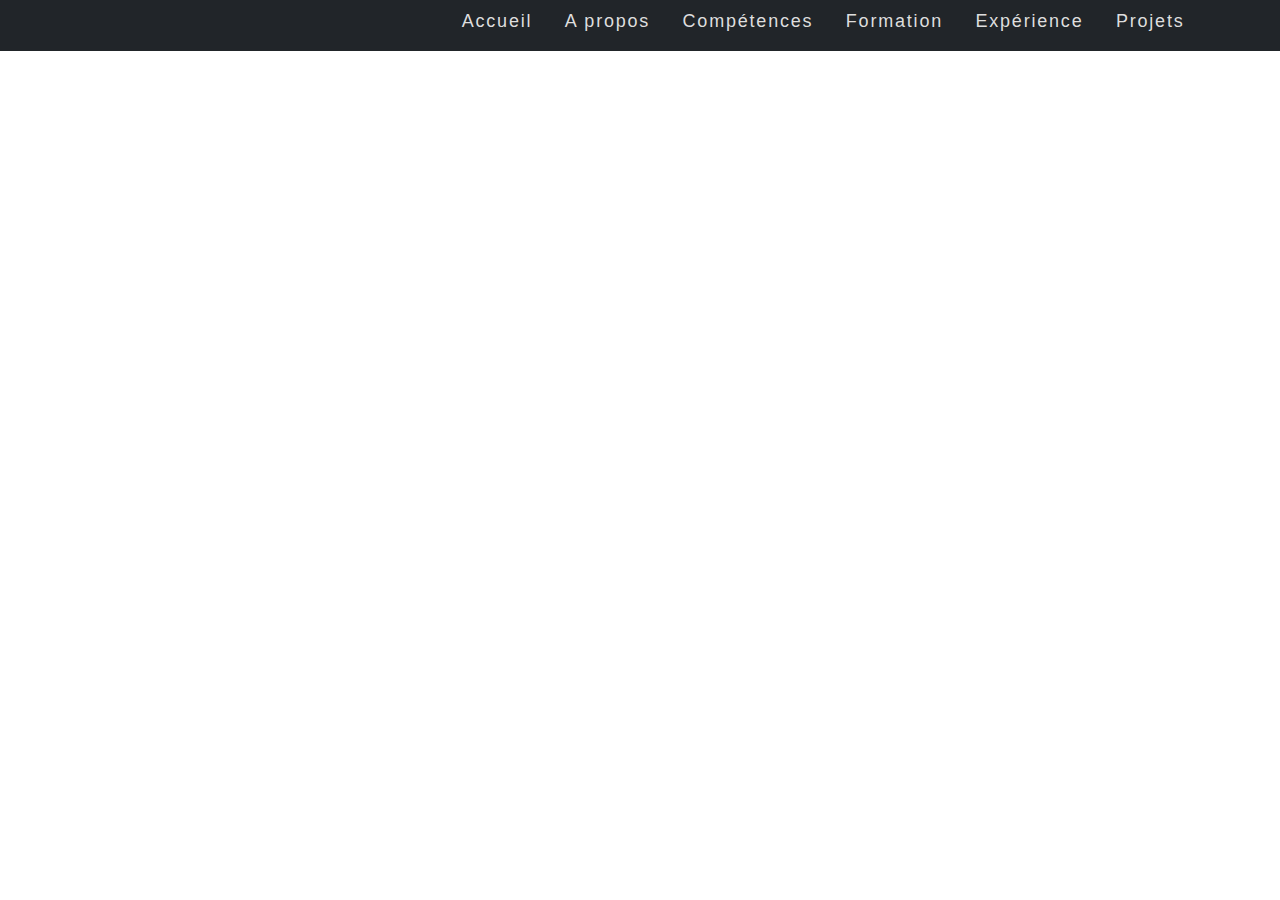
<file: index.html>
<!doctype html><html lang="fr"><head><meta charset="utf-8"/><link rel="icon" href="/images/logo.png"/><meta name="viewport" content="width=device-width,initial-scale=1"/><meta name="theme-color" content="#000000"/><meta name="robots" content="noindex, nofollow, noimageindex, noarchive, nosnippet"><meta http-equiv="Cache-Control" content="no-cache, no-store, must-revalidate"/><meta http-equiv="Pragma" content="no-cache"/><meta http-equiv="Expires" content="0"/><meta name="description" content="Portfolio de Damien Grégoire"/><link rel="apple-touch-icon" href="/images/logo.png"/><link rel="manifest" href="/manifest.json"/><title>Portfolio de Damien Grégoire</title><link href="/static/css/15.c374eb44.chunk.css" rel="stylesheet"><link href="/static/css/main.a0bad57e.chunk.css" rel="stylesheet"></head><body><noscript>Vous avez besoin d'activer javascript pour accéder à cette application.</noscript><div id="root"></div><script>!function(e){function t(t){for(var n,o,u=t[0],i=t[1],f=t[2],l=0,s=[];l<u.length;l++)o=u[l],Object.prototype.hasOwnProperty.call(c,o)&&c[o]&&s.push(c[o][0]),c[o]=0;for(n in i)Object.prototype.hasOwnProperty.call(i,n)&&(e[n]=i[n]);for(d&&d(t);s.length;)s.shift()();return a.push.apply(a,f||[]),r()}function r(){for(var e,t=0;t<a.length;t++){for(var r=a[t],n=!0,o=1;o<r.length;o++){var i=r[o];0!==c[i]&&(n=!1)}n&&(a.splice(t--,1),e=u(u.s=r[0]))}return e}var n={},o={14:0},c={14:0},a=[];function u(t){if(n[t])return n[t].exports;var r=n[t]={i:t,l:!1,exports:{}};return e[t].call(r.exports,r,r.exports,u),r.l=!0,r.exports}u.e=function(e){var t=[];o[e]?t.push(o[e]):0!==o[e]&&{2:1,6:1,7:1}[e]&&t.push(o[e]=new Promise((function(t,r){for(var n="static/css/"+({}[e]||e)+"."+{0:"31d6cfe0",1:"31d6cfe0",2:"72c483b3",3:"31d6cfe0",4:"31d6cfe0",5:"31d6cfe0",6:"cd5913b0",7:"2a31517f",8:"31d6cfe0",9:"31d6cfe0",10:"31d6cfe0",11:"31d6cfe0",12:"31d6cfe0",16:"31d6cfe0"}[e]+".chunk.css",c=u.p+n,a=document.getElementsByTagName("link"),i=0;i<a.length;i++){var f=(d=a[i]).getAttribute("data-href")||d.getAttribute("href");if("stylesheet"===d.rel&&(f===n||f===c))return t()}var l=document.getElementsByTagName("style");for(i=0;i<l.length;i++){var d;if((f=(d=l[i]).getAttribute("data-href"))===n||f===c)return t()}var s=document.createElement("link");s.rel="stylesheet",s.type="text/css",s.onload=t,s.onerror=function(t){var n=t&&t.target&&t.target.src||c,a=new Error("Loading CSS chunk "+e+" failed.\n("+n+")");a.code="CSS_CHUNK_LOAD_FAILED",a.request=n,delete o[e],s.parentNode.removeChild(s),r(a)},s.href=c,document.getElementsByTagName("head")[0].appendChild(s)})).then((function(){o[e]=0})));var r=c[e];if(0!==r)if(r)t.push(r[2]);else{var n=new Promise((function(t,n){r=c[e]=[t,n]}));t.push(r[2]=n);var a,i=document.createElement("script");i.charset="utf-8",i.timeout=120,u.nc&&i.setAttribute("nonce",u.nc),i.src=function(e){return u.p+"static/js/"+({}[e]||e)+"."+{0:"b55ebc68",1:"c8709403",2:"5eb69dc9",3:"b48cb1af",4:"ca6618d8",5:"20c926cd",6:"0217de8b",7:"55cbc4f2",8:"20674274",9:"978722a6",10:"efa6301c",11:"50c6dc11",12:"8311012c",16:"d13ed603"}[e]+".chunk.js"}(e);var f=new Error;a=function(t){i.onerror=i.onload=null,clearTimeout(l);var r=c[e];if(0!==r){if(r){var n=t&&("load"===t.type?"missing":t.type),o=t&&t.target&&t.target.src;f.message="Loading chunk "+e+" failed.\n("+n+": "+o+")",f.name="ChunkLoadError",f.type=n,f.request=o,r[1](f)}c[e]=void 0}};var l=setTimeout((function(){a({type:"timeout",target:i})}),12e4);i.onerror=i.onload=a,document.head.appendChild(i)}return Promise.all(t)},u.m=e,u.c=n,u.d=function(e,t,r){u.o(e,t)||Object.defineProperty(e,t,{enumerable:!0,get:r})},u.r=function(e){"undefined"!=typeof Symbol&&Symbol.toStringTag&&Object.defineProperty(e,Symbol.toStringTag,{value:"Module"}),Object.defineProperty(e,"__esModule",{value:!0})},u.t=function(e,t){if(1&t&&(e=u(e)),8&t)return e;if(4&t&&"object"==typeof e&&e&&e.__esModule)return e;var r=Object.create(null);if(u.r(r),Object.defineProperty(r,"default",{enumerable:!0,value:e}),2&t&&"string"!=typeof e)for(var n in e)u.d(r,n,function(t){return e[t]}.bind(null,n));return r},u.n=function(e){var t=e&&e.__esModule?function(){return e.default}:function(){return e};return u.d(t,"a",t),t},u.o=function(e,t){return Object.prototype.hasOwnProperty.call(e,t)},u.p="/",u.oe=function(e){throw console.error(e),e};var i=this["webpackJsonpportfolio-app"]=this["webpackJsonpportfolio-app"]||[],f=i.push.bind(i);i.push=t,i=i.slice();for(var l=0;l<i.length;l++)t(i[l]);var d=f;r()}([])</script><script src="/static/js/15.27a58873.chunk.js"></script><script src="/static/js/main.7c577321.chunk.js"></script></body></html>
</file>
<file: static/css/main.a0bad57e.chunk.css>
body{margin:0;font-family:-apple-system,BlinkMacSystemFont,"Segoe UI","Roboto","Oxygen","Ubuntu","Cantarell","Fira Sans","Droid Sans","Helvetica Neue",sans-serif;-webkit-font-smoothing:antialiased;-moz-osx-font-smoothing:grayscale}code{font-family:source-code-pro,Menlo,Monaco,Consolas,"Courier New",monospace}.App{text-align:center;align-items:center;justify-content:center;display:flex;height:100vh;flex-direction:row}.navbar-custom{font-size:large}.navbar__link{margin-left:.75em;margin-right:.75em;font-size:1em;cursor:pointer;text-decoration:none;letter-spacing:.1em;text-indent:.3em;border-bottom:3px solid transparent}.navbar__link:after{transition:all .2s ease-in-out;background:none repeat scroll 0 0;content:"";display:block;margin-top:2px;height:3px;width:0}.navbar__link:hover:after{visibility:visible;width:40%}.navbar__link--active:after{transition:all .2s ease-in-out;width:100%}.navbar__link--active:hover:after{width:100%}.MainApp{margin-top:8vh;height:90vh}.main{height:100%}.main,.section-content-container{display:flex;flex-direction:column}.section-content-container{flex-grow:1;justify-content:center;align-items:center}.Typewriter{display:inline-block}.Typewriter__cursor,.Typewriter__wrapper{font-size:xx-large;font-weight:700}section.timeline-card-content{justify-content:center}section.timeline-card-content p.card-title{font-size:1.5em;margin-top:25px}section.timeline-card-content p.card-sub-title{font-size:1.25em;margin-top:10px}section.timeline-card-content div.card-description>p{font-size:1.1em;margin-top:10px;font-weight:500}.social{position:relative;margin-top:60px}@media only screen and (min-width:768px) and (max-width:992px){.navbar__link{margin-left:.4em;margin-right:.4em;font-size:.9em;cursor:pointer;letter-spacing:.1em;text-indent:.2em}}@media (max-width:768px){.navbar__link:after{background:none;content:"";display:none;margin-top:0;height:0;width:0}.navbar__link--active:after,.navbar__link--active:hover:after,.navbar__link:hover:after{width:0}}.header{font-size:3em;font-weight:700;margin-bottom:25px}
/*# sourceMappingURL=main.a0bad57e.chunk.css.map */
</file>
<file: static/css/15.c374eb44.chunk.css>
@charset "UTF-8";/*!
 * Bootstrap  v5.3.2 (https://getbootstrap.com/)
 * Copyright 2011-2023 The Bootstrap Authors
 * Licensed under MIT (https://github.com/twbs/bootstrap/blob/main/LICENSE)
 */:root,[data-bs-theme=light]{--bs-blue:#0d6efd;--bs-indigo:#6610f2;--bs-purple:#6f42c1;--bs-pink:#d63384;--bs-red:#dc3545;--bs-orange:#fd7e14;--bs-yellow:#ffc107;--bs-green:#198754;--bs-teal:#20c997;--bs-cyan:#0dcaf0;--bs-black:#000;--bs-white:#fff;--bs-gray:#6c757d;--bs-gray-dark:#343a40;--bs-gray-100:#f8f9fa;--bs-gray-200:#e9ecef;--bs-gray-300:#dee2e6;--bs-gray-400:#ced4da;--bs-gray-500:#adb5bd;--bs-gray-600:#6c757d;--bs-gray-700:#495057;--bs-gray-800:#343a40;--bs-gray-900:#212529;--bs-primary:#0d6efd;--bs-secondary:#6c757d;--bs-success:#198754;--bs-info:#0dcaf0;--bs-warning:#ffc107;--bs-danger:#dc3545;--bs-light:#f8f9fa;--bs-dark:#212529;--bs-primary-rgb:13,110,253;--bs-secondary-rgb:108,117,125;--bs-success-rgb:25,135,84;--bs-info-rgb:13,202,240;--bs-warning-rgb:255,193,7;--bs-danger-rgb:220,53,69;--bs-light-rgb:248,249,250;--bs-dark-rgb:33,37,41;--bs-primary-text-emphasis:#052c65;--bs-secondary-text-emphasis:#2b2f32;--bs-success-text-emphasis:#0a3622;--bs-info-text-emphasis:#055160;--bs-warning-text-emphasis:#664d03;--bs-danger-text-emphasis:#58151c;--bs-light-text-emphasis:#495057;--bs-dark-text-emphasis:#495057;--bs-primary-bg-subtle:#cfe2ff;--bs-secondary-bg-subtle:#e2e3e5;--bs-success-bg-subtle:#d1e7dd;--bs-info-bg-subtle:#cff4fc;--bs-warning-bg-subtle:#fff3cd;--bs-danger-bg-subtle:#f8d7da;--bs-light-bg-subtle:#fcfcfd;--bs-dark-bg-subtle:#ced4da;--bs-primary-border-subtle:#9ec5fe;--bs-secondary-border-subtle:#c4c8cb;--bs-success-border-subtle:#a3cfbb;--bs-info-border-subtle:#9eeaf9;--bs-warning-border-subtle:#ffe69c;--bs-danger-border-subtle:#f1aeb5;--bs-light-border-subtle:#e9ecef;--bs-dark-border-subtle:#adb5bd;--bs-white-rgb:255,255,255;--bs-black-rgb:0,0,0;--bs-font-sans-serif:system-ui,-apple-system,"Segoe UI",Roboto,"Helvetica Neue","Noto Sans","Liberation Sans",Arial,sans-serif,"Apple Color Emoji","Segoe UI Emoji","Segoe UI Symbol","Noto Color Emoji";--bs-font-monospace:SFMono-Regular,Menlo,Monaco,Consolas,"Liberation Mono","Courier New",monospace;--bs-gradient:linear-gradient(180deg,hsla(0,0%,100%,0.15),hsla(0,0%,100%,0));--bs-body-font-family:var(--bs-font-sans-serif);--bs-body-font-size:1rem;--bs-body-font-weight:400;--bs-body-line-height:1.5;--bs-body-color:#212529;--bs-body-color-rgb:33,37,41;--bs-body-bg:#fff;--bs-body-bg-rgb:255,255,255;--bs-emphasis-color:#000;--bs-emphasis-color-rgb:0,0,0;--bs-secondary-color:rgba(33,37,41,0.75);--bs-secondary-color-rgb:33,37,41;--bs-secondary-bg:#e9ecef;--bs-secondary-bg-rgb:233,236,239;--bs-tertiary-color:rgba(33,37,41,0.5);--bs-tertiary-color-rgb:33,37,41;--bs-tertiary-bg:#f8f9fa;--bs-tertiary-bg-rgb:248,249,250;--bs-heading-color:inherit;--bs-link-color:#0d6efd;--bs-link-color-rgb:13,110,253;--bs-link-decoration:underline;--bs-link-hover-color:#0a58ca;--bs-link-hover-color-rgb:10,88,202;--bs-code-color:#d63384;--bs-highlight-color:#212529;--bs-highlight-bg:#fff3cd;--bs-border-width:1px;--bs-border-style:solid;--bs-border-color:#dee2e6;--bs-border-color-translucent:rgba(0,0,0,0.175);--bs-border-radius:0.375rem;--bs-border-radius-sm:0.25rem;--bs-border-radius-lg:0.5rem;--bs-border-radius-xl:1rem;--bs-border-radius-xxl:2rem;--bs-border-radius-2xl:var(--bs-border-radius-xxl);--bs-border-radius-pill:50rem;--bs-box-shadow:0 0.5rem 1rem rgba(0,0,0,0.15);--bs-box-shadow-sm:0 0.125rem 0.25rem rgba(0,0,0,0.075);--bs-box-shadow-lg:0 1rem 3rem rgba(0,0,0,0.175);--bs-box-shadow-inset:inset 0 1px 2px rgba(0,0,0,0.075);--bs-focus-ring-width:0.25rem;--bs-focus-ring-opacity:0.25;--bs-focus-ring-color:rgba(13,110,253,0.25);--bs-form-valid-color:#198754;--bs-form-valid-border-color:#198754;--bs-form-invalid-color:#dc3545;--bs-form-invalid-border-color:#dc3545}[data-bs-theme=dark]{color-scheme:dark;--bs-body-color:#dee2e6;--bs-body-color-rgb:222,226,230;--bs-body-bg:#212529;--bs-body-bg-rgb:33,37,41;--bs-emphasis-color:#fff;--bs-emphasis-color-rgb:255,255,255;--bs-secondary-color:rgba(222,226,230,0.75);--bs-secondary-color-rgb:222,226,230;--bs-secondary-bg:#343a40;--bs-secondary-bg-rgb:52,58,64;--bs-tertiary-color:rgba(222,226,230,0.5);--bs-tertiary-color-rgb:222,226,230;--bs-tertiary-bg:#2b3035;--bs-tertiary-bg-rgb:43,48,53;--bs-primary-text-emphasis:#6ea8fe;--bs-secondary-text-emphasis:#a7acb1;--bs-success-text-emphasis:#75b798;--bs-info-text-emphasis:#6edff6;--bs-warning-text-emphasis:#ffda6a;--bs-danger-text-emphasis:#ea868f;--bs-light-text-emphasis:#f8f9fa;--bs-dark-text-emphasis:#dee2e6;--bs-primary-bg-subtle:#031633;--bs-secondary-bg-subtle:#161719;--bs-success-bg-subtle:#051b11;--bs-info-bg-subtle:#032830;--bs-warning-bg-subtle:#332701;--bs-danger-bg-subtle:#2c0b0e;--bs-light-bg-subtle:#343a40;--bs-dark-bg-subtle:#1a1d20;--bs-primary-border-subtle:#084298;--bs-secondary-border-subtle:#41464b;--bs-success-border-subtle:#0f5132;--bs-info-border-subtle:#087990;--bs-warning-border-subtle:#997404;--bs-danger-border-subtle:#842029;--bs-light-border-subtle:#495057;--bs-dark-border-subtle:#343a40;--bs-heading-color:inherit;--bs-link-color:#6ea8fe;--bs-link-hover-color:#8bb9fe;--bs-link-color-rgb:110,168,254;--bs-link-hover-color-rgb:139,185,254;--bs-code-color:#e685b5;--bs-highlight-color:#dee2e6;--bs-highlight-bg:#664d03;--bs-border-color:#495057;--bs-border-color-translucent:hsla(0,0%,100%,0.15);--bs-form-valid-color:#75b798;--bs-form-valid-border-color:#75b798;--bs-form-invalid-color:#ea868f;--bs-form-invalid-border-color:#ea868f}*,:after,:before{box-sizing:border-box}@media (prefers-reduced-motion:no-preference){:root{scroll-behavior:smooth}}body{margin:0;font-family:var(--bs-body-font-family);font-size:var(--bs-body-font-size);font-weight:var(--bs-body-font-weight);line-height:var(--bs-body-line-height);color:var(--bs-body-color);text-align:var(--bs-body-text-align);background-color:var(--bs-body-bg);-webkit-text-size-adjust:100%;-webkit-tap-highlight-color:transparent}hr{margin:1rem 0;color:inherit;border:0;border-top:var(--bs-border-width) solid;opacity:.25}.h1,.h2,.h3,.h4,.h5,.h6,h1,h2,h3,h4,h5,h6{margin-top:0;margin-bottom:.5rem;font-weight:500;line-height:1.2;color:var(--bs-heading-color)}.h1,h1{font-size:calc(1.375rem + 1.5vw)}@media (min-width:1200px){.h1,h1{font-size:2.5rem}}.h2,h2{font-size:calc(1.325rem + .9vw)}@media (min-width:1200px){.h2,h2{font-size:2rem}}.h3,h3{font-size:calc(1.3rem + .6vw)}@media (min-width:1200px){.h3,h3{font-size:1.75rem}}.h4,h4{font-size:calc(1.275rem + .3vw)}@media (min-width:1200px){.h4,h4{font-size:1.5rem}}.h5,h5{font-size:1.25rem}.h6,h6{font-size:1rem}p{margin-top:0;margin-bottom:1rem}abbr[title]{-webkit-text-decoration:underline dotted;text-decoration:underline dotted;cursor:help;-webkit-text-decoration-skip-ink:none;text-decoration-skip-ink:none}address{margin-bottom:1rem;font-style:normal;line-height:inherit}ol,ul{padding-left:2rem}dl,ol,ul{margin-top:0;margin-bottom:1rem}ol ol,ol ul,ul ol,ul ul{margin-bottom:0}dt{font-weight:700}dd{margin-bottom:.5rem;margin-left:0}blockquote{margin:0 0 1rem}b,strong{font-weight:bolder}.small,small{font-size:.875em}.mark,mark{padding:.1875em;color:var(--bs-highlight-color);background-color:var(--bs-highlight-bg)}sub,sup{position:relative;font-size:.75em;line-height:0;vertical-align:initial}sub{bottom:-.25em}sup{top:-.5em}a{color:rgba(var(--bs-link-color-rgb),1);color:rgba(var(--bs-link-color-rgb),var(--bs-link-opacity,1));text-decoration:underline}a:hover{--bs-link-color-rgb:var(--bs-link-hover-color-rgb)}a:not([href]):not([class]),a:not([href]):not([class]):hover{color:inherit;text-decoration:none}code,kbd,pre,samp{font-family:var(--bs-font-monospace);font-size:1em}pre{display:block;margin-top:0;margin-bottom:1rem;overflow:auto;font-size:.875em}pre code{font-size:inherit;color:inherit;word-break:normal}code{font-size:.875em;color:var(--bs-code-color);word-wrap:break-word}a>code{color:inherit}kbd{padding:.1875rem .375rem;font-size:.875em;color:var(--bs-body-bg);background-color:var(--bs-body-color);border-radius:.25rem}kbd kbd{padding:0;font-size:1em}figure{margin:0 0 1rem}img,svg{vertical-align:middle}table{caption-side:bottom;border-collapse:collapse}caption{padding-top:.5rem;padding-bottom:.5rem;color:var(--bs-secondary-color);text-align:left}th{text-align:inherit;text-align:-webkit-match-parent}tbody,td,tfoot,th,thead,tr{border:0 solid;border-color:inherit}label{display:inline-block}button{border-radius:0}button:focus:not(:focus-visible){outline:0}button,input,optgroup,select,textarea{margin:0;font-family:inherit;font-size:inherit;line-height:inherit}button,select{text-transform:none}[role=button]{cursor:pointer}select{word-wrap:normal}select:disabled{opacity:1}[list]:not([type=date]):not([type=datetime-local]):not([type=month]):not([type=week]):not([type=time])::-webkit-calendar-picker-indicator{display:none!important}[type=button],[type=reset],[type=submit],button{-webkit-appearance:button}[type=button]:not(:disabled),[type=reset]:not(:disabled),[type=submit]:not(:disabled),button:not(:disabled){cursor:pointer}::-moz-focus-inner{padding:0;border-style:none}textarea{resize:vertical}fieldset{min-width:0;padding:0;margin:0;border:0}legend{float:left;width:100%;padding:0;margin-bottom:.5rem;font-size:calc(1.275rem + .3vw);line-height:inherit}@media (min-width:1200px){legend{font-size:1.5rem}}legend+*{clear:left}::-webkit-datetime-edit-day-field,::-webkit-datetime-edit-fields-wrapper,::-webkit-datetime-edit-hour-field,::-webkit-datetime-edit-minute,::-webkit-datetime-edit-month-field,::-webkit-datetime-edit-text,::-webkit-datetime-edit-year-field{padding:0}::-webkit-inner-spin-button{height:auto}[type=search]{-webkit-appearance:textfield;outline-offset:-2px}::-webkit-search-decoration{-webkit-appearance:none}::-webkit-color-swatch-wrapper{padding:0}::-webkit-file-upload-button{font:inherit;-webkit-appearance:button}::file-selector-button{font:inherit;-webkit-appearance:button}output{display:inline-block}iframe{border:0}summary{display:list-item;cursor:pointer}progress{vertical-align:initial}[hidden]{display:none!important}.lead{font-size:1.25rem;font-weight:300}.display-1{font-size:calc(1.625rem + 4.5vw);font-weight:300;line-height:1.2}@media (min-width:1200px){.display-1{font-size:5rem}}.display-2{font-size:calc(1.575rem + 3.9vw);font-weight:300;line-height:1.2}@media (min-width:1200px){.display-2{font-size:4.5rem}}.display-3{font-size:calc(1.525rem + 3.3vw);font-weight:300;line-height:1.2}@media (min-width:1200px){.display-3{font-size:4rem}}.display-4{font-size:calc(1.475rem + 2.7vw);font-weight:300;line-height:1.2}@media (min-width:1200px){.display-4{font-size:3.5rem}}.display-5{font-size:calc(1.425rem + 2.1vw);font-weight:300;line-height:1.2}@media (min-width:1200px){.display-5{font-size:3rem}}.display-6{font-size:calc(1.375rem + 1.5vw);font-weight:300;line-height:1.2}@media (min-width:1200px){.display-6{font-size:2.5rem}}.list-inline,.list-unstyled{padding-left:0;list-style:none}.list-inline-item{display:inline-block}.list-inline-item:not(:last-child){margin-right:.5rem}.initialism{font-size:.875em;text-transform:uppercase}.blockquote{margin-bottom:1rem;font-size:1.25rem}.blockquote>:last-child{margin-bottom:0}.blockquote-footer{margin-top:-1rem;margin-bottom:1rem;font-size:.875em;color:#6c757d}.blockquote-footer:before{content:"— "}.img-fluid,.img-thumbnail{max-width:100%;height:auto}.img-thumbnail{padding:.25rem;background-color:var(--bs-body-bg);border:var(--bs-border-width) solid var(--bs-border-color);border-radius:var(--bs-border-radius)}.figure{display:inline-block}.figure-img{margin-bottom:.5rem;line-height:1}.figure-caption{font-size:.875em;color:var(--bs-secondary-color)}.container,.container-fluid,.container-lg,.container-md,.container-sm,.container-xl,.container-xxl{--bs-gutter-x:1.5rem;--bs-gutter-y:0;width:100%;padding-right:calc(var(--bs-gutter-x)*0.5);padding-left:calc(var(--bs-gutter-x)*0.5);margin-right:auto;margin-left:auto}@media (min-width:576px){.container,.container-sm{max-width:540px}}@media (min-width:768px){.container,.container-md,.container-sm{max-width:720px}}@media (min-width:992px){.container,.container-lg,.container-md,.container-sm{max-width:960px}}@media (min-width:1200px){.container,.container-lg,.container-md,.container-sm,.container-xl{max-width:1140px}}@media (min-width:1400px){.container,.container-lg,.container-md,.container-sm,.container-xl,.container-xxl{max-width:1320px}}:root{--bs-breakpoint-xs:0;--bs-breakpoint-sm:576px;--bs-breakpoint-md:768px;--bs-breakpoint-lg:992px;--bs-breakpoint-xl:1200px;--bs-breakpoint-xxl:1400px}.row{--bs-gutter-x:1.5rem;--bs-gutter-y:0;display:flex;flex-wrap:wrap;margin-top:calc(var(--bs-gutter-y)*-1);margin-right:calc(var(--bs-gutter-x)*-0.5);margin-left:calc(var(--bs-gutter-x)*-0.5)}.row>*{flex-shrink:0;width:100%;max-width:100%;padding-right:calc(var(--bs-gutter-x)*0.5);padding-left:calc(var(--bs-gutter-x)*0.5);margin-top:var(--bs-gutter-y)}.col{flex:1 0}.row-cols-auto>*{flex:0 0 auto;width:auto}.row-cols-1>*{flex:0 0 auto;width:100%}.row-cols-2>*{flex:0 0 auto;width:50%}.row-cols-3>*{flex:0 0 auto;width:33.33333333%}.row-cols-4>*{flex:0 0 auto;width:25%}.row-cols-5>*{flex:0 0 auto;width:20%}.row-cols-6>*{flex:0 0 auto;width:16.66666667%}.col-auto{flex:0 0 auto;width:auto}.col-1{flex:0 0 auto;width:8.33333333%}.col-2{flex:0 0 auto;width:16.66666667%}.col-3{flex:0 0 auto;width:25%}.col-4{flex:0 0 auto;width:33.33333333%}.col-5{flex:0 0 auto;width:41.66666667%}.col-6{flex:0 0 auto;width:50%}.col-7{flex:0 0 auto;width:58.33333333%}.col-8{flex:0 0 auto;width:66.66666667%}.col-9{flex:0 0 auto;width:75%}.col-10{flex:0 0 auto;width:83.33333333%}.col-11{flex:0 0 auto;width:91.66666667%}.col-12{flex:0 0 auto;width:100%}.offset-1{margin-left:8.33333333%}.offset-2{margin-left:16.66666667%}.offset-3{margin-left:25%}.offset-4{margin-left:33.33333333%}.offset-5{margin-left:41.66666667%}.offset-6{margin-left:50%}.offset-7{margin-left:58.33333333%}.offset-8{margin-left:66.66666667%}.offset-9{margin-left:75%}.offset-10{margin-left:83.33333333%}.offset-11{margin-left:91.66666667%}.g-0,.gx-0{--bs-gutter-x:0}.g-0,.gy-0{--bs-gutter-y:0}.g-1,.gx-1{--bs-gutter-x:0.25rem}.g-1,.gy-1{--bs-gutter-y:0.25rem}.g-2,.gx-2{--bs-gutter-x:0.5rem}.g-2,.gy-2{--bs-gutter-y:0.5rem}.g-3,.gx-3{--bs-gutter-x:1rem}.g-3,.gy-3{--bs-gutter-y:1rem}.g-4,.gx-4{--bs-gutter-x:1.5rem}.g-4,.gy-4{--bs-gutter-y:1.5rem}.g-5,.gx-5{--bs-gutter-x:3rem}.g-5,.gy-5{--bs-gutter-y:3rem}@media (min-width:576px){.col-sm{flex:1 0}.row-cols-sm-auto>*{flex:0 0 auto;width:auto}.row-cols-sm-1>*{flex:0 0 auto;width:100%}.row-cols-sm-2>*{flex:0 0 auto;width:50%}.row-cols-sm-3>*{flex:0 0 auto;width:33.33333333%}.row-cols-sm-4>*{flex:0 0 auto;width:25%}.row-cols-sm-5>*{flex:0 0 auto;width:20%}.row-cols-sm-6>*{flex:0 0 auto;width:16.66666667%}.col-sm-auto{flex:0 0 auto;width:auto}.col-sm-1{flex:0 0 auto;width:8.33333333%}.col-sm-2{flex:0 0 auto;width:16.66666667%}.col-sm-3{flex:0 0 auto;width:25%}.col-sm-4{flex:0 0 auto;width:33.33333333%}.col-sm-5{flex:0 0 auto;width:41.66666667%}.col-sm-6{flex:0 0 auto;width:50%}.col-sm-7{flex:0 0 auto;width:58.33333333%}.col-sm-8{flex:0 0 auto;width:66.66666667%}.col-sm-9{flex:0 0 auto;width:75%}.col-sm-10{flex:0 0 auto;width:83.33333333%}.col-sm-11{flex:0 0 auto;width:91.66666667%}.col-sm-12{flex:0 0 auto;width:100%}.offset-sm-0{margin-left:0}.offset-sm-1{margin-left:8.33333333%}.offset-sm-2{margin-left:16.66666667%}.offset-sm-3{margin-left:25%}.offset-sm-4{margin-left:33.33333333%}.offset-sm-5{margin-left:41.66666667%}.offset-sm-6{margin-left:50%}.offset-sm-7{margin-left:58.33333333%}.offset-sm-8{margin-left:66.66666667%}.offset-sm-9{margin-left:75%}.offset-sm-10{margin-left:83.33333333%}.offset-sm-11{margin-left:91.66666667%}.g-sm-0,.gx-sm-0{--bs-gutter-x:0}.g-sm-0,.gy-sm-0{--bs-gutter-y:0}.g-sm-1,.gx-sm-1{--bs-gutter-x:0.25rem}.g-sm-1,.gy-sm-1{--bs-gutter-y:0.25rem}.g-sm-2,.gx-sm-2{--bs-gutter-x:0.5rem}.g-sm-2,.gy-sm-2{--bs-gutter-y:0.5rem}.g-sm-3,.gx-sm-3{--bs-gutter-x:1rem}.g-sm-3,.gy-sm-3{--bs-gutter-y:1rem}.g-sm-4,.gx-sm-4{--bs-gutter-x:1.5rem}.g-sm-4,.gy-sm-4{--bs-gutter-y:1.5rem}.g-sm-5,.gx-sm-5{--bs-gutter-x:3rem}.g-sm-5,.gy-sm-5{--bs-gutter-y:3rem}}@media (min-width:768px){.col-md{flex:1 0}.row-cols-md-auto>*{flex:0 0 auto;width:auto}.row-cols-md-1>*{flex:0 0 auto;width:100%}.row-cols-md-2>*{flex:0 0 auto;width:50%}.row-cols-md-3>*{flex:0 0 auto;width:33.33333333%}.row-cols-md-4>*{flex:0 0 auto;width:25%}.row-cols-md-5>*{flex:0 0 auto;width:20%}.row-cols-md-6>*{flex:0 0 auto;width:16.66666667%}.col-md-auto{flex:0 0 auto;width:auto}.col-md-1{flex:0 0 auto;width:8.33333333%}.col-md-2{flex:0 0 auto;width:16.66666667%}.col-md-3{flex:0 0 auto;width:25%}.col-md-4{flex:0 0 auto;width:33.33333333%}.col-md-5{flex:0 0 auto;width:41.66666667%}.col-md-6{flex:0 0 auto;width:50%}.col-md-7{flex:0 0 auto;width:58.33333333%}.col-md-8{flex:0 0 auto;width:66.66666667%}.col-md-9{flex:0 0 auto;width:75%}.col-md-10{flex:0 0 auto;width:83.33333333%}.col-md-11{flex:0 0 auto;width:91.66666667%}.col-md-12{flex:0 0 auto;width:100%}.offset-md-0{margin-left:0}.offset-md-1{margin-left:8.33333333%}.offset-md-2{margin-left:16.66666667%}.offset-md-3{margin-left:25%}.offset-md-4{margin-left:33.33333333%}.offset-md-5{margin-left:41.66666667%}.offset-md-6{margin-left:50%}.offset-md-7{margin-left:58.33333333%}.offset-md-8{margin-left:66.66666667%}.offset-md-9{margin-left:75%}.offset-md-10{margin-left:83.33333333%}.offset-md-11{margin-left:91.66666667%}.g-md-0,.gx-md-0{--bs-gutter-x:0}.g-md-0,.gy-md-0{--bs-gutter-y:0}.g-md-1,.gx-md-1{--bs-gutter-x:0.25rem}.g-md-1,.gy-md-1{--bs-gutter-y:0.25rem}.g-md-2,.gx-md-2{--bs-gutter-x:0.5rem}.g-md-2,.gy-md-2{--bs-gutter-y:0.5rem}.g-md-3,.gx-md-3{--bs-gutter-x:1rem}.g-md-3,.gy-md-3{--bs-gutter-y:1rem}.g-md-4,.gx-md-4{--bs-gutter-x:1.5rem}.g-md-4,.gy-md-4{--bs-gutter-y:1.5rem}.g-md-5,.gx-md-5{--bs-gutter-x:3rem}.g-md-5,.gy-md-5{--bs-gutter-y:3rem}}@media (min-width:992px){.col-lg{flex:1 0}.row-cols-lg-auto>*{flex:0 0 auto;width:auto}.row-cols-lg-1>*{flex:0 0 auto;width:100%}.row-cols-lg-2>*{flex:0 0 auto;width:50%}.row-cols-lg-3>*{flex:0 0 auto;width:33.33333333%}.row-cols-lg-4>*{flex:0 0 auto;width:25%}.row-cols-lg-5>*{flex:0 0 auto;width:20%}.row-cols-lg-6>*{flex:0 0 auto;width:16.66666667%}.col-lg-auto{flex:0 0 auto;width:auto}.col-lg-1{flex:0 0 auto;width:8.33333333%}.col-lg-2{flex:0 0 auto;width:16.66666667%}.col-lg-3{flex:0 0 auto;width:25%}.col-lg-4{flex:0 0 auto;width:33.33333333%}.col-lg-5{flex:0 0 auto;width:41.66666667%}.col-lg-6{flex:0 0 auto;width:50%}.col-lg-7{flex:0 0 auto;width:58.33333333%}.col-lg-8{flex:0 0 auto;width:66.66666667%}.col-lg-9{flex:0 0 auto;width:75%}.col-lg-10{flex:0 0 auto;width:83.33333333%}.col-lg-11{flex:0 0 auto;width:91.66666667%}.col-lg-12{flex:0 0 auto;width:100%}.offset-lg-0{margin-left:0}.offset-lg-1{margin-left:8.33333333%}.offset-lg-2{margin-left:16.66666667%}.offset-lg-3{margin-left:25%}.offset-lg-4{margin-left:33.33333333%}.offset-lg-5{margin-left:41.66666667%}.offset-lg-6{margin-left:50%}.offset-lg-7{margin-left:58.33333333%}.offset-lg-8{margin-left:66.66666667%}.offset-lg-9{margin-left:75%}.offset-lg-10{margin-left:83.33333333%}.offset-lg-11{margin-left:91.66666667%}.g-lg-0,.gx-lg-0{--bs-gutter-x:0}.g-lg-0,.gy-lg-0{--bs-gutter-y:0}.g-lg-1,.gx-lg-1{--bs-gutter-x:0.25rem}.g-lg-1,.gy-lg-1{--bs-gutter-y:0.25rem}.g-lg-2,.gx-lg-2{--bs-gutter-x:0.5rem}.g-lg-2,.gy-lg-2{--bs-gutter-y:0.5rem}.g-lg-3,.gx-lg-3{--bs-gutter-x:1rem}.g-lg-3,.gy-lg-3{--bs-gutter-y:1rem}.g-lg-4,.gx-lg-4{--bs-gutter-x:1.5rem}.g-lg-4,.gy-lg-4{--bs-gutter-y:1.5rem}.g-lg-5,.gx-lg-5{--bs-gutter-x:3rem}.g-lg-5,.gy-lg-5{--bs-gutter-y:3rem}}@media (min-width:1200px){.col-xl{flex:1 0}.row-cols-xl-auto>*{flex:0 0 auto;width:auto}.row-cols-xl-1>*{flex:0 0 auto;width:100%}.row-cols-xl-2>*{flex:0 0 auto;width:50%}.row-cols-xl-3>*{flex:0 0 auto;width:33.33333333%}.row-cols-xl-4>*{flex:0 0 auto;width:25%}.row-cols-xl-5>*{flex:0 0 auto;width:20%}.row-cols-xl-6>*{flex:0 0 auto;width:16.66666667%}.col-xl-auto{flex:0 0 auto;width:auto}.col-xl-1{flex:0 0 auto;width:8.33333333%}.col-xl-2{flex:0 0 auto;width:16.66666667%}.col-xl-3{flex:0 0 auto;width:25%}.col-xl-4{flex:0 0 auto;width:33.33333333%}.col-xl-5{flex:0 0 auto;width:41.66666667%}.col-xl-6{flex:0 0 auto;width:50%}.col-xl-7{flex:0 0 auto;width:58.33333333%}.col-xl-8{flex:0 0 auto;width:66.66666667%}.col-xl-9{flex:0 0 auto;width:75%}.col-xl-10{flex:0 0 auto;width:83.33333333%}.col-xl-11{flex:0 0 auto;width:91.66666667%}.col-xl-12{flex:0 0 auto;width:100%}.offset-xl-0{margin-left:0}.offset-xl-1{margin-left:8.33333333%}.offset-xl-2{margin-left:16.66666667%}.offset-xl-3{margin-left:25%}.offset-xl-4{margin-left:33.33333333%}.offset-xl-5{margin-left:41.66666667%}.offset-xl-6{margin-left:50%}.offset-xl-7{margin-left:58.33333333%}.offset-xl-8{margin-left:66.66666667%}.offset-xl-9{margin-left:75%}.offset-xl-10{margin-left:83.33333333%}.offset-xl-11{margin-left:91.66666667%}.g-xl-0,.gx-xl-0{--bs-gutter-x:0}.g-xl-0,.gy-xl-0{--bs-gutter-y:0}.g-xl-1,.gx-xl-1{--bs-gutter-x:0.25rem}.g-xl-1,.gy-xl-1{--bs-gutter-y:0.25rem}.g-xl-2,.gx-xl-2{--bs-gutter-x:0.5rem}.g-xl-2,.gy-xl-2{--bs-gutter-y:0.5rem}.g-xl-3,.gx-xl-3{--bs-gutter-x:1rem}.g-xl-3,.gy-xl-3{--bs-gutter-y:1rem}.g-xl-4,.gx-xl-4{--bs-gutter-x:1.5rem}.g-xl-4,.gy-xl-4{--bs-gutter-y:1.5rem}.g-xl-5,.gx-xl-5{--bs-gutter-x:3rem}.g-xl-5,.gy-xl-5{--bs-gutter-y:3rem}}@media (min-width:1400px){.col-xxl{flex:1 0}.row-cols-xxl-auto>*{flex:0 0 auto;width:auto}.row-cols-xxl-1>*{flex:0 0 auto;width:100%}.row-cols-xxl-2>*{flex:0 0 auto;width:50%}.row-cols-xxl-3>*{flex:0 0 auto;width:33.33333333%}.row-cols-xxl-4>*{flex:0 0 auto;width:25%}.row-cols-xxl-5>*{flex:0 0 auto;width:20%}.row-cols-xxl-6>*{flex:0 0 auto;width:16.66666667%}.col-xxl-auto{flex:0 0 auto;width:auto}.col-xxl-1{flex:0 0 auto;width:8.33333333%}.col-xxl-2{flex:0 0 auto;width:16.66666667%}.col-xxl-3{flex:0 0 auto;width:25%}.col-xxl-4{flex:0 0 auto;width:33.33333333%}.col-xxl-5{flex:0 0 auto;width:41.66666667%}.col-xxl-6{flex:0 0 auto;width:50%}.col-xxl-7{flex:0 0 auto;width:58.33333333%}.col-xxl-8{flex:0 0 auto;width:66.66666667%}.col-xxl-9{flex:0 0 auto;width:75%}.col-xxl-10{flex:0 0 auto;width:83.33333333%}.col-xxl-11{flex:0 0 auto;width:91.66666667%}.col-xxl-12{flex:0 0 auto;width:100%}.offset-xxl-0{margin-left:0}.offset-xxl-1{margin-left:8.33333333%}.offset-xxl-2{margin-left:16.66666667%}.offset-xxl-3{margin-left:25%}.offset-xxl-4{margin-left:33.33333333%}.offset-xxl-5{margin-left:41.66666667%}.offset-xxl-6{margin-left:50%}.offset-xxl-7{margin-left:58.33333333%}.offset-xxl-8{margin-left:66.66666667%}.offset-xxl-9{margin-left:75%}.offset-xxl-10{margin-left:83.33333333%}.offset-xxl-11{margin-left:91.66666667%}.g-xxl-0,.gx-xxl-0{--bs-gutter-x:0}.g-xxl-0,.gy-xxl-0{--bs-gutter-y:0}.g-xxl-1,.gx-xxl-1{--bs-gutter-x:0.25rem}.g-xxl-1,.gy-xxl-1{--bs-gutter-y:0.25rem}.g-xxl-2,.gx-xxl-2{--bs-gutter-x:0.5rem}.g-xxl-2,.gy-xxl-2{--bs-gutter-y:0.5rem}.g-xxl-3,.gx-xxl-3{--bs-gutter-x:1rem}.g-xxl-3,.gy-xxl-3{--bs-gutter-y:1rem}.g-xxl-4,.gx-xxl-4{--bs-gutter-x:1.5rem}.g-xxl-4,.gy-xxl-4{--bs-gutter-y:1.5rem}.g-xxl-5,.gx-xxl-5{--bs-gutter-x:3rem}.g-xxl-5,.gy-xxl-5{--bs-gutter-y:3rem}}.table{--bs-table-color-type:initial;--bs-table-bg-type:initial;--bs-table-color-state:initial;--bs-table-bg-state:initial;--bs-table-color:var(--bs-emphasis-color);--bs-table-bg:var(--bs-body-bg);--bs-table-border-color:var(--bs-border-color);--bs-table-accent-bg:transparent;--bs-table-striped-color:var(--bs-emphasis-color);--bs-table-striped-bg:rgba(var(--bs-emphasis-color-rgb),0.05);--bs-table-active-color:var(--bs-emphasis-color);--bs-table-active-bg:rgba(var(--bs-emphasis-color-rgb),0.1);--bs-table-hover-color:var(--bs-emphasis-color);--bs-table-hover-bg:rgba(var(--bs-emphasis-color-rgb),0.075);width:100%;margin-bottom:1rem;vertical-align:top;border-color:var(--bs-table-border-color)}.table>:not(caption)>*>*{padding:.5rem;color:var(--bs-table-color);color:var(--bs-table-color-state,var(--bs-table-color-type,var(--bs-table-color)));background-color:var(--bs-table-bg);border-bottom-width:var(--bs-border-width);box-shadow:inset 0 0 0 9999px var(--bs-table-accent-bg);box-shadow:inset 0 0 0 9999px var(--bs-table-bg-state,var(--bs-table-bg-type,var(--bs-table-accent-bg)))}.table>tbody{vertical-align:inherit}.table>thead{vertical-align:bottom}.table-group-divider{border-top:calc(var(--bs-border-width)*2) solid}.caption-top{caption-side:top}.table-sm>:not(caption)>*>*{padding:.25rem}.table-bordered>:not(caption)>*{border-left-width:0;border-bottom-width:var(--bs-border-width);border-right-width:0;border-top-width:var(--bs-border-width)}.table-bordered>:not(caption)>*>*{border-left-width:var(--bs-border-width);border-bottom-width:0;border-right-width:var(--bs-border-width);border-top-width:0}.table-borderless>:not(caption)>*>*{border-bottom-width:0}.table-borderless>:not(:first-child){border-top-width:0}.table-striped-columns>:not(caption)>tr>:nth-child(2n),.table-striped>tbody>tr:nth-of-type(odd)>*{--bs-table-color-type:var(--bs-table-striped-color);--bs-table-bg-type:var(--bs-table-striped-bg)}.table-active{--bs-table-color-state:var(--bs-table-active-color);--bs-table-bg-state:var(--bs-table-active-bg)}.table-hover>tbody>tr:hover>*{--bs-table-color-state:var(--bs-table-hover-color);--bs-table-bg-state:var(--bs-table-hover-bg)}.table-primary{--bs-table-color:#000;--bs-table-bg:#cfe2ff;--bs-table-border-color:#a6b5cc;--bs-table-striped-bg:#c5d7f2;--bs-table-striped-color:#000;--bs-table-active-bg:#bacbe6;--bs-table-active-color:#000;--bs-table-hover-bg:#bfd1ec;--bs-table-hover-color:#000}.table-primary,.table-secondary{color:var(--bs-table-color);border-color:var(--bs-table-border-color)}.table-secondary{--bs-table-color:#000;--bs-table-bg:#e2e3e5;--bs-table-border-color:#b5b6b7;--bs-table-striped-bg:#d7d8da;--bs-table-striped-color:#000;--bs-table-active-bg:#cbccce;--bs-table-active-color:#000;--bs-table-hover-bg:#d1d2d4;--bs-table-hover-color:#000}.table-success{--bs-table-color:#000;--bs-table-bg:#d1e7dd;--bs-table-border-color:#a7b9b1;--bs-table-striped-bg:#c7dbd2;--bs-table-striped-color:#000;--bs-table-active-bg:#bcd0c7;--bs-table-active-color:#000;--bs-table-hover-bg:#c1d6cc;--bs-table-hover-color:#000}.table-info,.table-success{color:var(--bs-table-color);border-color:var(--bs-table-border-color)}.table-info{--bs-table-color:#000;--bs-table-bg:#cff4fc;--bs-table-border-color:#a6c3ca;--bs-table-striped-bg:#c5e8ef;--bs-table-striped-color:#000;--bs-table-active-bg:#badce3;--bs-table-active-color:#000;--bs-table-hover-bg:#bfe2e9;--bs-table-hover-color:#000}.table-warning{--bs-table-color:#000;--bs-table-bg:#fff3cd;--bs-table-border-color:#ccc2a4;--bs-table-striped-bg:#f2e7c3;--bs-table-striped-color:#000;--bs-table-active-bg:#e6dbb9;--bs-table-active-color:#000;--bs-table-hover-bg:#ece1be;--bs-table-hover-color:#000}.table-danger,.table-warning{color:var(--bs-table-color);border-color:var(--bs-table-border-color)}.table-danger{--bs-table-color:#000;--bs-table-bg:#f8d7da;--bs-table-border-color:#c6acae;--bs-table-striped-bg:#eccccf;--bs-table-striped-color:#000;--bs-table-active-bg:#dfc2c4;--bs-table-active-color:#000;--bs-table-hover-bg:#e5c7ca;--bs-table-hover-color:#000}.table-light{--bs-table-color:#000;--bs-table-bg:#f8f9fa;--bs-table-border-color:#c6c7c8;--bs-table-striped-bg:#ecedee;--bs-table-striped-color:#000;--bs-table-active-bg:#dfe0e1;--bs-table-active-color:#000;--bs-table-hover-bg:#e5e6e7;--bs-table-hover-color:#000}.table-dark,.table-light{color:var(--bs-table-color);border-color:var(--bs-table-border-color)}.table-dark{--bs-table-color:#fff;--bs-table-bg:#212529;--bs-table-border-color:#4d5154;--bs-table-striped-bg:#2c3034;--bs-table-striped-color:#fff;--bs-table-active-bg:#373b3e;--bs-table-active-color:#fff;--bs-table-hover-bg:#323539;--bs-table-hover-color:#fff}.table-responsive{overflow-x:auto;-webkit-overflow-scrolling:touch}@media (max-width:575.98px){.table-responsive-sm{overflow-x:auto;-webkit-overflow-scrolling:touch}}@media (max-width:767.98px){.table-responsive-md{overflow-x:auto;-webkit-overflow-scrolling:touch}}@media (max-width:991.98px){.table-responsive-lg{overflow-x:auto;-webkit-overflow-scrolling:touch}}@media (max-width:1199.98px){.table-responsive-xl{overflow-x:auto;-webkit-overflow-scrolling:touch}}@media (max-width:1399.98px){.table-responsive-xxl{overflow-x:auto;-webkit-overflow-scrolling:touch}}.form-label{margin-bottom:.5rem}.col-form-label{padding-top:calc(.375rem + var(--bs-border-width));padding-bottom:calc(.375rem + var(--bs-border-width));margin-bottom:0;font-size:inherit;line-height:1.5}.col-form-label-lg{padding-top:calc(.5rem + var(--bs-border-width));padding-bottom:calc(.5rem + var(--bs-border-width));font-size:1.25rem}.col-form-label-sm{padding-top:calc(.25rem + var(--bs-border-width));padding-bottom:calc(.25rem + var(--bs-border-width));font-size:.875rem}.form-text{margin-top:.25rem;font-size:.875em;color:var(--bs-secondary-color)}.form-control{display:block;width:100%;padding:.375rem .75rem;font-size:1rem;font-weight:400;line-height:1.5;color:var(--bs-body-color);-webkit-appearance:none;appearance:none;background-color:var(--bs-body-bg);background-clip:padding-box;border:var(--bs-border-width) solid var(--bs-border-color);border-radius:var(--bs-border-radius);transition:border-color .15s ease-in-out,box-shadow .15s ease-in-out}@media (prefers-reduced-motion:reduce){.form-control{transition:none}}.form-control[type=file]{overflow:hidden}.form-control[type=file]:not(:disabled):not([readonly]){cursor:pointer}.form-control:focus{color:var(--bs-body-color);background-color:var(--bs-body-bg);border-color:#86b7fe;outline:0;box-shadow:0 0 0 .25rem rgba(13,110,253,.25)}.form-control::-webkit-date-and-time-value{min-width:85px;height:1.5em;margin:0}.form-control::-webkit-datetime-edit{display:block;padding:0}.form-control::-webkit-input-placeholder{color:var(--bs-secondary-color);opacity:1}.form-control::placeholder{color:var(--bs-secondary-color);opacity:1}.form-control:disabled{background-color:var(--bs-secondary-bg);opacity:1}.form-control::-webkit-file-upload-button{padding:.375rem .75rem;margin:-.375rem -.75rem;-webkit-margin-end:.75rem;margin-inline-end:.75rem;color:var(--bs-body-color);background-color:var(--bs-tertiary-bg);pointer-events:none;border:0 solid;border-color:inherit;border-inline-end-width:var(--bs-border-width);border-radius:0;-webkit-transition:color .15s ease-in-out,background-color .15s ease-in-out,border-color .15s ease-in-out,box-shadow .15s ease-in-out;transition:color .15s ease-in-out,background-color .15s ease-in-out,border-color .15s ease-in-out,box-shadow .15s ease-in-out}.form-control::file-selector-button{padding:.375rem .75rem;margin:-.375rem -.75rem;-webkit-margin-end:.75rem;margin-inline-end:.75rem;color:var(--bs-body-color);background-color:var(--bs-tertiary-bg);pointer-events:none;border:0 solid;border-color:inherit;border-inline-end-width:var(--bs-border-width);border-radius:0;transition:color .15s ease-in-out,background-color .15s ease-in-out,border-color .15s ease-in-out,box-shadow .15s ease-in-out}@media (prefers-reduced-motion:reduce){.form-control::-webkit-file-upload-button{-webkit-transition:none;transition:none}.form-control::file-selector-button{transition:none}}.form-control:hover:not(:disabled):not([readonly])::-webkit-file-upload-button{background-color:var(--bs-secondary-bg)}.form-control:hover:not(:disabled):not([readonly])::file-selector-button{background-color:var(--bs-secondary-bg)}.form-control-plaintext{display:block;width:100%;padding:.375rem 0;margin-bottom:0;line-height:1.5;color:var(--bs-body-color);background-color:initial;border-width:medium;border-left:0 solid transparent;border-bottom:var(--bs-border-width) solid transparent;border-right:0 solid transparent;border-top:var(--bs-border-width) solid transparent}.form-control-plaintext:focus{outline:0}.form-control-plaintext.form-control-lg,.form-control-plaintext.form-control-sm{padding-right:0;padding-left:0}.form-control-sm{min-height:calc(1.5em + .5rem + var(--bs-border-width)*2);padding:.25rem .5rem;font-size:.875rem;border-radius:var(--bs-border-radius-sm)}.form-control-sm::-webkit-file-upload-button{padding:.25rem .5rem;margin:-.25rem -.5rem;-webkit-margin-end:.5rem;margin-inline-end:.5rem}.form-control-sm::file-selector-button{padding:.25rem .5rem;margin:-.25rem -.5rem;-webkit-margin-end:.5rem;margin-inline-end:.5rem}.form-control-lg{min-height:calc(1.5em + 1rem + var(--bs-border-width)*2);padding:.5rem 1rem;font-size:1.25rem;border-radius:var(--bs-border-radius-lg)}.form-control-lg::-webkit-file-upload-button{padding:.5rem 1rem;margin:-.5rem -1rem;-webkit-margin-end:1rem;margin-inline-end:1rem}.form-control-lg::file-selector-button{padding:.5rem 1rem;margin:-.5rem -1rem;-webkit-margin-end:1rem;margin-inline-end:1rem}textarea.form-control{min-height:calc(1.5em + .75rem + var(--bs-border-width)*2)}textarea.form-control-sm{min-height:calc(1.5em + .5rem + var(--bs-border-width)*2)}textarea.form-control-lg{min-height:calc(1.5em + 1rem + var(--bs-border-width)*2)}.form-control-color{width:3rem;height:calc(1.5em + .75rem + var(--bs-border-width)*2);padding:.375rem}.form-control-color:not(:disabled):not([readonly]){cursor:pointer}.form-control-color::-moz-color-swatch{border:0!important;border-radius:var(--bs-border-radius)}.form-control-color::-webkit-color-swatch{border:0!important;border-radius:var(--bs-border-radius)}.form-control-color.form-control-sm{height:calc(1.5em + .5rem + var(--bs-border-width)*2)}.form-control-color.form-control-lg{height:calc(1.5em + 1rem + var(--bs-border-width)*2)}.form-select{--bs-form-select-bg-img:url("data:image/svg+xml;charset=utf-8,%3Csvg xmlns='http://www.w3.org/2000/svg' viewBox='0 0 16 16'%3E%3Cpath fill='none' stroke='%23343a40' stroke-linecap='round' stroke-linejoin='round' stroke-width='2' d='M2 5l6 6 6-6'/%3E%3C/svg%3E");display:block;width:100%;padding:.375rem 2.25rem .375rem .75rem;font-size:1rem;font-weight:400;line-height:1.5;color:var(--bs-body-color);-webkit-appearance:none;appearance:none;background-color:var(--bs-body-bg);background-image:var(--bs-form-select-bg-img),none;background-image:var(--bs-form-select-bg-img),var(--bs-form-select-bg-icon,none);background-repeat:no-repeat;background-position:right .75rem center;background-size:16px 12px;border:var(--bs-border-width) solid var(--bs-border-color);border-radius:var(--bs-border-radius);transition:border-color .15s ease-in-out,box-shadow .15s ease-in-out}@media (prefers-reduced-motion:reduce){.form-select{transition:none}}.form-select:focus{border-color:#86b7fe;outline:0;box-shadow:0 0 0 .25rem rgba(13,110,253,.25)}.form-select[multiple],.form-select[size]:not([size="1"]){padding-right:.75rem;background-image:none}.form-select:disabled{background-color:var(--bs-secondary-bg)}.form-select:-moz-focusring{color:transparent;text-shadow:0 0 0 var(--bs-body-color)}.form-select-sm{padding-top:.25rem;padding-bottom:.25rem;padding-left:.5rem;font-size:.875rem;border-radius:var(--bs-border-radius-sm)}.form-select-lg{padding-top:.5rem;padding-bottom:.5rem;padding-left:1rem;font-size:1.25rem;border-radius:var(--bs-border-radius-lg)}[data-bs-theme=dark] .form-select{--bs-form-select-bg-img:url("data:image/svg+xml;charset=utf-8,%3Csvg xmlns='http://www.w3.org/2000/svg' viewBox='0 0 16 16'%3E%3Cpath fill='none' stroke='%23dee2e6' stroke-linecap='round' stroke-linejoin='round' stroke-width='2' d='M2 5l6 6 6-6'/%3E%3C/svg%3E")}.form-check{display:block;min-height:1.5rem;padding-left:1.5em;margin-bottom:.125rem}.form-check .form-check-input{float:left;margin-left:-1.5em}.form-check-reverse{padding-right:1.5em;padding-left:0;text-align:right}.form-check-reverse .form-check-input{float:right;margin-right:-1.5em;margin-left:0}.form-check-input{--bs-form-check-bg:var(--bs-body-bg);flex-shrink:0;width:1em;height:1em;margin-top:.25em;vertical-align:top;-webkit-appearance:none;appearance:none;background-color:var(--bs-form-check-bg);background-image:var(--bs-form-check-bg-image);background-repeat:no-repeat;background-position:50%;background-size:contain;border:var(--bs-border-width) solid var(--bs-border-color);-webkit-print-color-adjust:exact;color-adjust:exact;print-color-adjust:exact}.form-check-input[type=checkbox]{border-radius:.25em}.form-check-input[type=radio]{border-radius:50%}.form-check-input:active{-webkit-filter:brightness(90%);filter:brightness(90%)}.form-check-input:focus{border-color:#86b7fe;outline:0;box-shadow:0 0 0 .25rem rgba(13,110,253,.25)}.form-check-input:checked{background-color:#0d6efd;border-color:#0d6efd}.form-check-input:checked[type=checkbox]{--bs-form-check-bg-image:url("data:image/svg+xml;charset=utf-8,%3Csvg xmlns='http://www.w3.org/2000/svg' viewBox='0 0 20 20'%3E%3Cpath fill='none' stroke='%23fff' stroke-linecap='round' stroke-linejoin='round' stroke-width='3' d='M6 10l3 3 6-6'/%3E%3C/svg%3E")}.form-check-input:checked[type=radio]{--bs-form-check-bg-image:url("data:image/svg+xml;charset=utf-8,%3Csvg xmlns='http://www.w3.org/2000/svg' viewBox='-4 -4 8 8'%3E%3Ccircle r='2' fill='%23fff'/%3E%3C/svg%3E")}.form-check-input[type=checkbox]:indeterminate{background-color:#0d6efd;border-color:#0d6efd;--bs-form-check-bg-image:url("data:image/svg+xml;charset=utf-8,%3Csvg xmlns='http://www.w3.org/2000/svg' viewBox='0 0 20 20'%3E%3Cpath fill='none' stroke='%23fff' stroke-linecap='round' stroke-linejoin='round' stroke-width='3' d='M6 10h8'/%3E%3C/svg%3E")}.form-check-input:disabled{pointer-events:none;-webkit-filter:none;filter:none;opacity:.5}.form-check-input:disabled~.form-check-label,.form-check-input[disabled]~.form-check-label{cursor:default;opacity:.5}.form-switch{padding-left:2.5em}.form-switch .form-check-input{--bs-form-switch-bg:url("data:image/svg+xml;charset=utf-8,%3Csvg xmlns='http://www.w3.org/2000/svg' viewBox='-4 -4 8 8'%3E%3Ccircle r='3' fill='rgba(0, 0, 0, 0.25)'/%3E%3C/svg%3E");width:2em;margin-left:-2.5em;background-image:var(--bs-form-switch-bg);background-position:0;border-radius:2em;transition:background-position .15s ease-in-out}@media (prefers-reduced-motion:reduce){.form-switch .form-check-input{transition:none}}.form-switch .form-check-input:focus{--bs-form-switch-bg:url("data:image/svg+xml;charset=utf-8,%3Csvg xmlns='http://www.w3.org/2000/svg' viewBox='-4 -4 8 8'%3E%3Ccircle r='3' fill='%2386b7fe'/%3E%3C/svg%3E")}.form-switch .form-check-input:checked{background-position:100%;--bs-form-switch-bg:url("data:image/svg+xml;charset=utf-8,%3Csvg xmlns='http://www.w3.org/2000/svg' viewBox='-4 -4 8 8'%3E%3Ccircle r='3' fill='%23fff'/%3E%3C/svg%3E")}.form-switch.form-check-reverse{padding-right:2.5em;padding-left:0}.form-switch.form-check-reverse .form-check-input{margin-right:-2.5em;margin-left:0}.form-check-inline{display:inline-block;margin-right:1rem}.btn-check{position:absolute;clip:rect(0,0,0,0);pointer-events:none}.btn-check:disabled+.btn,.btn-check[disabled]+.btn{pointer-events:none;-webkit-filter:none;filter:none;opacity:.65}[data-bs-theme=dark] .form-switch .form-check-input:not(:checked):not(:focus){--bs-form-switch-bg:url("data:image/svg+xml;charset=utf-8,%3Csvg xmlns='http://www.w3.org/2000/svg' viewBox='-4 -4 8 8'%3E%3Ccircle r='3' fill='rgba(255, 255, 255, 0.25)'/%3E%3C/svg%3E")}.form-range{width:100%;height:1.5rem;padding:0;-webkit-appearance:none;appearance:none;background-color:initial}.form-range:focus{outline:0}.form-range:focus::-webkit-slider-thumb{box-shadow:0 0 0 1px #fff,0 0 0 .25rem rgba(13,110,253,.25)}.form-range:focus::-moz-range-thumb{box-shadow:0 0 0 1px #fff,0 0 0 .25rem rgba(13,110,253,.25)}.form-range::-moz-focus-outer{border:0}.form-range::-webkit-slider-thumb{width:1rem;height:1rem;margin-top:-.25rem;-webkit-appearance:none;appearance:none;background-color:#0d6efd;border:0;border-radius:1rem;-webkit-transition:background-color .15s ease-in-out,border-color .15s ease-in-out,box-shadow .15s ease-in-out;transition:background-color .15s ease-in-out,border-color .15s ease-in-out,box-shadow .15s ease-in-out}@media (prefers-reduced-motion:reduce){.form-range::-webkit-slider-thumb{-webkit-transition:none;transition:none}}.form-range::-webkit-slider-thumb:active{background-color:#b6d4fe}.form-range::-webkit-slider-runnable-track{width:100%;height:.5rem;color:transparent;cursor:pointer;background-color:var(--bs-secondary-bg);border-color:transparent;border-radius:1rem}.form-range::-moz-range-thumb{width:1rem;height:1rem;appearance:none;background-color:#0d6efd;border:0;border-radius:1rem;-moz-transition:background-color .15s ease-in-out,border-color .15s ease-in-out,box-shadow .15s ease-in-out;transition:background-color .15s ease-in-out,border-color .15s ease-in-out,box-shadow .15s ease-in-out}@media (prefers-reduced-motion:reduce){.form-range::-moz-range-thumb{-moz-transition:none;transition:none}}.form-range::-moz-range-thumb:active{background-color:#b6d4fe}.form-range::-moz-range-track{width:100%;height:.5rem;color:transparent;cursor:pointer;background-color:var(--bs-secondary-bg);border-color:transparent;border-radius:1rem}.form-range:disabled{pointer-events:none}.form-range:disabled::-webkit-slider-thumb{background-color:var(--bs-secondary-color)}.form-range:disabled::-moz-range-thumb{background-color:var(--bs-secondary-color)}.form-floating{position:relative}.form-floating>.form-control,.form-floating>.form-control-plaintext,.form-floating>.form-select{height:calc(3.5rem + var(--bs-border-width)*2);min-height:calc(3.5rem + var(--bs-border-width)*2);line-height:1.25}.form-floating>label{position:absolute;top:0;left:0;z-index:2;height:100%;padding:1rem .75rem;overflow:hidden;text-align:start;text-overflow:ellipsis;white-space:nowrap;pointer-events:none;border:var(--bs-border-width) solid transparent;-webkit-transform-origin:0 0;transform-origin:0 0;transition:opacity .1s ease-in-out,-webkit-transform .1s ease-in-out;transition:opacity .1s ease-in-out,transform .1s ease-in-out;transition:opacity .1s ease-in-out,transform .1s ease-in-out,-webkit-transform .1s ease-in-out}@media (prefers-reduced-motion:reduce){.form-floating>label{transition:none}}.form-floating>.form-control,.form-floating>.form-control-plaintext{padding:1rem .75rem}.form-floating>.form-control-plaintext::-webkit-input-placeholder,.form-floating>.form-control::-webkit-input-placeholder{color:transparent}.form-floating>.form-control-plaintext::placeholder,.form-floating>.form-control::placeholder{color:transparent}.form-floating>.form-control-plaintext:focus,.form-floating>.form-control-plaintext:not(:placeholder-shown),.form-floating>.form-control:focus,.form-floating>.form-control:not(:placeholder-shown){padding-top:1.625rem;padding-bottom:.625rem}.form-floating>.form-control-plaintext:-webkit-autofill,.form-floating>.form-control:-webkit-autofill{padding-top:1.625rem;padding-bottom:.625rem}.form-floating>.form-select{padding-top:1.625rem;padding-bottom:.625rem}.form-floating>.form-control-plaintext~label,.form-floating>.form-control:focus~label,.form-floating>.form-control:not(:placeholder-shown)~label,.form-floating>.form-select~label{color:rgba(var(--bs-body-color-rgb),.65);-webkit-transform:scale(.85) translateY(-.5rem) translateX(.15rem);transform:scale(.85) translateY(-.5rem) translateX(.15rem)}.form-floating>.form-control-plaintext~label:after,.form-floating>.form-control:focus~label:after,.form-floating>.form-control:not(:placeholder-shown)~label:after,.form-floating>.form-select~label:after{position:absolute;inset:1rem .375rem;z-index:-1;height:1.5em;content:"";background-color:var(--bs-body-bg);border-radius:var(--bs-border-radius)}.form-floating>.form-control:-webkit-autofill~label{color:rgba(var(--bs-body-color-rgb),.65);-webkit-transform:scale(.85) translateY(-.5rem) translateX(.15rem);transform:scale(.85) translateY(-.5rem) translateX(.15rem)}.form-floating>.form-control-plaintext~label{border-left-width:0;border-bottom-width:var(--bs-border-width);border-right-width:0;border-top-width:var(--bs-border-width)}.form-floating>.form-control:disabled~label,.form-floating>:disabled~label{color:#6c757d}.form-floating>.form-control:disabled~label:after,.form-floating>:disabled~label:after{background-color:var(--bs-secondary-bg)}.input-group{position:relative;display:flex;flex-wrap:wrap;align-items:stretch;width:100%}.input-group>.form-control,.input-group>.form-floating,.input-group>.form-select{position:relative;flex:1 1 auto;width:1%;min-width:0}.input-group>.form-control:focus,.input-group>.form-floating:focus-within,.input-group>.form-select:focus{z-index:5}.input-group .btn{position:relative;z-index:2}.input-group .btn:focus{z-index:5}.input-group-text{display:flex;align-items:center;padding:.375rem .75rem;font-size:1rem;font-weight:400;line-height:1.5;color:var(--bs-body-color);text-align:center;white-space:nowrap;background-color:var(--bs-tertiary-bg);border:var(--bs-border-width) solid var(--bs-border-color);border-radius:var(--bs-border-radius)}.input-group-lg>.btn,.input-group-lg>.form-control,.input-group-lg>.form-select,.input-group-lg>.input-group-text{padding:.5rem 1rem;font-size:1.25rem;border-radius:var(--bs-border-radius-lg)}.input-group-sm>.btn,.input-group-sm>.form-control,.input-group-sm>.form-select,.input-group-sm>.input-group-text{padding:.25rem .5rem;font-size:.875rem;border-radius:var(--bs-border-radius-sm)}.input-group-lg>.form-select,.input-group-sm>.form-select{padding-right:3rem}.input-group.has-validation>.dropdown-toggle:nth-last-child(n+4),.input-group.has-validation>.form-floating:nth-last-child(n+3)>.form-control,.input-group.has-validation>.form-floating:nth-last-child(n+3)>.form-select,.input-group.has-validation>:nth-last-child(n+3):not(.dropdown-toggle):not(.dropdown-menu):not(.form-floating),.input-group:not(.has-validation)>.dropdown-toggle:nth-last-child(n+3),.input-group:not(.has-validation)>.form-floating:not(:last-child)>.form-control,.input-group:not(.has-validation)>.form-floating:not(:last-child)>.form-select,.input-group:not(.has-validation)>:not(:last-child):not(.dropdown-toggle):not(.dropdown-menu):not(.form-floating){border-top-right-radius:0;border-bottom-right-radius:0}.input-group>:not(:first-child):not(.dropdown-menu):not(.valid-tooltip):not(.valid-feedback):not(.invalid-tooltip):not(.invalid-feedback){margin-left:calc(var(--bs-border-width)*-1);border-top-left-radius:0;border-bottom-left-radius:0}.input-group>.form-floating:not(:first-child)>.form-control,.input-group>.form-floating:not(:first-child)>.form-select{border-top-left-radius:0;border-bottom-left-radius:0}.valid-feedback{display:none;width:100%;margin-top:.25rem;font-size:.875em;color:var(--bs-form-valid-color)}.valid-tooltip{position:absolute;top:100%;z-index:5;display:none;max-width:100%;padding:.25rem .5rem;margin-top:.1rem;font-size:.875rem;color:#fff;background-color:var(--bs-success);border-radius:var(--bs-border-radius)}.is-valid~.valid-feedback,.is-valid~.valid-tooltip,.was-validated :valid~.valid-feedback,.was-validated :valid~.valid-tooltip{display:block}.form-control.is-valid,.was-validated .form-control:valid{border-color:var(--bs-form-valid-border-color);padding-right:calc(1.5em + .75rem);background-image:url("data:image/svg+xml;charset=utf-8,%3Csvg xmlns='http://www.w3.org/2000/svg' viewBox='0 0 8 8'%3E%3Cpath fill='%23198754' d='M2.3 6.73L.6 4.53c-.4-1.04.46-1.4 1.1-.8l1.1 1.4 3.4-3.8c.6-.63 1.6-.27 1.2.7l-4 4.6c-.43.5-.8.4-1.1.1z'/%3E%3C/svg%3E");background-repeat:no-repeat;background-position:right calc(.375em + .1875rem) center;background-size:calc(.75em + .375rem) calc(.75em + .375rem)}.form-control.is-valid:focus,.was-validated .form-control:valid:focus{border-color:var(--bs-form-valid-border-color);box-shadow:0 0 0 .25rem rgba(var(--bs-success-rgb),.25)}.was-validated textarea.form-control:valid,textarea.form-control.is-valid{padding-right:calc(1.5em + .75rem);background-position:top calc(.375em + .1875rem) right calc(.375em + .1875rem)}.form-select.is-valid,.was-validated .form-select:valid{border-color:var(--bs-form-valid-border-color)}.form-select.is-valid:not([multiple]):not([size]),.form-select.is-valid:not([multiple])[size="1"],.was-validated .form-select:valid:not([multiple]):not([size]),.was-validated .form-select:valid:not([multiple])[size="1"]{--bs-form-select-bg-icon:url("data:image/svg+xml;charset=utf-8,%3Csvg xmlns='http://www.w3.org/2000/svg' viewBox='0 0 8 8'%3E%3Cpath fill='%23198754' d='M2.3 6.73L.6 4.53c-.4-1.04.46-1.4 1.1-.8l1.1 1.4 3.4-3.8c.6-.63 1.6-.27 1.2.7l-4 4.6c-.43.5-.8.4-1.1.1z'/%3E%3C/svg%3E");padding-right:4.125rem;background-position:right .75rem center,center right 2.25rem;background-size:16px 12px,calc(.75em + .375rem) calc(.75em + .375rem)}.form-select.is-valid:focus,.was-validated .form-select:valid:focus{border-color:var(--bs-form-valid-border-color);box-shadow:0 0 0 .25rem rgba(var(--bs-success-rgb),.25)}.form-control-color.is-valid,.was-validated .form-control-color:valid{width:calc(3.75rem + 1.5em)}.form-check-input.is-valid,.was-validated .form-check-input:valid{border-color:var(--bs-form-valid-border-color)}.form-check-input.is-valid:checked,.was-validated .form-check-input:valid:checked{background-color:var(--bs-form-valid-color)}.form-check-input.is-valid:focus,.was-validated .form-check-input:valid:focus{box-shadow:0 0 0 .25rem rgba(var(--bs-success-rgb),.25)}.form-check-input.is-valid~.form-check-label,.was-validated .form-check-input:valid~.form-check-label{color:var(--bs-form-valid-color)}.form-check-inline .form-check-input~.valid-feedback{margin-left:.5em}.input-group>.form-control:not(:focus).is-valid,.input-group>.form-floating:not(:focus-within).is-valid,.input-group>.form-select:not(:focus).is-valid,.was-validated .input-group>.form-control:not(:focus):valid,.was-validated .input-group>.form-floating:not(:focus-within):valid,.was-validated .input-group>.form-select:not(:focus):valid{z-index:3}.invalid-feedback{display:none;width:100%;margin-top:.25rem;font-size:.875em;color:var(--bs-form-invalid-color)}.invalid-tooltip{position:absolute;top:100%;z-index:5;display:none;max-width:100%;padding:.25rem .5rem;margin-top:.1rem;font-size:.875rem;color:#fff;background-color:var(--bs-danger);border-radius:var(--bs-border-radius)}.is-invalid~.invalid-feedback,.is-invalid~.invalid-tooltip,.was-validated :invalid~.invalid-feedback,.was-validated :invalid~.invalid-tooltip{display:block}.form-control.is-invalid,.was-validated .form-control:invalid{border-color:var(--bs-form-invalid-border-color);padding-right:calc(1.5em + .75rem);background-image:url("data:image/svg+xml;charset=utf-8,%3Csvg xmlns='http://www.w3.org/2000/svg' width='12' height='12' fill='none' stroke='%23dc3545'%3E%3Ccircle cx='6' cy='6' r='4.5'/%3E%3Cpath stroke-linejoin='round' d='M5.8 3.6h.4L6 6.5z'/%3E%3Ccircle cx='6' cy='8.2' r='.6' fill='%23dc3545' stroke='none'/%3E%3C/svg%3E");background-repeat:no-repeat;background-position:right calc(.375em + .1875rem) center;background-size:calc(.75em + .375rem) calc(.75em + .375rem)}.form-control.is-invalid:focus,.was-validated .form-control:invalid:focus{border-color:var(--bs-form-invalid-border-color);box-shadow:0 0 0 .25rem rgba(var(--bs-danger-rgb),.25)}.was-validated textarea.form-control:invalid,textarea.form-control.is-invalid{padding-right:calc(1.5em + .75rem);background-position:top calc(.375em + .1875rem) right calc(.375em + .1875rem)}.form-select.is-invalid,.was-validated .form-select:invalid{border-color:var(--bs-form-invalid-border-color)}.form-select.is-invalid:not([multiple]):not([size]),.form-select.is-invalid:not([multiple])[size="1"],.was-validated .form-select:invalid:not([multiple]):not([size]),.was-validated .form-select:invalid:not([multiple])[size="1"]{--bs-form-select-bg-icon:url("data:image/svg+xml;charset=utf-8,%3Csvg xmlns='http://www.w3.org/2000/svg' width='12' height='12' fill='none' stroke='%23dc3545'%3E%3Ccircle cx='6' cy='6' r='4.5'/%3E%3Cpath stroke-linejoin='round' d='M5.8 3.6h.4L6 6.5z'/%3E%3Ccircle cx='6' cy='8.2' r='.6' fill='%23dc3545' stroke='none'/%3E%3C/svg%3E");padding-right:4.125rem;background-position:right .75rem center,center right 2.25rem;background-size:16px 12px,calc(.75em + .375rem) calc(.75em + .375rem)}.form-select.is-invalid:focus,.was-validated .form-select:invalid:focus{border-color:var(--bs-form-invalid-border-color);box-shadow:0 0 0 .25rem rgba(var(--bs-danger-rgb),.25)}.form-control-color.is-invalid,.was-validated .form-control-color:invalid{width:calc(3.75rem + 1.5em)}.form-check-input.is-invalid,.was-validated .form-check-input:invalid{border-color:var(--bs-form-invalid-border-color)}.form-check-input.is-invalid:checked,.was-validated .form-check-input:invalid:checked{background-color:var(--bs-form-invalid-color)}.form-check-input.is-invalid:focus,.was-validated .form-check-input:invalid:focus{box-shadow:0 0 0 .25rem rgba(var(--bs-danger-rgb),.25)}.form-check-input.is-invalid~.form-check-label,.was-validated .form-check-input:invalid~.form-check-label{color:var(--bs-form-invalid-color)}.form-check-inline .form-check-input~.invalid-feedback{margin-left:.5em}.input-group>.form-control:not(:focus).is-invalid,.input-group>.form-floating:not(:focus-within).is-invalid,.input-group>.form-select:not(:focus).is-invalid,.was-validated .input-group>.form-control:not(:focus):invalid,.was-validated .input-group>.form-floating:not(:focus-within):invalid,.was-validated .input-group>.form-select:not(:focus):invalid{z-index:4}.btn{--bs-btn-padding-x:0.75rem;--bs-btn-padding-y:0.375rem;--bs-btn-font-size:1rem;--bs-btn-font-weight:400;--bs-btn-line-height:1.5;--bs-btn-color:var(--bs-body-color);--bs-btn-bg:transparent;--bs-btn-border-width:var(--bs-border-width);--bs-btn-border-color:transparent;--bs-btn-border-radius:var(--bs-border-radius);--bs-btn-hover-border-color:transparent;--bs-btn-box-shadow:inset 0 1px 0 hsla(0,0%,100%,0.15),0 1px 1px rgba(0,0,0,0.075);--bs-btn-disabled-opacity:0.65;--bs-btn-focus-box-shadow:0 0 0 0.25rem rgba(var(--bs-btn-focus-shadow-rgb),.5);display:inline-block;padding:var(--bs-btn-padding-y) var(--bs-btn-padding-x);font-family:var(--bs-btn-font-family);font-size:var(--bs-btn-font-size);font-weight:var(--bs-btn-font-weight);line-height:var(--bs-btn-line-height);color:var(--bs-btn-color);text-align:center;text-decoration:none;vertical-align:middle;cursor:pointer;-webkit-user-select:none;user-select:none;border:var(--bs-btn-border-width) solid var(--bs-btn-border-color);border-radius:var(--bs-btn-border-radius);background-color:var(--bs-btn-bg);transition:color .15s ease-in-out,background-color .15s ease-in-out,border-color .15s ease-in-out,box-shadow .15s ease-in-out}@media (prefers-reduced-motion:reduce){.btn{transition:none}}.btn:hover{color:var(--bs-btn-hover-color);background-color:var(--bs-btn-hover-bg);border-color:var(--bs-btn-hover-border-color)}.btn-check+.btn:hover{color:var(--bs-btn-color);background-color:var(--bs-btn-bg);border-color:var(--bs-btn-border-color)}.btn:focus-visible{color:var(--bs-btn-hover-color);background-color:var(--bs-btn-hover-bg)}.btn-check:focus-visible+.btn,.btn:focus-visible{border-color:var(--bs-btn-hover-border-color);outline:0;box-shadow:var(--bs-btn-focus-box-shadow)}.btn-check:checked+.btn,.btn.active,.btn.show,.btn:first-child:active,:not(.btn-check)+.btn:active{color:var(--bs-btn-active-color);background-color:var(--bs-btn-active-bg);border-color:var(--bs-btn-active-border-color)}.btn-check:checked+.btn:focus-visible,.btn.active:focus-visible,.btn.show:focus-visible,.btn:first-child:active:focus-visible,:not(.btn-check)+.btn:active:focus-visible{box-shadow:var(--bs-btn-focus-box-shadow)}.btn.disabled,.btn:disabled,fieldset:disabled .btn{color:var(--bs-btn-disabled-color);pointer-events:none;background-color:var(--bs-btn-disabled-bg);border-color:var(--bs-btn-disabled-border-color);opacity:var(--bs-btn-disabled-opacity)}.btn-primary{--bs-btn-color:#fff;--bs-btn-bg:#0d6efd;--bs-btn-border-color:#0d6efd;--bs-btn-hover-color:#fff;--bs-btn-hover-bg:#0b5ed7;--bs-btn-hover-border-color:#0a58ca;--bs-btn-focus-shadow-rgb:49,132,253;--bs-btn-active-color:#fff;--bs-btn-active-bg:#0a58ca;--bs-btn-active-border-color:#0a53be;--bs-btn-active-shadow:inset 0 3px 5px rgba(0,0,0,0.125);--bs-btn-disabled-color:#fff;--bs-btn-disabled-bg:#0d6efd;--bs-btn-disabled-border-color:#0d6efd}.btn-secondary{--bs-btn-color:#fff;--bs-btn-bg:#6c757d;--bs-btn-border-color:#6c757d;--bs-btn-hover-color:#fff;--bs-btn-hover-bg:#5c636a;--bs-btn-hover-border-color:#565e64;--bs-btn-focus-shadow-rgb:130,138,145;--bs-btn-active-color:#fff;--bs-btn-active-bg:#565e64;--bs-btn-active-border-color:#51585e;--bs-btn-active-shadow:inset 0 3px 5px rgba(0,0,0,0.125);--bs-btn-disabled-color:#fff;--bs-btn-disabled-bg:#6c757d;--bs-btn-disabled-border-color:#6c757d}.btn-success{--bs-btn-color:#fff;--bs-btn-bg:#198754;--bs-btn-border-color:#198754;--bs-btn-hover-color:#fff;--bs-btn-hover-bg:#157347;--bs-btn-hover-border-color:#146c43;--bs-btn-focus-shadow-rgb:60,153,110;--bs-btn-active-color:#fff;--bs-btn-active-bg:#146c43;--bs-btn-active-border-color:#13653f;--bs-btn-active-shadow:inset 0 3px 5px rgba(0,0,0,0.125);--bs-btn-disabled-color:#fff;--bs-btn-disabled-bg:#198754;--bs-btn-disabled-border-color:#198754}.btn-info{--bs-btn-color:#000;--bs-btn-bg:#0dcaf0;--bs-btn-border-color:#0dcaf0;--bs-btn-hover-color:#000;--bs-btn-hover-bg:#31d2f2;--bs-btn-hover-border-color:#25cff2;--bs-btn-focus-shadow-rgb:11,172,204;--bs-btn-active-color:#000;--bs-btn-active-bg:#3dd5f3;--bs-btn-active-border-color:#25cff2;--bs-btn-active-shadow:inset 0 3px 5px rgba(0,0,0,0.125);--bs-btn-disabled-color:#000;--bs-btn-disabled-bg:#0dcaf0;--bs-btn-disabled-border-color:#0dcaf0}.btn-warning{--bs-btn-color:#000;--bs-btn-bg:#ffc107;--bs-btn-border-color:#ffc107;--bs-btn-hover-color:#000;--bs-btn-hover-bg:#ffca2c;--bs-btn-hover-border-color:#ffc720;--bs-btn-focus-shadow-rgb:217,164,6;--bs-btn-active-color:#000;--bs-btn-active-bg:#ffcd39;--bs-btn-active-border-color:#ffc720;--bs-btn-active-shadow:inset 0 3px 5px rgba(0,0,0,0.125);--bs-btn-disabled-color:#000;--bs-btn-disabled-bg:#ffc107;--bs-btn-disabled-border-color:#ffc107}.btn-danger{--bs-btn-color:#fff;--bs-btn-bg:#dc3545;--bs-btn-border-color:#dc3545;--bs-btn-hover-color:#fff;--bs-btn-hover-bg:#bb2d3b;--bs-btn-hover-border-color:#b02a37;--bs-btn-focus-shadow-rgb:225,83,97;--bs-btn-active-color:#fff;--bs-btn-active-bg:#b02a37;--bs-btn-active-border-color:#a52834;--bs-btn-active-shadow:inset 0 3px 5px rgba(0,0,0,0.125);--bs-btn-disabled-color:#fff;--bs-btn-disabled-bg:#dc3545;--bs-btn-disabled-border-color:#dc3545}.btn-light{--bs-btn-color:#000;--bs-btn-bg:#f8f9fa;--bs-btn-border-color:#f8f9fa;--bs-btn-hover-color:#000;--bs-btn-hover-bg:#d3d4d5;--bs-btn-hover-border-color:#c6c7c8;--bs-btn-focus-shadow-rgb:211,212,213;--bs-btn-active-color:#000;--bs-btn-active-bg:#c6c7c8;--bs-btn-active-border-color:#babbbc;--bs-btn-active-shadow:inset 0 3px 5px rgba(0,0,0,0.125);--bs-btn-disabled-color:#000;--bs-btn-disabled-bg:#f8f9fa;--bs-btn-disabled-border-color:#f8f9fa}.btn-dark{--bs-btn-color:#fff;--bs-btn-bg:#212529;--bs-btn-border-color:#212529;--bs-btn-hover-color:#fff;--bs-btn-hover-bg:#424649;--bs-btn-hover-border-color:#373b3e;--bs-btn-focus-shadow-rgb:66,70,73;--bs-btn-active-color:#fff;--bs-btn-active-bg:#4d5154;--bs-btn-active-border-color:#373b3e;--bs-btn-active-shadow:inset 0 3px 5px rgba(0,0,0,0.125);--bs-btn-disabled-color:#fff;--bs-btn-disabled-bg:#212529;--bs-btn-disabled-border-color:#212529}.btn-outline-primary{--bs-btn-color:#0d6efd;--bs-btn-border-color:#0d6efd;--bs-btn-hover-color:#fff;--bs-btn-hover-bg:#0d6efd;--bs-btn-hover-border-color:#0d6efd;--bs-btn-focus-shadow-rgb:13,110,253;--bs-btn-active-color:#fff;--bs-btn-active-bg:#0d6efd;--bs-btn-active-border-color:#0d6efd;--bs-btn-active-shadow:inset 0 3px 5px rgba(0,0,0,0.125);--bs-btn-disabled-color:#0d6efd;--bs-btn-disabled-bg:transparent;--bs-btn-disabled-border-color:#0d6efd;--bs-gradient:none}.btn-outline-secondary{--bs-btn-color:#6c757d;--bs-btn-border-color:#6c757d;--bs-btn-hover-color:#fff;--bs-btn-hover-bg:#6c757d;--bs-btn-hover-border-color:#6c757d;--bs-btn-focus-shadow-rgb:108,117,125;--bs-btn-active-color:#fff;--bs-btn-active-bg:#6c757d;--bs-btn-active-border-color:#6c757d;--bs-btn-active-shadow:inset 0 3px 5px rgba(0,0,0,0.125);--bs-btn-disabled-color:#6c757d;--bs-btn-disabled-bg:transparent;--bs-btn-disabled-border-color:#6c757d;--bs-gradient:none}.btn-outline-success{--bs-btn-color:#198754;--bs-btn-border-color:#198754;--bs-btn-hover-color:#fff;--bs-btn-hover-bg:#198754;--bs-btn-hover-border-color:#198754;--bs-btn-focus-shadow-rgb:25,135,84;--bs-btn-active-color:#fff;--bs-btn-active-bg:#198754;--bs-btn-active-border-color:#198754;--bs-btn-active-shadow:inset 0 3px 5px rgba(0,0,0,0.125);--bs-btn-disabled-color:#198754;--bs-btn-disabled-bg:transparent;--bs-btn-disabled-border-color:#198754;--bs-gradient:none}.btn-outline-info{--bs-btn-color:#0dcaf0;--bs-btn-border-color:#0dcaf0;--bs-btn-hover-color:#000;--bs-btn-hover-bg:#0dcaf0;--bs-btn-hover-border-color:#0dcaf0;--bs-btn-focus-shadow-rgb:13,202,240;--bs-btn-active-color:#000;--bs-btn-active-bg:#0dcaf0;--bs-btn-active-border-color:#0dcaf0;--bs-btn-active-shadow:inset 0 3px 5px rgba(0,0,0,0.125);--bs-btn-disabled-color:#0dcaf0;--bs-btn-disabled-bg:transparent;--bs-btn-disabled-border-color:#0dcaf0;--bs-gradient:none}.btn-outline-warning{--bs-btn-color:#ffc107;--bs-btn-border-color:#ffc107;--bs-btn-hover-color:#000;--bs-btn-hover-bg:#ffc107;--bs-btn-hover-border-color:#ffc107;--bs-btn-focus-shadow-rgb:255,193,7;--bs-btn-active-color:#000;--bs-btn-active-bg:#ffc107;--bs-btn-active-border-color:#ffc107;--bs-btn-active-shadow:inset 0 3px 5px rgba(0,0,0,0.125);--bs-btn-disabled-color:#ffc107;--bs-btn-disabled-bg:transparent;--bs-btn-disabled-border-color:#ffc107;--bs-gradient:none}.btn-outline-danger{--bs-btn-color:#dc3545;--bs-btn-border-color:#dc3545;--bs-btn-hover-color:#fff;--bs-btn-hover-bg:#dc3545;--bs-btn-hover-border-color:#dc3545;--bs-btn-focus-shadow-rgb:220,53,69;--bs-btn-active-color:#fff;--bs-btn-active-bg:#dc3545;--bs-btn-active-border-color:#dc3545;--bs-btn-active-shadow:inset 0 3px 5px rgba(0,0,0,0.125);--bs-btn-disabled-color:#dc3545;--bs-btn-disabled-bg:transparent;--bs-btn-disabled-border-color:#dc3545;--bs-gradient:none}.btn-outline-light{--bs-btn-color:#f8f9fa;--bs-btn-border-color:#f8f9fa;--bs-btn-hover-color:#000;--bs-btn-hover-bg:#f8f9fa;--bs-btn-hover-border-color:#f8f9fa;--bs-btn-focus-shadow-rgb:248,249,250;--bs-btn-active-color:#000;--bs-btn-active-bg:#f8f9fa;--bs-btn-active-border-color:#f8f9fa;--bs-btn-active-shadow:inset 0 3px 5px rgba(0,0,0,0.125);--bs-btn-disabled-color:#f8f9fa;--bs-btn-disabled-bg:transparent;--bs-btn-disabled-border-color:#f8f9fa;--bs-gradient:none}.btn-outline-dark{--bs-btn-color:#212529;--bs-btn-border-color:#212529;--bs-btn-hover-color:#fff;--bs-btn-hover-bg:#212529;--bs-btn-hover-border-color:#212529;--bs-btn-focus-shadow-rgb:33,37,41;--bs-btn-active-color:#fff;--bs-btn-active-bg:#212529;--bs-btn-active-border-color:#212529;--bs-btn-active-shadow:inset 0 3px 5px rgba(0,0,0,0.125);--bs-btn-disabled-color:#212529;--bs-btn-disabled-bg:transparent;--bs-btn-disabled-border-color:#212529;--bs-gradient:none}.btn-link{--bs-btn-font-weight:400;--bs-btn-color:var(--bs-link-color);--bs-btn-bg:transparent;--bs-btn-border-color:transparent;--bs-btn-hover-color:var(--bs-link-hover-color);--bs-btn-hover-border-color:transparent;--bs-btn-active-color:var(--bs-link-hover-color);--bs-btn-active-border-color:transparent;--bs-btn-disabled-color:#6c757d;--bs-btn-disabled-border-color:transparent;--bs-btn-box-shadow:0 0 0 #000;--bs-btn-focus-shadow-rgb:49,132,253;text-decoration:underline}.btn-link:focus-visible{color:var(--bs-btn-color)}.btn-link:hover{color:var(--bs-btn-hover-color)}.btn-group-lg>.btn,.btn-lg{--bs-btn-padding-y:0.5rem;--bs-btn-padding-x:1rem;--bs-btn-font-size:1.25rem;--bs-btn-border-radius:var(--bs-border-radius-lg)}.btn-group-sm>.btn,.btn-sm{--bs-btn-padding-y:0.25rem;--bs-btn-padding-x:0.5rem;--bs-btn-font-size:0.875rem;--bs-btn-border-radius:var(--bs-border-radius-sm)}.fade{transition:opacity .15s linear}@media (prefers-reduced-motion:reduce){.fade{transition:none}}.fade:not(.show){opacity:0}.collapse:not(.show){display:none}.collapsing{height:0;overflow:hidden;transition:height .35s ease}@media (prefers-reduced-motion:reduce){.collapsing{transition:none}}.collapsing.collapse-horizontal{width:0;height:auto;transition:width .35s ease}@media (prefers-reduced-motion:reduce){.collapsing.collapse-horizontal{transition:none}}.dropdown,.dropdown-center,.dropend,.dropstart,.dropup,.dropup-center{position:relative}.dropdown-toggle{white-space:nowrap}.dropdown-toggle:after{display:inline-block;margin-left:.255em;vertical-align:.255em;content:"";border-top:.3em solid;border-right:.3em solid transparent;border-bottom:0;border-left:.3em solid transparent}.dropdown-toggle:empty:after{margin-left:0}.dropdown-menu{--bs-dropdown-zindex:1000;--bs-dropdown-min-width:10rem;--bs-dropdown-padding-x:0;--bs-dropdown-padding-y:0.5rem;--bs-dropdown-spacer:0.125rem;--bs-dropdown-font-size:1rem;--bs-dropdown-color:var(--bs-body-color);--bs-dropdown-bg:var(--bs-body-bg);--bs-dropdown-border-color:var(--bs-border-color-translucent);--bs-dropdown-border-radius:var(--bs-border-radius);--bs-dropdown-border-width:var(--bs-border-width);--bs-dropdown-inner-border-radius:calc(var(--bs-border-radius) - var(--bs-border-width));--bs-dropdown-divider-bg:var(--bs-border-color-translucent);--bs-dropdown-divider-margin-y:0.5rem;--bs-dropdown-box-shadow:var(--bs-box-shadow);--bs-dropdown-link-color:var(--bs-body-color);--bs-dropdown-link-hover-color:var(--bs-body-color);--bs-dropdown-link-hover-bg:var(--bs-tertiary-bg);--bs-dropdown-link-active-color:#fff;--bs-dropdown-link-active-bg:#0d6efd;--bs-dropdown-link-disabled-color:var(--bs-tertiary-color);--bs-dropdown-item-padding-x:1rem;--bs-dropdown-item-padding-y:0.25rem;--bs-dropdown-header-color:#6c757d;--bs-dropdown-header-padding-x:1rem;--bs-dropdown-header-padding-y:0.5rem;position:absolute;z-index:var(--bs-dropdown-zindex);display:none;min-width:var(--bs-dropdown-min-width);padding:var(--bs-dropdown-padding-y) var(--bs-dropdown-padding-x);margin:0;font-size:var(--bs-dropdown-font-size);color:var(--bs-dropdown-color);text-align:left;list-style:none;background-color:var(--bs-dropdown-bg);background-clip:padding-box;border:var(--bs-dropdown-border-width) solid var(--bs-dropdown-border-color);border-radius:var(--bs-dropdown-border-radius)}.dropdown-menu[data-bs-popper]{top:100%;left:0;margin-top:var(--bs-dropdown-spacer)}.dropdown-menu-start{--bs-position:start}.dropdown-menu-start[data-bs-popper]{right:auto;left:0}.dropdown-menu-end{--bs-position:end}.dropdown-menu-end[data-bs-popper]{right:0;left:auto}@media (min-width:576px){.dropdown-menu-sm-start{--bs-position:start}.dropdown-menu-sm-start[data-bs-popper]{right:auto;left:0}.dropdown-menu-sm-end{--bs-position:end}.dropdown-menu-sm-end[data-bs-popper]{right:0;left:auto}}@media (min-width:768px){.dropdown-menu-md-start{--bs-position:start}.dropdown-menu-md-start[data-bs-popper]{right:auto;left:0}.dropdown-menu-md-end{--bs-position:end}.dropdown-menu-md-end[data-bs-popper]{right:0;left:auto}}@media (min-width:992px){.dropdown-menu-lg-start{--bs-position:start}.dropdown-menu-lg-start[data-bs-popper]{right:auto;left:0}.dropdown-menu-lg-end{--bs-position:end}.dropdown-menu-lg-end[data-bs-popper]{right:0;left:auto}}@media (min-width:1200px){.dropdown-menu-xl-start{--bs-position:start}.dropdown-menu-xl-start[data-bs-popper]{right:auto;left:0}.dropdown-menu-xl-end{--bs-position:end}.dropdown-menu-xl-end[data-bs-popper]{right:0;left:auto}}@media (min-width:1400px){.dropdown-menu-xxl-start{--bs-position:start}.dropdown-menu-xxl-start[data-bs-popper]{right:auto;left:0}.dropdown-menu-xxl-end{--bs-position:end}.dropdown-menu-xxl-end[data-bs-popper]{right:0;left:auto}}.dropup .dropdown-menu[data-bs-popper]{top:auto;bottom:100%;margin-top:0;margin-bottom:var(--bs-dropdown-spacer)}.dropup .dropdown-toggle:after{display:inline-block;margin-left:.255em;vertical-align:.255em;content:"";border-top:0;border-right:.3em solid transparent;border-bottom:.3em solid;border-left:.3em solid transparent}.dropup .dropdown-toggle:empty:after{margin-left:0}.dropend .dropdown-menu[data-bs-popper]{top:0;right:auto;left:100%;margin-top:0;margin-left:var(--bs-dropdown-spacer)}.dropend .dropdown-toggle:after{display:inline-block;margin-left:.255em;vertical-align:.255em;content:"";border-top:.3em solid transparent;border-right:0;border-bottom:.3em solid transparent;border-left:.3em solid}.dropend .dropdown-toggle:empty:after{margin-left:0}.dropend .dropdown-toggle:after{vertical-align:0}.dropstart .dropdown-menu[data-bs-popper]{top:0;right:100%;left:auto;margin-top:0;margin-right:var(--bs-dropdown-spacer)}.dropstart .dropdown-toggle:after{display:inline-block;margin-left:.255em;vertical-align:.255em;content:"";display:none}.dropstart .dropdown-toggle:before{display:inline-block;margin-right:.255em;vertical-align:.255em;content:"";border-top:.3em solid transparent;border-right:.3em solid;border-bottom:.3em solid transparent}.dropstart .dropdown-toggle:empty:after{margin-left:0}.dropstart .dropdown-toggle:before{vertical-align:0}.dropdown-divider{height:0;margin:var(--bs-dropdown-divider-margin-y) 0;overflow:hidden;border-top:1px solid var(--bs-dropdown-divider-bg);opacity:1}.dropdown-item{display:block;width:100%;padding:var(--bs-dropdown-item-padding-y) var(--bs-dropdown-item-padding-x);clear:both;font-weight:400;color:var(--bs-dropdown-link-color);text-align:inherit;text-decoration:none;white-space:nowrap;background-color:initial;border:0;border-radius:0;border-radius:var(--bs-dropdown-item-border-radius,0)}.dropdown-item:focus,.dropdown-item:hover{color:var(--bs-dropdown-link-hover-color);background-color:var(--bs-dropdown-link-hover-bg)}.dropdown-item.active,.dropdown-item:active{color:var(--bs-dropdown-link-active-color);text-decoration:none;background-color:var(--bs-dropdown-link-active-bg)}.dropdown-item.disabled,.dropdown-item:disabled{color:var(--bs-dropdown-link-disabled-color);pointer-events:none;background-color:initial}.dropdown-menu.show{display:block}.dropdown-header{display:block;padding:var(--bs-dropdown-header-padding-y) var(--bs-dropdown-header-padding-x);margin-bottom:0;font-size:.875rem;color:var(--bs-dropdown-header-color);white-space:nowrap}.dropdown-item-text{display:block;padding:var(--bs-dropdown-item-padding-y) var(--bs-dropdown-item-padding-x);color:var(--bs-dropdown-link-color)}.dropdown-menu-dark{--bs-dropdown-color:#dee2e6;--bs-dropdown-bg:#343a40;--bs-dropdown-border-color:var(--bs-border-color-translucent);--bs-dropdown-link-color:#dee2e6;--bs-dropdown-link-hover-color:#fff;--bs-dropdown-divider-bg:var(--bs-border-color-translucent);--bs-dropdown-link-hover-bg:hsla(0,0%,100%,0.15);--bs-dropdown-link-active-color:#fff;--bs-dropdown-link-active-bg:#0d6efd;--bs-dropdown-link-disabled-color:#adb5bd;--bs-dropdown-header-color:#adb5bd}.btn-group,.btn-group-vertical{position:relative;display:inline-flex;vertical-align:middle}.btn-group-vertical>.btn,.btn-group>.btn{position:relative;flex:1 1 auto}.btn-group-vertical>.btn-check:checked+.btn,.btn-group-vertical>.btn-check:focus+.btn,.btn-group-vertical>.btn.active,.btn-group-vertical>.btn:active,.btn-group-vertical>.btn:focus,.btn-group-vertical>.btn:hover,.btn-group>.btn-check:checked+.btn,.btn-group>.btn-check:focus+.btn,.btn-group>.btn.active,.btn-group>.btn:active,.btn-group>.btn:focus,.btn-group>.btn:hover{z-index:1}.btn-toolbar{display:flex;flex-wrap:wrap;justify-content:flex-start}.btn-toolbar .input-group{width:auto}.btn-group{border-radius:var(--bs-border-radius)}.btn-group>.btn-group:not(:first-child),.btn-group>:not(.btn-check:first-child)+.btn{margin-left:calc(var(--bs-border-width)*-1)}.btn-group>.btn-group:not(:last-child)>.btn,.btn-group>.btn.dropdown-toggle-split:first-child,.btn-group>.btn:not(:last-child):not(.dropdown-toggle){border-top-right-radius:0;border-bottom-right-radius:0}.btn-group>.btn-group:not(:first-child)>.btn,.btn-group>.btn:nth-child(n+3),.btn-group>:not(.btn-check)+.btn{border-top-left-radius:0;border-bottom-left-radius:0}.dropdown-toggle-split{padding-right:.5625rem;padding-left:.5625rem}.dropdown-toggle-split:after,.dropend .dropdown-toggle-split:after,.dropup .dropdown-toggle-split:after{margin-left:0}.dropstart .dropdown-toggle-split:before{margin-right:0}.btn-group-sm>.btn+.dropdown-toggle-split,.btn-sm+.dropdown-toggle-split{padding-right:.375rem;padding-left:.375rem}.btn-group-lg>.btn+.dropdown-toggle-split,.btn-lg+.dropdown-toggle-split{padding-right:.75rem;padding-left:.75rem}.btn-group-vertical{flex-direction:column;align-items:flex-start;justify-content:center}.btn-group-vertical>.btn,.btn-group-vertical>.btn-group{width:100%}.btn-group-vertical>.btn-group:not(:first-child),.btn-group-vertical>.btn:not(:first-child){margin-top:calc(var(--bs-border-width)*-1)}.btn-group-vertical>.btn-group:not(:last-child)>.btn,.btn-group-vertical>.btn:not(:last-child):not(.dropdown-toggle){border-bottom-right-radius:0;border-bottom-left-radius:0}.btn-group-vertical>.btn-group:not(:first-child)>.btn,.btn-group-vertical>.btn~.btn{border-top-left-radius:0;border-top-right-radius:0}.nav{--bs-nav-link-padding-x:1rem;--bs-nav-link-padding-y:0.5rem;--bs-nav-link-color:var(--bs-link-color);--bs-nav-link-hover-color:var(--bs-link-hover-color);--bs-nav-link-disabled-color:var(--bs-secondary-color);display:flex;flex-wrap:wrap;padding-left:0;margin-bottom:0;list-style:none}.nav-link{display:block;padding:var(--bs-nav-link-padding-y) var(--bs-nav-link-padding-x);font-size:var(--bs-nav-link-font-size);font-weight:var(--bs-nav-link-font-weight);color:var(--bs-nav-link-color);text-decoration:none;background:0 0;border:0;transition:color .15s ease-in-out,background-color .15s ease-in-out,border-color .15s ease-in-out}@media (prefers-reduced-motion:reduce){.nav-link{transition:none}}.nav-link:focus,.nav-link:hover{color:var(--bs-nav-link-hover-color)}.nav-link:focus-visible{outline:0;box-shadow:0 0 0 .25rem rgba(13,110,253,.25)}.nav-link.disabled,.nav-link:disabled{color:var(--bs-nav-link-disabled-color);pointer-events:none;cursor:default}.nav-tabs{--bs-nav-tabs-border-width:var(--bs-border-width);--bs-nav-tabs-border-color:var(--bs-border-color);--bs-nav-tabs-border-radius:var(--bs-border-radius);--bs-nav-tabs-link-hover-border-color:var(--bs-secondary-bg) var(--bs-secondary-bg) var(--bs-border-color);--bs-nav-tabs-link-active-color:var(--bs-emphasis-color);--bs-nav-tabs-link-active-bg:var(--bs-body-bg);--bs-nav-tabs-link-active-border-color:var(--bs-border-color) var(--bs-border-color) var(--bs-body-bg);border-bottom:var(--bs-nav-tabs-border-width) solid var(--bs-nav-tabs-border-color)}.nav-tabs .nav-link{margin-bottom:calc(var(--bs-nav-tabs-border-width)*-1);border:var(--bs-nav-tabs-border-width) solid transparent;border-top-left-radius:var(--bs-nav-tabs-border-radius);border-top-right-radius:var(--bs-nav-tabs-border-radius)}.nav-tabs .nav-link:focus,.nav-tabs .nav-link:hover{isolation:isolate;border-color:var(--bs-nav-tabs-link-hover-border-color)}.nav-tabs .nav-item.show .nav-link,.nav-tabs .nav-link.active{color:var(--bs-nav-tabs-link-active-color);background-color:var(--bs-nav-tabs-link-active-bg);border-color:var(--bs-nav-tabs-link-active-border-color)}.nav-tabs .dropdown-menu{margin-top:calc(var(--bs-nav-tabs-border-width)*-1);border-top-left-radius:0;border-top-right-radius:0}.nav-pills{--bs-nav-pills-border-radius:var(--bs-border-radius);--bs-nav-pills-link-active-color:#fff;--bs-nav-pills-link-active-bg:#0d6efd}.nav-pills .nav-link{border-radius:var(--bs-nav-pills-border-radius)}.nav-pills .nav-link.active,.nav-pills .show>.nav-link{color:var(--bs-nav-pills-link-active-color);background-color:var(--bs-nav-pills-link-active-bg)}.nav-underline{--bs-nav-underline-gap:1rem;--bs-nav-underline-border-width:0.125rem;--bs-nav-underline-link-active-color:var(--bs-emphasis-color);grid-gap:var(--bs-nav-underline-gap);gap:var(--bs-nav-underline-gap)}.nav-underline .nav-link{padding-right:0;padding-left:0;border-bottom:var(--bs-nav-underline-border-width) solid transparent}.nav-underline .nav-link:focus,.nav-underline .nav-link:hover{border-bottom-color:initial}.nav-underline .nav-link.active,.nav-underline .show>.nav-link{font-weight:700;color:var(--bs-nav-underline-link-active-color);border-bottom-color:initial}.nav-fill .nav-item,.nav-fill>.nav-link{flex:1 1 auto;text-align:center}.nav-justified .nav-item,.nav-justified>.nav-link{flex-basis:0;flex-grow:1;text-align:center}.nav-fill .nav-item .nav-link,.nav-justified .nav-item .nav-link{width:100%}.tab-content>.tab-pane{display:none}.tab-content>.active{display:block}.navbar{--bs-navbar-padding-x:0;--bs-navbar-padding-y:0.5rem;--bs-navbar-color:rgba(var(--bs-emphasis-color-rgb),0.65);--bs-navbar-hover-color:rgba(var(--bs-emphasis-color-rgb),0.8);--bs-navbar-disabled-color:rgba(var(--bs-emphasis-color-rgb),0.3);--bs-navbar-active-color:rgba(var(--bs-emphasis-color-rgb),1);--bs-navbar-brand-padding-y:0.3125rem;--bs-navbar-brand-margin-end:1rem;--bs-navbar-brand-font-size:1.25rem;--bs-navbar-brand-color:rgba(var(--bs-emphasis-color-rgb),1);--bs-navbar-brand-hover-color:rgba(var(--bs-emphasis-color-rgb),1);--bs-navbar-nav-link-padding-x:0.5rem;--bs-navbar-toggler-padding-y:0.25rem;--bs-navbar-toggler-padding-x:0.75rem;--bs-navbar-toggler-font-size:1.25rem;--bs-navbar-toggler-icon-bg:url("data:image/svg+xml;charset=utf-8,%3Csvg xmlns='http://www.w3.org/2000/svg' viewBox='0 0 30 30'%3E%3Cpath stroke='rgba(33, 37, 41, 0.75)' stroke-linecap='round' stroke-miterlimit='10' stroke-width='2' d='M4 7h22M4 15h22M4 23h22'/%3E%3C/svg%3E");--bs-navbar-toggler-border-color:rgba(var(--bs-emphasis-color-rgb),0.15);--bs-navbar-toggler-border-radius:var(--bs-border-radius);--bs-navbar-toggler-focus-width:0.25rem;--bs-navbar-toggler-transition:box-shadow 0.15s ease-in-out;position:relative;display:flex;flex-wrap:wrap;align-items:center;justify-content:space-between;padding:var(--bs-navbar-padding-y) var(--bs-navbar-padding-x)}.navbar>.container,.navbar>.container-fluid,.navbar>.container-lg,.navbar>.container-md,.navbar>.container-sm,.navbar>.container-xl,.navbar>.container-xxl{display:flex;flex-wrap:inherit;align-items:center;justify-content:space-between}.navbar-brand{padding-top:var(--bs-navbar-brand-padding-y);padding-bottom:var(--bs-navbar-brand-padding-y);margin-right:var(--bs-navbar-brand-margin-end);font-size:var(--bs-navbar-brand-font-size);color:var(--bs-navbar-brand-color);text-decoration:none;white-space:nowrap}.navbar-brand:focus,.navbar-brand:hover{color:var(--bs-navbar-brand-hover-color)}.navbar-nav{--bs-nav-link-padding-x:0;--bs-nav-link-padding-y:0.5rem;--bs-nav-link-color:var(--bs-navbar-color);--bs-nav-link-hover-color:var(--bs-navbar-hover-color);--bs-nav-link-disabled-color:var(--bs-navbar-disabled-color);display:flex;flex-direction:column;padding-left:0;margin-bottom:0;list-style:none}.navbar-nav .nav-link.active,.navbar-nav .nav-link.show{color:var(--bs-navbar-active-color)}.navbar-nav .dropdown-menu{position:static}.navbar-text{padding-top:.5rem;padding-bottom:.5rem;color:var(--bs-navbar-color)}.navbar-text a,.navbar-text a:focus,.navbar-text a:hover{color:var(--bs-navbar-active-color)}.navbar-collapse{flex-basis:100%;flex-grow:1;align-items:center}.navbar-toggler{padding:var(--bs-navbar-toggler-padding-y) var(--bs-navbar-toggler-padding-x);font-size:var(--bs-navbar-toggler-font-size);line-height:1;color:var(--bs-navbar-color);background-color:initial;border:var(--bs-border-width) solid var(--bs-navbar-toggler-border-color);border-radius:var(--bs-navbar-toggler-border-radius);transition:var(--bs-navbar-toggler-transition)}@media (prefers-reduced-motion:reduce){.navbar-toggler{transition:none}}.navbar-toggler:hover{text-decoration:none}.navbar-toggler:focus{text-decoration:none;outline:0;box-shadow:0 0 0 var(--bs-navbar-toggler-focus-width)}.navbar-toggler-icon{display:inline-block;width:1.5em;height:1.5em;vertical-align:middle;background-image:var(--bs-navbar-toggler-icon-bg);background-repeat:no-repeat;background-position:50%;background-size:100%}.navbar-nav-scroll{max-height:75vh;max-height:var(--bs-scroll-height,75vh);overflow-y:auto}@media (min-width:576px){.navbar-expand-sm{flex-wrap:nowrap;justify-content:flex-start}.navbar-expand-sm .navbar-nav{flex-direction:row}.navbar-expand-sm .navbar-nav .dropdown-menu{position:absolute}.navbar-expand-sm .navbar-nav .nav-link{padding-right:var(--bs-navbar-nav-link-padding-x);padding-left:var(--bs-navbar-nav-link-padding-x)}.navbar-expand-sm .navbar-nav-scroll{overflow:visible}.navbar-expand-sm .navbar-collapse{display:flex!important;flex-basis:auto}.navbar-expand-sm .navbar-toggler{display:none}.navbar-expand-sm .offcanvas{position:static;z-index:auto;flex-grow:1;width:auto!important;height:auto!important;visibility:visible!important;background-color:initial!important;border:0!important;-webkit-transform:none!important;transform:none!important;transition:none}.navbar-expand-sm .offcanvas .offcanvas-header{display:none}.navbar-expand-sm .offcanvas .offcanvas-body{display:flex;flex-grow:0;padding:0;overflow-y:visible}}@media (min-width:768px){.navbar-expand-md{flex-wrap:nowrap;justify-content:flex-start}.navbar-expand-md .navbar-nav{flex-direction:row}.navbar-expand-md .navbar-nav .dropdown-menu{position:absolute}.navbar-expand-md .navbar-nav .nav-link{padding-right:var(--bs-navbar-nav-link-padding-x);padding-left:var(--bs-navbar-nav-link-padding-x)}.navbar-expand-md .navbar-nav-scroll{overflow:visible}.navbar-expand-md .navbar-collapse{display:flex!important;flex-basis:auto}.navbar-expand-md .navbar-toggler{display:none}.navbar-expand-md .offcanvas{position:static;z-index:auto;flex-grow:1;width:auto!important;height:auto!important;visibility:visible!important;background-color:initial!important;border:0!important;-webkit-transform:none!important;transform:none!important;transition:none}.navbar-expand-md .offcanvas .offcanvas-header{display:none}.navbar-expand-md .offcanvas .offcanvas-body{display:flex;flex-grow:0;padding:0;overflow-y:visible}}@media (min-width:992px){.navbar-expand-lg{flex-wrap:nowrap;justify-content:flex-start}.navbar-expand-lg .navbar-nav{flex-direction:row}.navbar-expand-lg .navbar-nav .dropdown-menu{position:absolute}.navbar-expand-lg .navbar-nav .nav-link{padding-right:var(--bs-navbar-nav-link-padding-x);padding-left:var(--bs-navbar-nav-link-padding-x)}.navbar-expand-lg .navbar-nav-scroll{overflow:visible}.navbar-expand-lg .navbar-collapse{display:flex!important;flex-basis:auto}.navbar-expand-lg .navbar-toggler{display:none}.navbar-expand-lg .offcanvas{position:static;z-index:auto;flex-grow:1;width:auto!important;height:auto!important;visibility:visible!important;background-color:initial!important;border:0!important;-webkit-transform:none!important;transform:none!important;transition:none}.navbar-expand-lg .offcanvas .offcanvas-header{display:none}.navbar-expand-lg .offcanvas .offcanvas-body{display:flex;flex-grow:0;padding:0;overflow-y:visible}}@media (min-width:1200px){.navbar-expand-xl{flex-wrap:nowrap;justify-content:flex-start}.navbar-expand-xl .navbar-nav{flex-direction:row}.navbar-expand-xl .navbar-nav .dropdown-menu{position:absolute}.navbar-expand-xl .navbar-nav .nav-link{padding-right:var(--bs-navbar-nav-link-padding-x);padding-left:var(--bs-navbar-nav-link-padding-x)}.navbar-expand-xl .navbar-nav-scroll{overflow:visible}.navbar-expand-xl .navbar-collapse{display:flex!important;flex-basis:auto}.navbar-expand-xl .navbar-toggler{display:none}.navbar-expand-xl .offcanvas{position:static;z-index:auto;flex-grow:1;width:auto!important;height:auto!important;visibility:visible!important;background-color:initial!important;border:0!important;-webkit-transform:none!important;transform:none!important;transition:none}.navbar-expand-xl .offcanvas .offcanvas-header{display:none}.navbar-expand-xl .offcanvas .offcanvas-body{display:flex;flex-grow:0;padding:0;overflow-y:visible}}@media (min-width:1400px){.navbar-expand-xxl{flex-wrap:nowrap;justify-content:flex-start}.navbar-expand-xxl .navbar-nav{flex-direction:row}.navbar-expand-xxl .navbar-nav .dropdown-menu{position:absolute}.navbar-expand-xxl .navbar-nav .nav-link{padding-right:var(--bs-navbar-nav-link-padding-x);padding-left:var(--bs-navbar-nav-link-padding-x)}.navbar-expand-xxl .navbar-nav-scroll{overflow:visible}.navbar-expand-xxl .navbar-collapse{display:flex!important;flex-basis:auto}.navbar-expand-xxl .navbar-toggler{display:none}.navbar-expand-xxl .offcanvas{position:static;z-index:auto;flex-grow:1;width:auto!important;height:auto!important;visibility:visible!important;background-color:initial!important;border:0!important;-webkit-transform:none!important;transform:none!important;transition:none}.navbar-expand-xxl .offcanvas .offcanvas-header{display:none}.navbar-expand-xxl .offcanvas .offcanvas-body{display:flex;flex-grow:0;padding:0;overflow-y:visible}}.navbar-expand{flex-wrap:nowrap;justify-content:flex-start}.navbar-expand .navbar-nav{flex-direction:row}.navbar-expand .navbar-nav .dropdown-menu{position:absolute}.navbar-expand .navbar-nav .nav-link{padding-right:var(--bs-navbar-nav-link-padding-x);padding-left:var(--bs-navbar-nav-link-padding-x)}.navbar-expand .navbar-nav-scroll{overflow:visible}.navbar-expand .navbar-collapse{display:flex!important;flex-basis:auto}.navbar-expand .navbar-toggler{display:none}.navbar-expand .offcanvas{position:static;z-index:auto;flex-grow:1;width:auto!important;height:auto!important;visibility:visible!important;background-color:initial!important;border:0!important;-webkit-transform:none!important;transform:none!important;transition:none}.navbar-expand .offcanvas .offcanvas-header{display:none}.navbar-expand .offcanvas .offcanvas-body{display:flex;flex-grow:0;padding:0;overflow-y:visible}.navbar-dark,.navbar[data-bs-theme=dark]{--bs-navbar-color:hsla(0,0%,100%,0.55);--bs-navbar-hover-color:hsla(0,0%,100%,0.75);--bs-navbar-disabled-color:hsla(0,0%,100%,0.25);--bs-navbar-active-color:#fff;--bs-navbar-brand-color:#fff;--bs-navbar-brand-hover-color:#fff;--bs-navbar-toggler-border-color:hsla(0,0%,100%,0.1)}.navbar-dark,.navbar[data-bs-theme=dark],[data-bs-theme=dark] .navbar-toggler-icon{--bs-navbar-toggler-icon-bg:url("data:image/svg+xml;charset=utf-8,%3Csvg xmlns='http://www.w3.org/2000/svg' viewBox='0 0 30 30'%3E%3Cpath stroke='rgba(255, 255, 255, 0.55)' stroke-linecap='round' stroke-miterlimit='10' stroke-width='2' d='M4 7h22M4 15h22M4 23h22'/%3E%3C/svg%3E")}.card{--bs-card-spacer-y:1rem;--bs-card-spacer-x:1rem;--bs-card-title-spacer-y:0.5rem;--bs-card-border-width:var(--bs-border-width);--bs-card-border-color:var(--bs-border-color-translucent);--bs-card-border-radius:var(--bs-border-radius);--bs-card-inner-border-radius:calc(var(--bs-border-radius) - var(--bs-border-width));--bs-card-cap-padding-y:0.5rem;--bs-card-cap-padding-x:1rem;--bs-card-cap-bg:rgba(var(--bs-body-color-rgb),0.03);--bs-card-bg:var(--bs-body-bg);--bs-card-img-overlay-padding:1rem;--bs-card-group-margin:0.75rem;position:relative;display:flex;flex-direction:column;min-width:0;height:var(--bs-card-height);color:var(--bs-body-color);word-wrap:break-word;background-color:var(--bs-card-bg);background-clip:initial;border:var(--bs-card-border-width) solid var(--bs-card-border-color);border-radius:var(--bs-card-border-radius)}.card>hr{margin-right:0;margin-left:0}.card>.list-group{border-top:inherit;border-bottom:inherit}.card>.list-group:first-child{border-top-width:0;border-top-left-radius:var(--bs-card-inner-border-radius);border-top-right-radius:var(--bs-card-inner-border-radius)}.card>.list-group:last-child{border-bottom-width:0;border-bottom-right-radius:var(--bs-card-inner-border-radius);border-bottom-left-radius:var(--bs-card-inner-border-radius)}.card>.card-header+.list-group,.card>.list-group+.card-footer{border-top:0}.card-body{flex:1 1 auto;padding:var(--bs-card-spacer-y) var(--bs-card-spacer-x);color:var(--bs-card-color)}.card-title{margin-bottom:var(--bs-card-title-spacer-y);color:var(--bs-card-title-color)}.card-subtitle{margin-top:calc(var(--bs-card-title-spacer-y)*-0.5);color:var(--bs-card-subtitle-color)}.card-subtitle,.card-text:last-child{margin-bottom:0}.card-link+.card-link{margin-left:var(--bs-card-spacer-x)}.card-header{padding:var(--bs-card-cap-padding-y) var(--bs-card-cap-padding-x);margin-bottom:0;color:var(--bs-card-cap-color);background-color:var(--bs-card-cap-bg);border-bottom:var(--bs-card-border-width) solid var(--bs-card-border-color)}.card-header:first-child{border-radius:var(--bs-card-inner-border-radius) var(--bs-card-inner-border-radius) 0 0}.card-footer{padding:var(--bs-card-cap-padding-y) var(--bs-card-cap-padding-x);color:var(--bs-card-cap-color);background-color:var(--bs-card-cap-bg);border-top:var(--bs-card-border-width) solid var(--bs-card-border-color)}.card-footer:last-child{border-radius:0 0 var(--bs-card-inner-border-radius) var(--bs-card-inner-border-radius)}.card-header-tabs{margin-right:calc(var(--bs-card-cap-padding-x)*-0.5);margin-bottom:calc(var(--bs-card-cap-padding-y)*-1);margin-left:calc(var(--bs-card-cap-padding-x)*-0.5);border-bottom:0}.card-header-tabs .nav-link.active{background-color:var(--bs-card-bg);border-bottom-color:var(--bs-card-bg)}.card-header-pills{margin-right:calc(var(--bs-card-cap-padding-x)*-0.5);margin-left:calc(var(--bs-card-cap-padding-x)*-0.5)}.card-img-overlay{position:absolute;top:0;right:0;bottom:0;left:0;padding:var(--bs-card-img-overlay-padding);border-radius:var(--bs-card-inner-border-radius)}.card-img,.card-img-bottom,.card-img-top{width:100%}.card-img,.card-img-top{border-top-left-radius:var(--bs-card-inner-border-radius);border-top-right-radius:var(--bs-card-inner-border-radius)}.card-img,.card-img-bottom{border-bottom-right-radius:var(--bs-card-inner-border-radius);border-bottom-left-radius:var(--bs-card-inner-border-radius)}.card-group>.card{margin-bottom:var(--bs-card-group-margin)}@media (min-width:576px){.card-group{display:flex;flex-flow:row wrap}.card-group>.card{flex:1 0;margin-bottom:0}.card-group>.card+.card{margin-left:0;border-left:0}.card-group>.card:not(:last-child){border-top-right-radius:0;border-bottom-right-radius:0}.card-group>.card:not(:last-child) .card-header,.card-group>.card:not(:last-child) .card-img-top{border-top-right-radius:0}.card-group>.card:not(:last-child) .card-footer,.card-group>.card:not(:last-child) .card-img-bottom{border-bottom-right-radius:0}.card-group>.card:not(:first-child){border-top-left-radius:0;border-bottom-left-radius:0}.card-group>.card:not(:first-child) .card-header,.card-group>.card:not(:first-child) .card-img-top{border-top-left-radius:0}.card-group>.card:not(:first-child) .card-footer,.card-group>.card:not(:first-child) .card-img-bottom{border-bottom-left-radius:0}}.accordion{--bs-accordion-color:var(--bs-body-color);--bs-accordion-bg:var(--bs-body-bg);--bs-accordion-transition:color 0.15s ease-in-out,background-color 0.15s ease-in-out,border-color 0.15s ease-in-out,box-shadow 0.15s ease-in-out,border-radius 0.15s ease;--bs-accordion-border-color:var(--bs-border-color);--bs-accordion-border-width:var(--bs-border-width);--bs-accordion-border-radius:var(--bs-border-radius);--bs-accordion-inner-border-radius:calc(var(--bs-border-radius) - var(--bs-border-width));--bs-accordion-btn-padding-x:1.25rem;--bs-accordion-btn-padding-y:1rem;--bs-accordion-btn-color:var(--bs-body-color);--bs-accordion-btn-bg:var(--bs-accordion-bg);--bs-accordion-btn-icon:url("data:image/svg+xml;charset=utf-8,%3Csvg xmlns='http://www.w3.org/2000/svg' viewBox='0 0 16 16' fill='%23212529'%3E%3Cpath fill-rule='evenodd' d='M1.646 4.646a.5.5 0 01.708 0L8 10.293l5.646-5.647a.5.5 0 01.708.708l-6 6a.5.5 0 01-.708 0l-6-6a.5.5 0 010-.708z'/%3E%3C/svg%3E");--bs-accordion-btn-icon-width:1.25rem;--bs-accordion-btn-icon-transform:rotate(-180deg);--bs-accordion-btn-icon-transition:transform 0.2s ease-in-out;--bs-accordion-btn-active-icon:url("data:image/svg+xml;charset=utf-8,%3Csvg xmlns='http://www.w3.org/2000/svg' viewBox='0 0 16 16' fill='%23052c65'%3E%3Cpath fill-rule='evenodd' d='M1.646 4.646a.5.5 0 01.708 0L8 10.293l5.646-5.647a.5.5 0 01.708.708l-6 6a.5.5 0 01-.708 0l-6-6a.5.5 0 010-.708z'/%3E%3C/svg%3E");--bs-accordion-btn-focus-border-color:#86b7fe;--bs-accordion-btn-focus-box-shadow:0 0 0 0.25rem rgba(13,110,253,0.25);--bs-accordion-body-padding-x:1.25rem;--bs-accordion-body-padding-y:1rem;--bs-accordion-active-color:var(--bs-primary-text-emphasis);--bs-accordion-active-bg:var(--bs-primary-bg-subtle)}.accordion-button{position:relative;display:flex;align-items:center;width:100%;padding:var(--bs-accordion-btn-padding-y) var(--bs-accordion-btn-padding-x);font-size:1rem;color:var(--bs-accordion-btn-color);text-align:left;background-color:var(--bs-accordion-btn-bg);border:0;border-radius:0;overflow-anchor:none;transition:var(--bs-accordion-transition)}@media (prefers-reduced-motion:reduce){.accordion-button{transition:none}}.accordion-button:not(.collapsed){color:var(--bs-accordion-active-color);background-color:var(--bs-accordion-active-bg);box-shadow:inset 0 calc(var(--bs-accordion-border-width)*-1) 0 var(--bs-accordion-border-color)}.accordion-button:not(.collapsed):after{background-image:var(--bs-accordion-btn-active-icon);-webkit-transform:var(--bs-accordion-btn-icon-transform);transform:var(--bs-accordion-btn-icon-transform)}.accordion-button:after{flex-shrink:0;width:var(--bs-accordion-btn-icon-width);height:var(--bs-accordion-btn-icon-width);margin-left:auto;content:"";background-image:var(--bs-accordion-btn-icon);background-repeat:no-repeat;background-size:var(--bs-accordion-btn-icon-width);transition:var(--bs-accordion-btn-icon-transition)}@media (prefers-reduced-motion:reduce){.accordion-button:after{transition:none}}.accordion-button:hover{z-index:2}.accordion-button:focus{z-index:3;border-color:var(--bs-accordion-btn-focus-border-color);outline:0;box-shadow:var(--bs-accordion-btn-focus-box-shadow)}.accordion-header{margin-bottom:0}.accordion-item{color:var(--bs-accordion-color);background-color:var(--bs-accordion-bg);border:var(--bs-accordion-border-width) solid var(--bs-accordion-border-color)}.accordion-item:first-of-type{border-top-left-radius:var(--bs-accordion-border-radius);border-top-right-radius:var(--bs-accordion-border-radius)}.accordion-item:first-of-type .accordion-button{border-top-left-radius:var(--bs-accordion-inner-border-radius);border-top-right-radius:var(--bs-accordion-inner-border-radius)}.accordion-item:not(:first-of-type){border-top:0}.accordion-item:last-of-type{border-bottom-right-radius:var(--bs-accordion-border-radius);border-bottom-left-radius:var(--bs-accordion-border-radius)}.accordion-item:last-of-type .accordion-button.collapsed{border-bottom-right-radius:var(--bs-accordion-inner-border-radius);border-bottom-left-radius:var(--bs-accordion-inner-border-radius)}.accordion-item:last-of-type .accordion-collapse{border-bottom-right-radius:var(--bs-accordion-border-radius);border-bottom-left-radius:var(--bs-accordion-border-radius)}.accordion-body{padding:var(--bs-accordion-body-padding-y) var(--bs-accordion-body-padding-x)}.accordion-flush .accordion-collapse{border-width:0}.accordion-flush .accordion-item{border-right:0;border-left:0;border-radius:0}.accordion-flush .accordion-item:first-child{border-top:0}.accordion-flush .accordion-item:last-child{border-bottom:0}.accordion-flush .accordion-item .accordion-button,.accordion-flush .accordion-item .accordion-button.collapsed{border-radius:0}[data-bs-theme=dark] .accordion-button:after{--bs-accordion-btn-icon:url("data:image/svg+xml;charset=utf-8,%3Csvg xmlns='http://www.w3.org/2000/svg' viewBox='0 0 16 16' fill='%236ea8fe'%3E%3Cpath fill-rule='evenodd' d='M1.646 4.646a.5.5 0 01.708 0L8 10.293l5.646-5.647a.5.5 0 01.708.708l-6 6a.5.5 0 01-.708 0l-6-6a.5.5 0 010-.708z'/%3E%3C/svg%3E");--bs-accordion-btn-active-icon:url("data:image/svg+xml;charset=utf-8,%3Csvg xmlns='http://www.w3.org/2000/svg' viewBox='0 0 16 16' fill='%236ea8fe'%3E%3Cpath fill-rule='evenodd' d='M1.646 4.646a.5.5 0 01.708 0L8 10.293l5.646-5.647a.5.5 0 01.708.708l-6 6a.5.5 0 01-.708 0l-6-6a.5.5 0 010-.708z'/%3E%3C/svg%3E")}.breadcrumb{--bs-breadcrumb-padding-x:0;--bs-breadcrumb-padding-y:0;--bs-breadcrumb-margin-bottom:1rem;--bs-breadcrumb-divider-color:var(--bs-secondary-color);--bs-breadcrumb-item-padding-x:0.5rem;--bs-breadcrumb-item-active-color:var(--bs-secondary-color);display:flex;flex-wrap:wrap;padding:var(--bs-breadcrumb-padding-y) var(--bs-breadcrumb-padding-x);margin-bottom:var(--bs-breadcrumb-margin-bottom);font-size:var(--bs-breadcrumb-font-size);list-style:none;background-color:var(--bs-breadcrumb-bg);border-radius:var(--bs-breadcrumb-border-radius)}.breadcrumb-item+.breadcrumb-item{padding-left:var(--bs-breadcrumb-item-padding-x)}.breadcrumb-item+.breadcrumb-item:before{float:left;padding-right:var(--bs-breadcrumb-item-padding-x);color:var(--bs-breadcrumb-divider-color);content:"/";content:var(--bs-breadcrumb-divider,"/")}.breadcrumb-item.active{color:var(--bs-breadcrumb-item-active-color)}.pagination{--bs-pagination-padding-x:0.75rem;--bs-pagination-padding-y:0.375rem;--bs-pagination-font-size:1rem;--bs-pagination-color:var(--bs-link-color);--bs-pagination-bg:var(--bs-body-bg);--bs-pagination-border-width:var(--bs-border-width);--bs-pagination-border-color:var(--bs-border-color);--bs-pagination-border-radius:var(--bs-border-radius);--bs-pagination-hover-color:var(--bs-link-hover-color);--bs-pagination-hover-bg:var(--bs-tertiary-bg);--bs-pagination-hover-border-color:var(--bs-border-color);--bs-pagination-focus-color:var(--bs-link-hover-color);--bs-pagination-focus-bg:var(--bs-secondary-bg);--bs-pagination-focus-box-shadow:0 0 0 0.25rem rgba(13,110,253,0.25);--bs-pagination-active-color:#fff;--bs-pagination-active-bg:#0d6efd;--bs-pagination-active-border-color:#0d6efd;--bs-pagination-disabled-color:var(--bs-secondary-color);--bs-pagination-disabled-bg:var(--bs-secondary-bg);--bs-pagination-disabled-border-color:var(--bs-border-color);display:flex;padding-left:0;list-style:none}.page-link{position:relative;display:block;padding:var(--bs-pagination-padding-y) var(--bs-pagination-padding-x);font-size:var(--bs-pagination-font-size);color:var(--bs-pagination-color);text-decoration:none;background-color:var(--bs-pagination-bg);border:var(--bs-pagination-border-width) solid var(--bs-pagination-border-color);transition:color .15s ease-in-out,background-color .15s ease-in-out,border-color .15s ease-in-out,box-shadow .15s ease-in-out}@media (prefers-reduced-motion:reduce){.page-link{transition:none}}.page-link:hover{z-index:2;color:var(--bs-pagination-hover-color);background-color:var(--bs-pagination-hover-bg);border-color:var(--bs-pagination-hover-border-color)}.page-link:focus{z-index:3;color:var(--bs-pagination-focus-color);background-color:var(--bs-pagination-focus-bg);outline:0;box-shadow:var(--bs-pagination-focus-box-shadow)}.active>.page-link,.page-link.active{z-index:3;color:var(--bs-pagination-active-color);background-color:var(--bs-pagination-active-bg);border-color:var(--bs-pagination-active-border-color)}.disabled>.page-link,.page-link.disabled{color:var(--bs-pagination-disabled-color);pointer-events:none;background-color:var(--bs-pagination-disabled-bg);border-color:var(--bs-pagination-disabled-border-color)}.page-item:not(:first-child) .page-link{margin-left:calc(var(--bs-border-width)*-1)}.page-item:first-child .page-link{border-top-left-radius:var(--bs-pagination-border-radius);border-bottom-left-radius:var(--bs-pagination-border-radius)}.page-item:last-child .page-link{border-top-right-radius:var(--bs-pagination-border-radius);border-bottom-right-radius:var(--bs-pagination-border-radius)}.pagination-lg{--bs-pagination-padding-x:1.5rem;--bs-pagination-padding-y:0.75rem;--bs-pagination-font-size:1.25rem;--bs-pagination-border-radius:var(--bs-border-radius-lg)}.pagination-sm{--bs-pagination-padding-x:0.5rem;--bs-pagination-padding-y:0.25rem;--bs-pagination-font-size:0.875rem;--bs-pagination-border-radius:var(--bs-border-radius-sm)}.badge{--bs-badge-padding-x:0.65em;--bs-badge-padding-y:0.35em;--bs-badge-font-size:0.75em;--bs-badge-font-weight:700;--bs-badge-color:#fff;--bs-badge-border-radius:var(--bs-border-radius);display:inline-block;padding:var(--bs-badge-padding-y) var(--bs-badge-padding-x);font-size:var(--bs-badge-font-size);font-weight:var(--bs-badge-font-weight);line-height:1;color:var(--bs-badge-color);text-align:center;white-space:nowrap;vertical-align:initial;border-radius:var(--bs-badge-border-radius)}.badge:empty{display:none}.btn .badge{position:relative;top:-1px}.alert{--bs-alert-bg:transparent;--bs-alert-padding-x:1rem;--bs-alert-padding-y:1rem;--bs-alert-margin-bottom:1rem;--bs-alert-color:inherit;--bs-alert-border-color:transparent;--bs-alert-border:var(--bs-border-width) solid var(--bs-alert-border-color);--bs-alert-border-radius:var(--bs-border-radius);--bs-alert-link-color:inherit;position:relative;padding:var(--bs-alert-padding-y) var(--bs-alert-padding-x);margin-bottom:var(--bs-alert-margin-bottom);color:var(--bs-alert-color);background-color:var(--bs-alert-bg);border:var(--bs-alert-border);border-radius:var(--bs-alert-border-radius)}.alert-heading{color:inherit}.alert-link{font-weight:700;color:var(--bs-alert-link-color)}.alert-dismissible{padding-right:3rem}.alert-dismissible .btn-close{position:absolute;top:0;right:0;z-index:2;padding:1.25rem 1rem}.alert-primary{--bs-alert-color:var(--bs-primary-text-emphasis);--bs-alert-bg:var(--bs-primary-bg-subtle);--bs-alert-border-color:var(--bs-primary-border-subtle);--bs-alert-link-color:var(--bs-primary-text-emphasis)}.alert-secondary{--bs-alert-color:var(--bs-secondary-text-emphasis);--bs-alert-bg:var(--bs-secondary-bg-subtle);--bs-alert-border-color:var(--bs-secondary-border-subtle);--bs-alert-link-color:var(--bs-secondary-text-emphasis)}.alert-success{--bs-alert-color:var(--bs-success-text-emphasis);--bs-alert-bg:var(--bs-success-bg-subtle);--bs-alert-border-color:var(--bs-success-border-subtle);--bs-alert-link-color:var(--bs-success-text-emphasis)}.alert-info{--bs-alert-color:var(--bs-info-text-emphasis);--bs-alert-bg:var(--bs-info-bg-subtle);--bs-alert-border-color:var(--bs-info-border-subtle);--bs-alert-link-color:var(--bs-info-text-emphasis)}.alert-warning{--bs-alert-color:var(--bs-warning-text-emphasis);--bs-alert-bg:var(--bs-warning-bg-subtle);--bs-alert-border-color:var(--bs-warning-border-subtle);--bs-alert-link-color:var(--bs-warning-text-emphasis)}.alert-danger{--bs-alert-color:var(--bs-danger-text-emphasis);--bs-alert-bg:var(--bs-danger-bg-subtle);--bs-alert-border-color:var(--bs-danger-border-subtle);--bs-alert-link-color:var(--bs-danger-text-emphasis)}.alert-light{--bs-alert-color:var(--bs-light-text-emphasis);--bs-alert-bg:var(--bs-light-bg-subtle);--bs-alert-border-color:var(--bs-light-border-subtle);--bs-alert-link-color:var(--bs-light-text-emphasis)}.alert-dark{--bs-alert-color:var(--bs-dark-text-emphasis);--bs-alert-bg:var(--bs-dark-bg-subtle);--bs-alert-border-color:var(--bs-dark-border-subtle);--bs-alert-link-color:var(--bs-dark-text-emphasis)}@-webkit-keyframes progress-bar-stripes{0%{background-position-x:1rem}}@keyframes progress-bar-stripes{0%{background-position-x:1rem}}.progress,.progress-stacked{--bs-progress-height:1rem;--bs-progress-font-size:0.75rem;--bs-progress-bg:var(--bs-secondary-bg);--bs-progress-border-radius:var(--bs-border-radius);--bs-progress-box-shadow:var(--bs-box-shadow-inset);--bs-progress-bar-color:#fff;--bs-progress-bar-bg:#0d6efd;--bs-progress-bar-transition:width 0.6s ease;display:flex;height:var(--bs-progress-height);overflow:hidden;font-size:var(--bs-progress-font-size);background-color:var(--bs-progress-bg);border-radius:var(--bs-progress-border-radius)}.progress-bar{display:flex;flex-direction:column;justify-content:center;overflow:hidden;color:var(--bs-progress-bar-color);text-align:center;white-space:nowrap;background-color:var(--bs-progress-bar-bg);transition:var(--bs-progress-bar-transition)}@media (prefers-reduced-motion:reduce){.progress-bar{transition:none}}.progress-bar-striped{background-image:linear-gradient(45deg,hsla(0,0%,100%,.15) 25%,transparent 0,transparent 50%,hsla(0,0%,100%,.15) 0,hsla(0,0%,100%,.15) 75%,transparent 0,transparent);background-size:var(--bs-progress-height) var(--bs-progress-height)}.progress-stacked>.progress{overflow:visible}.progress-stacked>.progress>.progress-bar{width:100%}.progress-bar-animated{-webkit-animation:progress-bar-stripes 1s linear infinite;animation:progress-bar-stripes 1s linear infinite}@media (prefers-reduced-motion:reduce){.progress-bar-animated{-webkit-animation:none;animation:none}}.list-group{--bs-list-group-color:var(--bs-body-color);--bs-list-group-bg:var(--bs-body-bg);--bs-list-group-border-color:var(--bs-border-color);--bs-list-group-border-width:var(--bs-border-width);--bs-list-group-border-radius:var(--bs-border-radius);--bs-list-group-item-padding-x:1rem;--bs-list-group-item-padding-y:0.5rem;--bs-list-group-action-color:var(--bs-secondary-color);--bs-list-group-action-hover-color:var(--bs-emphasis-color);--bs-list-group-action-hover-bg:var(--bs-tertiary-bg);--bs-list-group-action-active-color:var(--bs-body-color);--bs-list-group-action-active-bg:var(--bs-secondary-bg);--bs-list-group-disabled-color:var(--bs-secondary-color);--bs-list-group-disabled-bg:var(--bs-body-bg);--bs-list-group-active-color:#fff;--bs-list-group-active-bg:#0d6efd;--bs-list-group-active-border-color:#0d6efd;display:flex;flex-direction:column;padding-left:0;margin-bottom:0;border-radius:var(--bs-list-group-border-radius)}.list-group-numbered{list-style-type:none;counter-reset:section}.list-group-numbered>.list-group-item:before{content:counters(section,".") ". ";counter-increment:section}.list-group-item-action{width:100%;color:var(--bs-list-group-action-color);text-align:inherit}.list-group-item-action:focus,.list-group-item-action:hover{z-index:1;color:var(--bs-list-group-action-hover-color);text-decoration:none;background-color:var(--bs-list-group-action-hover-bg)}.list-group-item-action:active{color:var(--bs-list-group-action-active-color);background-color:var(--bs-list-group-action-active-bg)}.list-group-item{position:relative;display:block;padding:var(--bs-list-group-item-padding-y) var(--bs-list-group-item-padding-x);color:var(--bs-list-group-color);text-decoration:none;background-color:var(--bs-list-group-bg);border:var(--bs-list-group-border-width) solid var(--bs-list-group-border-color)}.list-group-item:first-child{border-top-left-radius:inherit;border-top-right-radius:inherit}.list-group-item:last-child{border-bottom-right-radius:inherit;border-bottom-left-radius:inherit}.list-group-item.disabled,.list-group-item:disabled{color:var(--bs-list-group-disabled-color);pointer-events:none;background-color:var(--bs-list-group-disabled-bg)}.list-group-item.active{z-index:2;color:var(--bs-list-group-active-color);background-color:var(--bs-list-group-active-bg);border-color:var(--bs-list-group-active-border-color)}.list-group-item+.list-group-item{border-top-width:0}.list-group-item+.list-group-item.active{margin-top:calc(var(--bs-list-group-border-width)*-1);border-top-width:var(--bs-list-group-border-width)}.list-group-horizontal{flex-direction:row}.list-group-horizontal>.list-group-item:first-child:not(:last-child){border-bottom-left-radius:var(--bs-list-group-border-radius);border-top-right-radius:0}.list-group-horizontal>.list-group-item:last-child:not(:first-child){border-top-right-radius:var(--bs-list-group-border-radius);border-bottom-left-radius:0}.list-group-horizontal>.list-group-item.active{margin-top:0}.list-group-horizontal>.list-group-item+.list-group-item{border-top-width:var(--bs-list-group-border-width);border-left-width:0}.list-group-horizontal>.list-group-item+.list-group-item.active{margin-left:calc(var(--bs-list-group-border-width)*-1);border-left-width:var(--bs-list-group-border-width)}@media (min-width:576px){.list-group-horizontal-sm{flex-direction:row}.list-group-horizontal-sm>.list-group-item:first-child:not(:last-child){border-bottom-left-radius:var(--bs-list-group-border-radius);border-top-right-radius:0}.list-group-horizontal-sm>.list-group-item:last-child:not(:first-child){border-top-right-radius:var(--bs-list-group-border-radius);border-bottom-left-radius:0}.list-group-horizontal-sm>.list-group-item.active{margin-top:0}.list-group-horizontal-sm>.list-group-item+.list-group-item{border-top-width:var(--bs-list-group-border-width);border-left-width:0}.list-group-horizontal-sm>.list-group-item+.list-group-item.active{margin-left:calc(var(--bs-list-group-border-width)*-1);border-left-width:var(--bs-list-group-border-width)}}@media (min-width:768px){.list-group-horizontal-md{flex-direction:row}.list-group-horizontal-md>.list-group-item:first-child:not(:last-child){border-bottom-left-radius:var(--bs-list-group-border-radius);border-top-right-radius:0}.list-group-horizontal-md>.list-group-item:last-child:not(:first-child){border-top-right-radius:var(--bs-list-group-border-radius);border-bottom-left-radius:0}.list-group-horizontal-md>.list-group-item.active{margin-top:0}.list-group-horizontal-md>.list-group-item+.list-group-item{border-top-width:var(--bs-list-group-border-width);border-left-width:0}.list-group-horizontal-md>.list-group-item+.list-group-item.active{margin-left:calc(var(--bs-list-group-border-width)*-1);border-left-width:var(--bs-list-group-border-width)}}@media (min-width:992px){.list-group-horizontal-lg{flex-direction:row}.list-group-horizontal-lg>.list-group-item:first-child:not(:last-child){border-bottom-left-radius:var(--bs-list-group-border-radius);border-top-right-radius:0}.list-group-horizontal-lg>.list-group-item:last-child:not(:first-child){border-top-right-radius:var(--bs-list-group-border-radius);border-bottom-left-radius:0}.list-group-horizontal-lg>.list-group-item.active{margin-top:0}.list-group-horizontal-lg>.list-group-item+.list-group-item{border-top-width:var(--bs-list-group-border-width);border-left-width:0}.list-group-horizontal-lg>.list-group-item+.list-group-item.active{margin-left:calc(var(--bs-list-group-border-width)*-1);border-left-width:var(--bs-list-group-border-width)}}@media (min-width:1200px){.list-group-horizontal-xl{flex-direction:row}.list-group-horizontal-xl>.list-group-item:first-child:not(:last-child){border-bottom-left-radius:var(--bs-list-group-border-radius);border-top-right-radius:0}.list-group-horizontal-xl>.list-group-item:last-child:not(:first-child){border-top-right-radius:var(--bs-list-group-border-radius);border-bottom-left-radius:0}.list-group-horizontal-xl>.list-group-item.active{margin-top:0}.list-group-horizontal-xl>.list-group-item+.list-group-item{border-top-width:var(--bs-list-group-border-width);border-left-width:0}.list-group-horizontal-xl>.list-group-item+.list-group-item.active{margin-left:calc(var(--bs-list-group-border-width)*-1);border-left-width:var(--bs-list-group-border-width)}}@media (min-width:1400px){.list-group-horizontal-xxl{flex-direction:row}.list-group-horizontal-xxl>.list-group-item:first-child:not(:last-child){border-bottom-left-radius:var(--bs-list-group-border-radius);border-top-right-radius:0}.list-group-horizontal-xxl>.list-group-item:last-child:not(:first-child){border-top-right-radius:var(--bs-list-group-border-radius);border-bottom-left-radius:0}.list-group-horizontal-xxl>.list-group-item.active{margin-top:0}.list-group-horizontal-xxl>.list-group-item+.list-group-item{border-top-width:var(--bs-list-group-border-width);border-left-width:0}.list-group-horizontal-xxl>.list-group-item+.list-group-item.active{margin-left:calc(var(--bs-list-group-border-width)*-1);border-left-width:var(--bs-list-group-border-width)}}.list-group-flush{border-radius:0}.list-group-flush>.list-group-item{border-left-width:0;border-bottom-width:var(--bs-list-group-border-width);border-right-width:0;border-top-width:0}.list-group-flush>.list-group-item:last-child{border-bottom-width:0}.list-group-item-primary{--bs-list-group-color:var(--bs-primary-text-emphasis);--bs-list-group-bg:var(--bs-primary-bg-subtle);--bs-list-group-border-color:var(--bs-primary-border-subtle);--bs-list-group-action-hover-color:var(--bs-emphasis-color);--bs-list-group-action-hover-bg:var(--bs-primary-border-subtle);--bs-list-group-action-active-color:var(--bs-emphasis-color);--bs-list-group-action-active-bg:var(--bs-primary-border-subtle);--bs-list-group-active-color:var(--bs-primary-bg-subtle);--bs-list-group-active-bg:var(--bs-primary-text-emphasis);--bs-list-group-active-border-color:var(--bs-primary-text-emphasis)}.list-group-item-secondary{--bs-list-group-color:var(--bs-secondary-text-emphasis);--bs-list-group-bg:var(--bs-secondary-bg-subtle);--bs-list-group-border-color:var(--bs-secondary-border-subtle);--bs-list-group-action-hover-color:var(--bs-emphasis-color);--bs-list-group-action-hover-bg:var(--bs-secondary-border-subtle);--bs-list-group-action-active-color:var(--bs-emphasis-color);--bs-list-group-action-active-bg:var(--bs-secondary-border-subtle);--bs-list-group-active-color:var(--bs-secondary-bg-subtle);--bs-list-group-active-bg:var(--bs-secondary-text-emphasis);--bs-list-group-active-border-color:var(--bs-secondary-text-emphasis)}.list-group-item-success{--bs-list-group-color:var(--bs-success-text-emphasis);--bs-list-group-bg:var(--bs-success-bg-subtle);--bs-list-group-border-color:var(--bs-success-border-subtle);--bs-list-group-action-hover-color:var(--bs-emphasis-color);--bs-list-group-action-hover-bg:var(--bs-success-border-subtle);--bs-list-group-action-active-color:var(--bs-emphasis-color);--bs-list-group-action-active-bg:var(--bs-success-border-subtle);--bs-list-group-active-color:var(--bs-success-bg-subtle);--bs-list-group-active-bg:var(--bs-success-text-emphasis);--bs-list-group-active-border-color:var(--bs-success-text-emphasis)}.list-group-item-info{--bs-list-group-color:var(--bs-info-text-emphasis);--bs-list-group-bg:var(--bs-info-bg-subtle);--bs-list-group-border-color:var(--bs-info-border-subtle);--bs-list-group-action-hover-color:var(--bs-emphasis-color);--bs-list-group-action-hover-bg:var(--bs-info-border-subtle);--bs-list-group-action-active-color:var(--bs-emphasis-color);--bs-list-group-action-active-bg:var(--bs-info-border-subtle);--bs-list-group-active-color:var(--bs-info-bg-subtle);--bs-list-group-active-bg:var(--bs-info-text-emphasis);--bs-list-group-active-border-color:var(--bs-info-text-emphasis)}.list-group-item-warning{--bs-list-group-color:var(--bs-warning-text-emphasis);--bs-list-group-bg:var(--bs-warning-bg-subtle);--bs-list-group-border-color:var(--bs-warning-border-subtle);--bs-list-group-action-hover-color:var(--bs-emphasis-color);--bs-list-group-action-hover-bg:var(--bs-warning-border-subtle);--bs-list-group-action-active-color:var(--bs-emphasis-color);--bs-list-group-action-active-bg:var(--bs-warning-border-subtle);--bs-list-group-active-color:var(--bs-warning-bg-subtle);--bs-list-group-active-bg:var(--bs-warning-text-emphasis);--bs-list-group-active-border-color:var(--bs-warning-text-emphasis)}.list-group-item-danger{--bs-list-group-color:var(--bs-danger-text-emphasis);--bs-list-group-bg:var(--bs-danger-bg-subtle);--bs-list-group-border-color:var(--bs-danger-border-subtle);--bs-list-group-action-hover-color:var(--bs-emphasis-color);--bs-list-group-action-hover-bg:var(--bs-danger-border-subtle);--bs-list-group-action-active-color:var(--bs-emphasis-color);--bs-list-group-action-active-bg:var(--bs-danger-border-subtle);--bs-list-group-active-color:var(--bs-danger-bg-subtle);--bs-list-group-active-bg:var(--bs-danger-text-emphasis);--bs-list-group-active-border-color:var(--bs-danger-text-emphasis)}.list-group-item-light{--bs-list-group-color:var(--bs-light-text-emphasis);--bs-list-group-bg:var(--bs-light-bg-subtle);--bs-list-group-border-color:var(--bs-light-border-subtle);--bs-list-group-action-hover-color:var(--bs-emphasis-color);--bs-list-group-action-hover-bg:var(--bs-light-border-subtle);--bs-list-group-action-active-color:var(--bs-emphasis-color);--bs-list-group-action-active-bg:var(--bs-light-border-subtle);--bs-list-group-active-color:var(--bs-light-bg-subtle);--bs-list-group-active-bg:var(--bs-light-text-emphasis);--bs-list-group-active-border-color:var(--bs-light-text-emphasis)}.list-group-item-dark{--bs-list-group-color:var(--bs-dark-text-emphasis);--bs-list-group-bg:var(--bs-dark-bg-subtle);--bs-list-group-border-color:var(--bs-dark-border-subtle);--bs-list-group-action-hover-color:var(--bs-emphasis-color);--bs-list-group-action-hover-bg:var(--bs-dark-border-subtle);--bs-list-group-action-active-color:var(--bs-emphasis-color);--bs-list-group-action-active-bg:var(--bs-dark-border-subtle);--bs-list-group-active-color:var(--bs-dark-bg-subtle);--bs-list-group-active-bg:var(--bs-dark-text-emphasis);--bs-list-group-active-border-color:var(--bs-dark-text-emphasis)}.btn-close{--bs-btn-close-color:#000;--bs-btn-close-bg:url("data:image/svg+xml;charset=utf-8,%3Csvg xmlns='http://www.w3.org/2000/svg' viewBox='0 0 16 16'%3E%3Cpath d='M.293.293a1 1 0 011.414 0L8 6.586 14.293.293a1 1 0 111.414 1.414L9.414 8l6.293 6.293a1 1 0 01-1.414 1.414L8 9.414l-6.293 6.293a1 1 0 01-1.414-1.414L6.586 8 .293 1.707a1 1 0 010-1.414z'/%3E%3C/svg%3E");--bs-btn-close-opacity:0.5;--bs-btn-close-hover-opacity:0.75;--bs-btn-close-focus-shadow:0 0 0 0.25rem rgba(13,110,253,0.25);--bs-btn-close-focus-opacity:1;--bs-btn-close-disabled-opacity:0.25;--bs-btn-close-white-filter:invert(1) grayscale(100%) brightness(200%);box-sizing:initial;width:1em;height:1em;padding:.25em;background:transparent var(--bs-btn-close-bg) 50%/1em auto no-repeat;border:0;border-radius:.375rem;opacity:var(--bs-btn-close-opacity)}.btn-close,.btn-close:hover{color:var(--bs-btn-close-color)}.btn-close:hover{text-decoration:none;opacity:var(--bs-btn-close-hover-opacity)}.btn-close:focus{outline:0;box-shadow:var(--bs-btn-close-focus-shadow);opacity:var(--bs-btn-close-focus-opacity)}.btn-close.disabled,.btn-close:disabled{pointer-events:none;-webkit-user-select:none;user-select:none;opacity:var(--bs-btn-close-disabled-opacity)}.btn-close-white,[data-bs-theme=dark] .btn-close{-webkit-filter:var(--bs-btn-close-white-filter);filter:var(--bs-btn-close-white-filter)}.toast{--bs-toast-zindex:1090;--bs-toast-padding-x:0.75rem;--bs-toast-padding-y:0.5rem;--bs-toast-spacing:1.5rem;--bs-toast-max-width:350px;--bs-toast-font-size:0.875rem;--bs-toast-bg:rgba(var(--bs-body-bg-rgb),0.85);--bs-toast-border-width:var(--bs-border-width);--bs-toast-border-color:var(--bs-border-color-translucent);--bs-toast-border-radius:var(--bs-border-radius);--bs-toast-box-shadow:var(--bs-box-shadow);--bs-toast-header-color:var(--bs-secondary-color);--bs-toast-header-bg:rgba(var(--bs-body-bg-rgb),0.85);--bs-toast-header-border-color:var(--bs-border-color-translucent);width:var(--bs-toast-max-width);max-width:100%;font-size:var(--bs-toast-font-size);color:var(--bs-toast-color);pointer-events:auto;background-color:var(--bs-toast-bg);background-clip:padding-box;border:var(--bs-toast-border-width) solid var(--bs-toast-border-color);box-shadow:var(--bs-toast-box-shadow);border-radius:var(--bs-toast-border-radius)}.toast.showing{opacity:0}.toast:not(.show){display:none}.toast-container{--bs-toast-zindex:1090;position:absolute;z-index:var(--bs-toast-zindex);width:-webkit-max-content;width:max-content;max-width:100%;pointer-events:none}.toast-container>:not(:last-child){margin-bottom:var(--bs-toast-spacing)}.toast-header{display:flex;align-items:center;padding:var(--bs-toast-padding-y) var(--bs-toast-padding-x);color:var(--bs-toast-header-color);background-color:var(--bs-toast-header-bg);background-clip:padding-box;border-bottom:var(--bs-toast-border-width) solid var(--bs-toast-header-border-color);border-top-left-radius:calc(var(--bs-toast-border-radius) - var(--bs-toast-border-width));border-top-right-radius:calc(var(--bs-toast-border-radius) - var(--bs-toast-border-width))}.toast-header .btn-close{margin-right:calc(var(--bs-toast-padding-x)*-0.5);margin-left:var(--bs-toast-padding-x)}.toast-body{padding:var(--bs-toast-padding-x);word-wrap:break-word}.modal{--bs-modal-zindex:1055;--bs-modal-width:500px;--bs-modal-padding:1rem;--bs-modal-margin:0.5rem;--bs-modal-bg:var(--bs-body-bg);--bs-modal-border-color:var(--bs-border-color-translucent);--bs-modal-border-width:var(--bs-border-width);--bs-modal-border-radius:var(--bs-border-radius-lg);--bs-modal-box-shadow:var(--bs-box-shadow-sm);--bs-modal-inner-border-radius:calc(var(--bs-border-radius-lg) - var(--bs-border-width));--bs-modal-header-padding-x:1rem;--bs-modal-header-padding-y:1rem;--bs-modal-header-padding:1rem 1rem;--bs-modal-header-border-color:var(--bs-border-color);--bs-modal-header-border-width:var(--bs-border-width);--bs-modal-title-line-height:1.5;--bs-modal-footer-gap:0.5rem;--bs-modal-footer-border-color:var(--bs-border-color);--bs-modal-footer-border-width:var(--bs-border-width);position:fixed;top:0;left:0;z-index:var(--bs-modal-zindex);display:none;width:100%;height:100%;overflow-x:hidden;overflow-y:auto;outline:0}.modal-dialog{position:relative;width:auto;margin:var(--bs-modal-margin);pointer-events:none}.modal.fade .modal-dialog{transition:-webkit-transform .3s ease-out;transition:transform .3s ease-out;transition:transform .3s ease-out,-webkit-transform .3s ease-out;-webkit-transform:translateY(-50px);transform:translateY(-50px)}@media (prefers-reduced-motion:reduce){.modal.fade .modal-dialog{transition:none}}.modal.show .modal-dialog{-webkit-transform:none;transform:none}.modal.modal-static .modal-dialog{-webkit-transform:scale(1.02);transform:scale(1.02)}.modal-dialog-scrollable{height:calc(100% - var(--bs-modal-margin)*2)}.modal-dialog-scrollable .modal-content{max-height:100%;overflow:hidden}.modal-dialog-scrollable .modal-body{overflow-y:auto}.modal-dialog-centered{display:flex;align-items:center;min-height:calc(100% - var(--bs-modal-margin)*2)}.modal-content{position:relative;display:flex;flex-direction:column;width:100%;color:var(--bs-modal-color);pointer-events:auto;background-color:var(--bs-modal-bg);background-clip:padding-box;border:var(--bs-modal-border-width) solid var(--bs-modal-border-color);border-radius:var(--bs-modal-border-radius);outline:0}.modal-backdrop{--bs-backdrop-zindex:1050;--bs-backdrop-bg:#000;--bs-backdrop-opacity:0.5;position:fixed;top:0;left:0;z-index:var(--bs-backdrop-zindex);width:100vw;height:100vh;background-color:var(--bs-backdrop-bg)}.modal-backdrop.fade{opacity:0}.modal-backdrop.show{opacity:var(--bs-backdrop-opacity)}.modal-header{display:flex;flex-shrink:0;align-items:center;justify-content:space-between;padding:var(--bs-modal-header-padding);border-bottom:var(--bs-modal-header-border-width) solid var(--bs-modal-header-border-color);border-top-left-radius:var(--bs-modal-inner-border-radius);border-top-right-radius:var(--bs-modal-inner-border-radius)}.modal-header .btn-close{padding:calc(var(--bs-modal-header-padding-y)*0.5) calc(var(--bs-modal-header-padding-x)*0.5);margin:calc(var(--bs-modal-header-padding-y)*-0.5) calc(var(--bs-modal-header-padding-x)*-0.5) calc(var(--bs-modal-header-padding-y)*-0.5) auto}.modal-title{margin-bottom:0;line-height:var(--bs-modal-title-line-height)}.modal-body{position:relative;flex:1 1 auto;padding:var(--bs-modal-padding)}.modal-footer{display:flex;flex-shrink:0;flex-wrap:wrap;align-items:center;justify-content:flex-end;padding:calc(var(--bs-modal-padding) - var(--bs-modal-footer-gap)*0.5);background-color:var(--bs-modal-footer-bg);border-top:var(--bs-modal-footer-border-width) solid var(--bs-modal-footer-border-color);border-bottom-right-radius:var(--bs-modal-inner-border-radius);border-bottom-left-radius:var(--bs-modal-inner-border-radius)}.modal-footer>*{margin:calc(var(--bs-modal-footer-gap)*0.5)}@media (min-width:576px){.modal{--bs-modal-margin:1.75rem;--bs-modal-box-shadow:var(--bs-box-shadow)}.modal-dialog{max-width:var(--bs-modal-width);margin-right:auto;margin-left:auto}.modal-sm{--bs-modal-width:300px}}@media (min-width:992px){.modal-lg,.modal-xl{--bs-modal-width:800px}}@media (min-width:1200px){.modal-xl{--bs-modal-width:1140px}}.modal-fullscreen{width:100vw;max-width:none;height:100%;margin:0}.modal-fullscreen .modal-content{height:100%;border:0;border-radius:0}.modal-fullscreen .modal-footer,.modal-fullscreen .modal-header{border-radius:0}.modal-fullscreen .modal-body{overflow-y:auto}@media (max-width:575.98px){.modal-fullscreen-sm-down{width:100vw;max-width:none;height:100%;margin:0}.modal-fullscreen-sm-down .modal-content{height:100%;border:0;border-radius:0}.modal-fullscreen-sm-down .modal-footer,.modal-fullscreen-sm-down .modal-header{border-radius:0}.modal-fullscreen-sm-down .modal-body{overflow-y:auto}}@media (max-width:767.98px){.modal-fullscreen-md-down{width:100vw;max-width:none;height:100%;margin:0}.modal-fullscreen-md-down .modal-content{height:100%;border:0;border-radius:0}.modal-fullscreen-md-down .modal-footer,.modal-fullscreen-md-down .modal-header{border-radius:0}.modal-fullscreen-md-down .modal-body{overflow-y:auto}}@media (max-width:991.98px){.modal-fullscreen-lg-down{width:100vw;max-width:none;height:100%;margin:0}.modal-fullscreen-lg-down .modal-content{height:100%;border:0;border-radius:0}.modal-fullscreen-lg-down .modal-footer,.modal-fullscreen-lg-down .modal-header{border-radius:0}.modal-fullscreen-lg-down .modal-body{overflow-y:auto}}@media (max-width:1199.98px){.modal-fullscreen-xl-down{width:100vw;max-width:none;height:100%;margin:0}.modal-fullscreen-xl-down .modal-content{height:100%;border:0;border-radius:0}.modal-fullscreen-xl-down .modal-footer,.modal-fullscreen-xl-down .modal-header{border-radius:0}.modal-fullscreen-xl-down .modal-body{overflow-y:auto}}@media (max-width:1399.98px){.modal-fullscreen-xxl-down{width:100vw;max-width:none;height:100%;margin:0}.modal-fullscreen-xxl-down .modal-content{height:100%;border:0;border-radius:0}.modal-fullscreen-xxl-down .modal-footer,.modal-fullscreen-xxl-down .modal-header{border-radius:0}.modal-fullscreen-xxl-down .modal-body{overflow-y:auto}}.tooltip{--bs-tooltip-zindex:1080;--bs-tooltip-max-width:200px;--bs-tooltip-padding-x:0.5rem;--bs-tooltip-padding-y:0.25rem;--bs-tooltip-font-size:0.875rem;--bs-tooltip-color:var(--bs-body-bg);--bs-tooltip-bg:var(--bs-emphasis-color);--bs-tooltip-border-radius:var(--bs-border-radius);--bs-tooltip-opacity:0.9;--bs-tooltip-arrow-width:0.8rem;--bs-tooltip-arrow-height:0.4rem;z-index:var(--bs-tooltip-zindex);display:block;margin:var(--bs-tooltip-margin);font-family:var(--bs-font-sans-serif);font-style:normal;font-weight:400;line-height:1.5;text-align:left;text-align:start;text-decoration:none;text-shadow:none;text-transform:none;letter-spacing:normal;word-break:normal;white-space:normal;word-spacing:normal;line-break:auto;font-size:var(--bs-tooltip-font-size);word-wrap:break-word;opacity:0}.tooltip.show{opacity:var(--bs-tooltip-opacity)}.tooltip .tooltip-arrow{display:block;width:var(--bs-tooltip-arrow-width);height:var(--bs-tooltip-arrow-height)}.tooltip .tooltip-arrow:before{position:absolute;content:"";border-color:transparent;border-style:solid}.bs-tooltip-auto[data-popper-placement^=top] .tooltip-arrow,.bs-tooltip-top .tooltip-arrow{bottom:calc(var(--bs-tooltip-arrow-height)*-1)}.bs-tooltip-auto[data-popper-placement^=top] .tooltip-arrow:before,.bs-tooltip-top .tooltip-arrow:before{top:-1px;border-left-width:calc(var(--bs-tooltip-arrow-width)*0.5);border-bottom-width:0;border-right-width:calc(var(--bs-tooltip-arrow-width)*0.5);border-top-width:var(--bs-tooltip-arrow-height);border-top-color:var(--bs-tooltip-bg)}.bs-tooltip-auto[data-popper-placement^=right] .tooltip-arrow,.bs-tooltip-end .tooltip-arrow{left:calc(var(--bs-tooltip-arrow-height)*-1);width:var(--bs-tooltip-arrow-height);height:var(--bs-tooltip-arrow-width)}.bs-tooltip-auto[data-popper-placement^=right] .tooltip-arrow:before,.bs-tooltip-end .tooltip-arrow:before{right:-1px;border-left-width:0;border-bottom-width:calc(var(--bs-tooltip-arrow-width)*0.5);border-right-width:var(--bs-tooltip-arrow-height);border-top-width:calc(var(--bs-tooltip-arrow-width)*0.5);border-right-color:var(--bs-tooltip-bg)}.bs-tooltip-auto[data-popper-placement^=bottom] .tooltip-arrow,.bs-tooltip-bottom .tooltip-arrow{top:calc(var(--bs-tooltip-arrow-height)*-1)}.bs-tooltip-auto[data-popper-placement^=bottom] .tooltip-arrow:before,.bs-tooltip-bottom .tooltip-arrow:before{bottom:-1px;border-left-width:calc(var(--bs-tooltip-arrow-width)*0.5);border-bottom-width:var(--bs-tooltip-arrow-height);border-right-width:calc(var(--bs-tooltip-arrow-width)*0.5);border-top-width:0;border-bottom-color:var(--bs-tooltip-bg)}.bs-tooltip-auto[data-popper-placement^=left] .tooltip-arrow,.bs-tooltip-start .tooltip-arrow{right:calc(var(--bs-tooltip-arrow-height)*-1);width:var(--bs-tooltip-arrow-height);height:var(--bs-tooltip-arrow-width)}.bs-tooltip-auto[data-popper-placement^=left] .tooltip-arrow:before,.bs-tooltip-start .tooltip-arrow:before{left:-1px;border-left-width:var(--bs-tooltip-arrow-height);border-bottom-width:calc(var(--bs-tooltip-arrow-width)*0.5);border-right-width:0;border-top-width:calc(var(--bs-tooltip-arrow-width)*0.5);border-left-color:var(--bs-tooltip-bg)}.tooltip-inner{max-width:var(--bs-tooltip-max-width);padding:var(--bs-tooltip-padding-y) var(--bs-tooltip-padding-x);color:var(--bs-tooltip-color);text-align:center;background-color:var(--bs-tooltip-bg);border-radius:var(--bs-tooltip-border-radius)}.popover{--bs-popover-zindex:1070;--bs-popover-max-width:276px;--bs-popover-font-size:0.875rem;--bs-popover-bg:var(--bs-body-bg);--bs-popover-border-width:var(--bs-border-width);--bs-popover-border-color:var(--bs-border-color-translucent);--bs-popover-border-radius:var(--bs-border-radius-lg);--bs-popover-inner-border-radius:calc(var(--bs-border-radius-lg) - var(--bs-border-width));--bs-popover-box-shadow:var(--bs-box-shadow);--bs-popover-header-padding-x:1rem;--bs-popover-header-padding-y:0.5rem;--bs-popover-header-font-size:1rem;--bs-popover-header-color:inherit;--bs-popover-header-bg:var(--bs-secondary-bg);--bs-popover-body-padding-x:1rem;--bs-popover-body-padding-y:1rem;--bs-popover-body-color:var(--bs-body-color);--bs-popover-arrow-width:1rem;--bs-popover-arrow-height:0.5rem;--bs-popover-arrow-border:var(--bs-popover-border-color);z-index:var(--bs-popover-zindex);display:block;max-width:var(--bs-popover-max-width);font-family:var(--bs-font-sans-serif);font-style:normal;font-weight:400;line-height:1.5;text-align:left;text-align:start;text-decoration:none;text-shadow:none;text-transform:none;letter-spacing:normal;word-break:normal;white-space:normal;word-spacing:normal;line-break:auto;font-size:var(--bs-popover-font-size);word-wrap:break-word;background-color:var(--bs-popover-bg);background-clip:padding-box;border:var(--bs-popover-border-width) solid var(--bs-popover-border-color);border-radius:var(--bs-popover-border-radius)}.popover .popover-arrow{display:block;width:var(--bs-popover-arrow-width);height:var(--bs-popover-arrow-height)}.popover .popover-arrow:after,.popover .popover-arrow:before{position:absolute;display:block;content:"";border:0 solid transparent}.bs-popover-auto[data-popper-placement^=top]>.popover-arrow,.bs-popover-top>.popover-arrow{bottom:calc(var(--bs-popover-arrow-height)*-1 - var(--bs-popover-border-width))}.bs-popover-auto[data-popper-placement^=top]>.popover-arrow:after,.bs-popover-auto[data-popper-placement^=top]>.popover-arrow:before,.bs-popover-top>.popover-arrow:after,.bs-popover-top>.popover-arrow:before{border-left-width:calc(var(--bs-popover-arrow-width)*0.5);border-bottom-width:0;border-right-width:calc(var(--bs-popover-arrow-width)*0.5);border-top-width:var(--bs-popover-arrow-height)}.bs-popover-auto[data-popper-placement^=top]>.popover-arrow:before,.bs-popover-top>.popover-arrow:before{bottom:0;border-top-color:var(--bs-popover-arrow-border)}.bs-popover-auto[data-popper-placement^=top]>.popover-arrow:after,.bs-popover-top>.popover-arrow:after{bottom:var(--bs-popover-border-width);border-top-color:var(--bs-popover-bg)}.bs-popover-auto[data-popper-placement^=right]>.popover-arrow,.bs-popover-end>.popover-arrow{left:calc(var(--bs-popover-arrow-height)*-1 - var(--bs-popover-border-width));width:var(--bs-popover-arrow-height);height:var(--bs-popover-arrow-width)}.bs-popover-auto[data-popper-placement^=right]>.popover-arrow:after,.bs-popover-auto[data-popper-placement^=right]>.popover-arrow:before,.bs-popover-end>.popover-arrow:after,.bs-popover-end>.popover-arrow:before{border-left-width:0;border-bottom-width:calc(var(--bs-popover-arrow-width)*0.5);border-right-width:var(--bs-popover-arrow-height);border-top-width:calc(var(--bs-popover-arrow-width)*0.5)}.bs-popover-auto[data-popper-placement^=right]>.popover-arrow:before,.bs-popover-end>.popover-arrow:before{left:0;border-right-color:var(--bs-popover-arrow-border)}.bs-popover-auto[data-popper-placement^=right]>.popover-arrow:after,.bs-popover-end>.popover-arrow:after{left:var(--bs-popover-border-width);border-right-color:var(--bs-popover-bg)}.bs-popover-auto[data-popper-placement^=bottom]>.popover-arrow,.bs-popover-bottom>.popover-arrow{top:calc(var(--bs-popover-arrow-height)*-1 - var(--bs-popover-border-width))}.bs-popover-auto[data-popper-placement^=bottom]>.popover-arrow:after,.bs-popover-auto[data-popper-placement^=bottom]>.popover-arrow:before,.bs-popover-bottom>.popover-arrow:after,.bs-popover-bottom>.popover-arrow:before{border-left-width:calc(var(--bs-popover-arrow-width)*0.5);border-bottom-width:var(--bs-popover-arrow-height);border-right-width:calc(var(--bs-popover-arrow-width)*0.5);border-top-width:0}.bs-popover-auto[data-popper-placement^=bottom]>.popover-arrow:before,.bs-popover-bottom>.popover-arrow:before{top:0;border-bottom-color:var(--bs-popover-arrow-border)}.bs-popover-auto[data-popper-placement^=bottom]>.popover-arrow:after,.bs-popover-bottom>.popover-arrow:after{top:var(--bs-popover-border-width);border-bottom-color:var(--bs-popover-bg)}.bs-popover-auto[data-popper-placement^=bottom] .popover-header:before,.bs-popover-bottom .popover-header:before{position:absolute;top:0;left:50%;display:block;width:var(--bs-popover-arrow-width);margin-left:calc(var(--bs-popover-arrow-width)*-0.5);content:"";border-bottom:var(--bs-popover-border-width) solid var(--bs-popover-header-bg)}.bs-popover-auto[data-popper-placement^=left]>.popover-arrow,.bs-popover-start>.popover-arrow{right:calc(var(--bs-popover-arrow-height)*-1 - var(--bs-popover-border-width));width:var(--bs-popover-arrow-height);height:var(--bs-popover-arrow-width)}.bs-popover-auto[data-popper-placement^=left]>.popover-arrow:after,.bs-popover-auto[data-popper-placement^=left]>.popover-arrow:before,.bs-popover-start>.popover-arrow:after,.bs-popover-start>.popover-arrow:before{border-left-width:var(--bs-popover-arrow-height);border-bottom-width:calc(var(--bs-popover-arrow-width)*0.5);border-right-width:0;border-top-width:calc(var(--bs-popover-arrow-width)*0.5)}.bs-popover-auto[data-popper-placement^=left]>.popover-arrow:before,.bs-popover-start>.popover-arrow:before{right:0;border-left-color:var(--bs-popover-arrow-border)}.bs-popover-auto[data-popper-placement^=left]>.popover-arrow:after,.bs-popover-start>.popover-arrow:after{right:var(--bs-popover-border-width);border-left-color:var(--bs-popover-bg)}.popover-header{padding:var(--bs-popover-header-padding-y) var(--bs-popover-header-padding-x);margin-bottom:0;font-size:var(--bs-popover-header-font-size);color:var(--bs-popover-header-color);background-color:var(--bs-popover-header-bg);border-bottom:var(--bs-popover-border-width) solid var(--bs-popover-border-color);border-top-left-radius:var(--bs-popover-inner-border-radius);border-top-right-radius:var(--bs-popover-inner-border-radius)}.popover-header:empty{display:none}.popover-body{padding:var(--bs-popover-body-padding-y) var(--bs-popover-body-padding-x);color:var(--bs-popover-body-color)}.carousel{position:relative}.carousel.pointer-event{touch-action:pan-y}.carousel-inner{position:relative;width:100%;overflow:hidden}.carousel-inner:after{display:block;clear:both;content:""}.carousel-item{position:relative;display:none;float:left;width:100%;margin-right:-100%;-webkit-backface-visibility:hidden;backface-visibility:hidden;transition:-webkit-transform .6s ease-in-out;transition:transform .6s ease-in-out;transition:transform .6s ease-in-out,-webkit-transform .6s ease-in-out}@media (prefers-reduced-motion:reduce){.carousel-item{transition:none}}.carousel-item-next,.carousel-item-prev,.carousel-item.active{display:block}.active.carousel-item-end,.carousel-item-next:not(.carousel-item-start){-webkit-transform:translateX(100%);transform:translateX(100%)}.active.carousel-item-start,.carousel-item-prev:not(.carousel-item-end){-webkit-transform:translateX(-100%);transform:translateX(-100%)}.carousel-fade .carousel-item{opacity:0;transition-property:opacity;-webkit-transform:none;transform:none}.carousel-fade .carousel-item-next.carousel-item-start,.carousel-fade .carousel-item-prev.carousel-item-end,.carousel-fade .carousel-item.active{z-index:1;opacity:1}.carousel-fade .active.carousel-item-end,.carousel-fade .active.carousel-item-start{z-index:0;opacity:0;transition:opacity 0s .6s}@media (prefers-reduced-motion:reduce){.carousel-fade .active.carousel-item-end,.carousel-fade .active.carousel-item-start{transition:none}}.carousel-control-next,.carousel-control-prev{position:absolute;top:0;bottom:0;z-index:1;display:flex;align-items:center;justify-content:center;width:15%;padding:0;color:#fff;text-align:center;background:0 0;border:0;opacity:.5;transition:opacity .15s ease}@media (prefers-reduced-motion:reduce){.carousel-control-next,.carousel-control-prev{transition:none}}.carousel-control-next:focus,.carousel-control-next:hover,.carousel-control-prev:focus,.carousel-control-prev:hover{color:#fff;text-decoration:none;outline:0;opacity:.9}.carousel-control-prev{left:0}.carousel-control-next{right:0}.carousel-control-next-icon,.carousel-control-prev-icon{display:inline-block;width:2rem;height:2rem;background-repeat:no-repeat;background-position:50%;background-size:100% 100%}.carousel-control-prev-icon{background-image:url("data:image/svg+xml;charset=utf-8,%3Csvg xmlns='http://www.w3.org/2000/svg' viewBox='0 0 16 16' fill='%23fff'%3E%3Cpath d='M11.354 1.646a.5.5 0 010 .708L5.707 8l5.647 5.646a.5.5 0 01-.708.708l-6-6a.5.5 0 010-.708l6-6a.5.5 0 01.708 0z'/%3E%3C/svg%3E")}.carousel-control-next-icon{background-image:url("data:image/svg+xml;charset=utf-8,%3Csvg xmlns='http://www.w3.org/2000/svg' viewBox='0 0 16 16' fill='%23fff'%3E%3Cpath d='M4.646 1.646a.5.5 0 01.708 0l6 6a.5.5 0 010 .708l-6 6a.5.5 0 01-.708-.708L10.293 8 4.646 2.354a.5.5 0 010-.708z'/%3E%3C/svg%3E")}.carousel-indicators{position:absolute;right:0;bottom:0;left:0;z-index:2;display:flex;justify-content:center;padding:0;margin-right:15%;margin-bottom:1rem;margin-left:15%}.carousel-indicators [data-bs-target]{box-sizing:initial;flex:0 1 auto;width:30px;height:3px;padding:0;margin-right:3px;margin-left:3px;text-indent:-999px;cursor:pointer;background-color:#fff;background-clip:padding-box;border:0;border-top:10px solid transparent;border-bottom:10px solid transparent;opacity:.5;transition:opacity .6s ease}@media (prefers-reduced-motion:reduce){.carousel-indicators [data-bs-target]{transition:none}}.carousel-indicators .active{opacity:1}.carousel-caption{position:absolute;right:15%;bottom:1.25rem;left:15%;padding-top:1.25rem;padding-bottom:1.25rem;color:#fff;text-align:center}.carousel-dark .carousel-control-next-icon,.carousel-dark .carousel-control-prev-icon{-webkit-filter:invert(1) grayscale(100);filter:invert(1) grayscale(100)}.carousel-dark .carousel-indicators [data-bs-target]{background-color:#000}.carousel-dark .carousel-caption{color:#000}[data-bs-theme=dark].carousel .carousel-control-next-icon,[data-bs-theme=dark] .carousel .carousel-control-next-icon,[data-bs-theme=dark].carousel .carousel-control-prev-icon,[data-bs-theme=dark] .carousel .carousel-control-prev-icon{-webkit-filter:invert(1) grayscale(100);filter:invert(1) grayscale(100)}[data-bs-theme=dark].carousel .carousel-indicators [data-bs-target],[data-bs-theme=dark] .carousel .carousel-indicators [data-bs-target]{background-color:#000}[data-bs-theme=dark].carousel .carousel-caption,[data-bs-theme=dark] .carousel .carousel-caption{color:#000}.spinner-border,.spinner-grow{display:inline-block;width:var(--bs-spinner-width);height:var(--bs-spinner-height);vertical-align:var(--bs-spinner-vertical-align);border-radius:50%;-webkit-animation:var(--bs-spinner-animation-speed) linear infinite var(--bs-spinner-animation-name);animation:var(--bs-spinner-animation-speed) linear infinite var(--bs-spinner-animation-name)}@-webkit-keyframes spinner-border{to{-webkit-transform:rotate(1turn);transform:rotate(1turn)}}@keyframes spinner-border{to{-webkit-transform:rotate(1turn);transform:rotate(1turn)}}.spinner-border{--bs-spinner-width:2rem;--bs-spinner-height:2rem;--bs-spinner-vertical-align:-0.125em;--bs-spinner-border-width:0.25em;--bs-spinner-animation-speed:0.75s;--bs-spinner-animation-name:spinner-border;border:var(--bs-spinner-border-width) solid;border-right-color:transparent}.spinner-border-sm{--bs-spinner-width:1rem;--bs-spinner-height:1rem;--bs-spinner-border-width:0.2em}@-webkit-keyframes spinner-grow{0%{-webkit-transform:scale(0);transform:scale(0)}50%{opacity:1;-webkit-transform:none;transform:none}}@keyframes spinner-grow{0%{-webkit-transform:scale(0);transform:scale(0)}50%{opacity:1;-webkit-transform:none;transform:none}}.spinner-grow{--bs-spinner-width:2rem;--bs-spinner-height:2rem;--bs-spinner-vertical-align:-0.125em;--bs-spinner-animation-speed:0.75s;--bs-spinner-animation-name:spinner-grow;background-color:currentcolor;opacity:0}.spinner-grow-sm{--bs-spinner-width:1rem;--bs-spinner-height:1rem}@media (prefers-reduced-motion:reduce){.spinner-border,.spinner-grow{--bs-spinner-animation-speed:1.5s}}.offcanvas,.offcanvas-lg,.offcanvas-md,.offcanvas-sm,.offcanvas-xl,.offcanvas-xxl{--bs-offcanvas-zindex:1045;--bs-offcanvas-width:400px;--bs-offcanvas-height:30vh;--bs-offcanvas-padding-x:1rem;--bs-offcanvas-padding-y:1rem;--bs-offcanvas-color:var(--bs-body-color);--bs-offcanvas-bg:var(--bs-body-bg);--bs-offcanvas-border-width:var(--bs-border-width);--bs-offcanvas-border-color:var(--bs-border-color-translucent);--bs-offcanvas-box-shadow:var(--bs-box-shadow-sm);--bs-offcanvas-transition:transform 0.3s ease-in-out;--bs-offcanvas-title-line-height:1.5}@media (max-width:575.98px){.offcanvas-sm{position:fixed;bottom:0;z-index:var(--bs-offcanvas-zindex);display:flex;flex-direction:column;max-width:100%;color:var(--bs-offcanvas-color);visibility:hidden;background-color:var(--bs-offcanvas-bg);background-clip:padding-box;outline:0;transition:var(--bs-offcanvas-transition)}}@media (max-width:575.98px) and (prefers-reduced-motion:reduce){.offcanvas-sm{transition:none}}@media (max-width:575.98px){.offcanvas-sm.offcanvas-start{top:0;left:0;width:var(--bs-offcanvas-width);border-right:var(--bs-offcanvas-border-width) solid var(--bs-offcanvas-border-color);-webkit-transform:translateX(-100%);transform:translateX(-100%)}.offcanvas-sm.offcanvas-end{top:0;right:0;width:var(--bs-offcanvas-width);border-left:var(--bs-offcanvas-border-width) solid var(--bs-offcanvas-border-color);-webkit-transform:translateX(100%);transform:translateX(100%)}.offcanvas-sm.offcanvas-top{top:0;border-bottom:var(--bs-offcanvas-border-width) solid var(--bs-offcanvas-border-color);-webkit-transform:translateY(-100%);transform:translateY(-100%)}.offcanvas-sm.offcanvas-bottom,.offcanvas-sm.offcanvas-top{right:0;left:0;height:var(--bs-offcanvas-height);max-height:100%}.offcanvas-sm.offcanvas-bottom{border-top:var(--bs-offcanvas-border-width) solid var(--bs-offcanvas-border-color);-webkit-transform:translateY(100%);transform:translateY(100%)}.offcanvas-sm.show:not(.hiding),.offcanvas-sm.showing{-webkit-transform:none;transform:none}.offcanvas-sm.hiding,.offcanvas-sm.show,.offcanvas-sm.showing{visibility:visible}}@media (min-width:576px){.offcanvas-sm{--bs-offcanvas-height:auto;--bs-offcanvas-border-width:0;background-color:initial!important}.offcanvas-sm .offcanvas-header{display:none}.offcanvas-sm .offcanvas-body{display:flex;flex-grow:0;padding:0;overflow-y:visible;background-color:initial!important}}@media (max-width:767.98px){.offcanvas-md{position:fixed;bottom:0;z-index:var(--bs-offcanvas-zindex);display:flex;flex-direction:column;max-width:100%;color:var(--bs-offcanvas-color);visibility:hidden;background-color:var(--bs-offcanvas-bg);background-clip:padding-box;outline:0;transition:var(--bs-offcanvas-transition)}}@media (max-width:767.98px) and (prefers-reduced-motion:reduce){.offcanvas-md{transition:none}}@media (max-width:767.98px){.offcanvas-md.offcanvas-start{top:0;left:0;width:var(--bs-offcanvas-width);border-right:var(--bs-offcanvas-border-width) solid var(--bs-offcanvas-border-color);-webkit-transform:translateX(-100%);transform:translateX(-100%)}.offcanvas-md.offcanvas-end{top:0;right:0;width:var(--bs-offcanvas-width);border-left:var(--bs-offcanvas-border-width) solid var(--bs-offcanvas-border-color);-webkit-transform:translateX(100%);transform:translateX(100%)}.offcanvas-md.offcanvas-top{top:0;border-bottom:var(--bs-offcanvas-border-width) solid var(--bs-offcanvas-border-color);-webkit-transform:translateY(-100%);transform:translateY(-100%)}.offcanvas-md.offcanvas-bottom,.offcanvas-md.offcanvas-top{right:0;left:0;height:var(--bs-offcanvas-height);max-height:100%}.offcanvas-md.offcanvas-bottom{border-top:var(--bs-offcanvas-border-width) solid var(--bs-offcanvas-border-color);-webkit-transform:translateY(100%);transform:translateY(100%)}.offcanvas-md.show:not(.hiding),.offcanvas-md.showing{-webkit-transform:none;transform:none}.offcanvas-md.hiding,.offcanvas-md.show,.offcanvas-md.showing{visibility:visible}}@media (min-width:768px){.offcanvas-md{--bs-offcanvas-height:auto;--bs-offcanvas-border-width:0;background-color:initial!important}.offcanvas-md .offcanvas-header{display:none}.offcanvas-md .offcanvas-body{display:flex;flex-grow:0;padding:0;overflow-y:visible;background-color:initial!important}}@media (max-width:991.98px){.offcanvas-lg{position:fixed;bottom:0;z-index:var(--bs-offcanvas-zindex);display:flex;flex-direction:column;max-width:100%;color:var(--bs-offcanvas-color);visibility:hidden;background-color:var(--bs-offcanvas-bg);background-clip:padding-box;outline:0;transition:var(--bs-offcanvas-transition)}}@media (max-width:991.98px) and (prefers-reduced-motion:reduce){.offcanvas-lg{transition:none}}@media (max-width:991.98px){.offcanvas-lg.offcanvas-start{top:0;left:0;width:var(--bs-offcanvas-width);border-right:var(--bs-offcanvas-border-width) solid var(--bs-offcanvas-border-color);-webkit-transform:translateX(-100%);transform:translateX(-100%)}.offcanvas-lg.offcanvas-end{top:0;right:0;width:var(--bs-offcanvas-width);border-left:var(--bs-offcanvas-border-width) solid var(--bs-offcanvas-border-color);-webkit-transform:translateX(100%);transform:translateX(100%)}.offcanvas-lg.offcanvas-top{top:0;border-bottom:var(--bs-offcanvas-border-width) solid var(--bs-offcanvas-border-color);-webkit-transform:translateY(-100%);transform:translateY(-100%)}.offcanvas-lg.offcanvas-bottom,.offcanvas-lg.offcanvas-top{right:0;left:0;height:var(--bs-offcanvas-height);max-height:100%}.offcanvas-lg.offcanvas-bottom{border-top:var(--bs-offcanvas-border-width) solid var(--bs-offcanvas-border-color);-webkit-transform:translateY(100%);transform:translateY(100%)}.offcanvas-lg.show:not(.hiding),.offcanvas-lg.showing{-webkit-transform:none;transform:none}.offcanvas-lg.hiding,.offcanvas-lg.show,.offcanvas-lg.showing{visibility:visible}}@media (min-width:992px){.offcanvas-lg{--bs-offcanvas-height:auto;--bs-offcanvas-border-width:0;background-color:initial!important}.offcanvas-lg .offcanvas-header{display:none}.offcanvas-lg .offcanvas-body{display:flex;flex-grow:0;padding:0;overflow-y:visible;background-color:initial!important}}@media (max-width:1199.98px){.offcanvas-xl{position:fixed;bottom:0;z-index:var(--bs-offcanvas-zindex);display:flex;flex-direction:column;max-width:100%;color:var(--bs-offcanvas-color);visibility:hidden;background-color:var(--bs-offcanvas-bg);background-clip:padding-box;outline:0;transition:var(--bs-offcanvas-transition)}}@media (max-width:1199.98px) and (prefers-reduced-motion:reduce){.offcanvas-xl{transition:none}}@media (max-width:1199.98px){.offcanvas-xl.offcanvas-start{top:0;left:0;width:var(--bs-offcanvas-width);border-right:var(--bs-offcanvas-border-width) solid var(--bs-offcanvas-border-color);-webkit-transform:translateX(-100%);transform:translateX(-100%)}.offcanvas-xl.offcanvas-end{top:0;right:0;width:var(--bs-offcanvas-width);border-left:var(--bs-offcanvas-border-width) solid var(--bs-offcanvas-border-color);-webkit-transform:translateX(100%);transform:translateX(100%)}.offcanvas-xl.offcanvas-top{top:0;border-bottom:var(--bs-offcanvas-border-width) solid var(--bs-offcanvas-border-color);-webkit-transform:translateY(-100%);transform:translateY(-100%)}.offcanvas-xl.offcanvas-bottom,.offcanvas-xl.offcanvas-top{right:0;left:0;height:var(--bs-offcanvas-height);max-height:100%}.offcanvas-xl.offcanvas-bottom{border-top:var(--bs-offcanvas-border-width) solid var(--bs-offcanvas-border-color);-webkit-transform:translateY(100%);transform:translateY(100%)}.offcanvas-xl.show:not(.hiding),.offcanvas-xl.showing{-webkit-transform:none;transform:none}.offcanvas-xl.hiding,.offcanvas-xl.show,.offcanvas-xl.showing{visibility:visible}}@media (min-width:1200px){.offcanvas-xl{--bs-offcanvas-height:auto;--bs-offcanvas-border-width:0;background-color:initial!important}.offcanvas-xl .offcanvas-header{display:none}.offcanvas-xl .offcanvas-body{display:flex;flex-grow:0;padding:0;overflow-y:visible;background-color:initial!important}}@media (max-width:1399.98px){.offcanvas-xxl{position:fixed;bottom:0;z-index:var(--bs-offcanvas-zindex);display:flex;flex-direction:column;max-width:100%;color:var(--bs-offcanvas-color);visibility:hidden;background-color:var(--bs-offcanvas-bg);background-clip:padding-box;outline:0;transition:var(--bs-offcanvas-transition)}}@media (max-width:1399.98px) and (prefers-reduced-motion:reduce){.offcanvas-xxl{transition:none}}@media (max-width:1399.98px){.offcanvas-xxl.offcanvas-start{top:0;left:0;width:var(--bs-offcanvas-width);border-right:var(--bs-offcanvas-border-width) solid var(--bs-offcanvas-border-color);-webkit-transform:translateX(-100%);transform:translateX(-100%)}.offcanvas-xxl.offcanvas-end{top:0;right:0;width:var(--bs-offcanvas-width);border-left:var(--bs-offcanvas-border-width) solid var(--bs-offcanvas-border-color);-webkit-transform:translateX(100%);transform:translateX(100%)}.offcanvas-xxl.offcanvas-top{top:0;border-bottom:var(--bs-offcanvas-border-width) solid var(--bs-offcanvas-border-color);-webkit-transform:translateY(-100%);transform:translateY(-100%)}.offcanvas-xxl.offcanvas-bottom,.offcanvas-xxl.offcanvas-top{right:0;left:0;height:var(--bs-offcanvas-height);max-height:100%}.offcanvas-xxl.offcanvas-bottom{border-top:var(--bs-offcanvas-border-width) solid var(--bs-offcanvas-border-color);-webkit-transform:translateY(100%);transform:translateY(100%)}.offcanvas-xxl.show:not(.hiding),.offcanvas-xxl.showing{-webkit-transform:none;transform:none}.offcanvas-xxl.hiding,.offcanvas-xxl.show,.offcanvas-xxl.showing{visibility:visible}}@media (min-width:1400px){.offcanvas-xxl{--bs-offcanvas-height:auto;--bs-offcanvas-border-width:0;background-color:initial!important}.offcanvas-xxl .offcanvas-header{display:none}.offcanvas-xxl .offcanvas-body{display:flex;flex-grow:0;padding:0;overflow-y:visible;background-color:initial!important}}.offcanvas{position:fixed;bottom:0;z-index:var(--bs-offcanvas-zindex);display:flex;flex-direction:column;max-width:100%;color:var(--bs-offcanvas-color);visibility:hidden;background-color:var(--bs-offcanvas-bg);background-clip:padding-box;outline:0;transition:var(--bs-offcanvas-transition)}@media (prefers-reduced-motion:reduce){.offcanvas{transition:none}}.offcanvas.offcanvas-start{top:0;left:0;width:var(--bs-offcanvas-width);border-right:var(--bs-offcanvas-border-width) solid var(--bs-offcanvas-border-color);-webkit-transform:translateX(-100%);transform:translateX(-100%)}.offcanvas.offcanvas-end{top:0;right:0;width:var(--bs-offcanvas-width);border-left:var(--bs-offcanvas-border-width) solid var(--bs-offcanvas-border-color);-webkit-transform:translateX(100%);transform:translateX(100%)}.offcanvas.offcanvas-top{top:0;border-bottom:var(--bs-offcanvas-border-width) solid var(--bs-offcanvas-border-color);-webkit-transform:translateY(-100%);transform:translateY(-100%)}.offcanvas.offcanvas-bottom,.offcanvas.offcanvas-top{right:0;left:0;height:var(--bs-offcanvas-height);max-height:100%}.offcanvas.offcanvas-bottom{border-top:var(--bs-offcanvas-border-width) solid var(--bs-offcanvas-border-color);-webkit-transform:translateY(100%);transform:translateY(100%)}.offcanvas.show:not(.hiding),.offcanvas.showing{-webkit-transform:none;transform:none}.offcanvas.hiding,.offcanvas.show,.offcanvas.showing{visibility:visible}.offcanvas-backdrop{position:fixed;top:0;left:0;z-index:1040;width:100vw;height:100vh;background-color:#000}.offcanvas-backdrop.fade{opacity:0}.offcanvas-backdrop.show{opacity:.5}.offcanvas-header{display:flex;align-items:center;justify-content:space-between;padding:var(--bs-offcanvas-padding-y) var(--bs-offcanvas-padding-x)}.offcanvas-header .btn-close{padding:calc(var(--bs-offcanvas-padding-y)*0.5) calc(var(--bs-offcanvas-padding-x)*0.5);margin-top:calc(var(--bs-offcanvas-padding-y)*-0.5);margin-right:calc(var(--bs-offcanvas-padding-x)*-0.5);margin-bottom:calc(var(--bs-offcanvas-padding-y)*-0.5)}.offcanvas-title{margin-bottom:0;line-height:var(--bs-offcanvas-title-line-height)}.offcanvas-body{flex-grow:1;padding:var(--bs-offcanvas-padding-y) var(--bs-offcanvas-padding-x);overflow-y:auto}.placeholder{display:inline-block;min-height:1em;vertical-align:middle;cursor:wait;background-color:currentcolor;opacity:.5}.placeholder.btn:before{display:inline-block;content:""}.placeholder-xs{min-height:.6em}.placeholder-sm{min-height:.8em}.placeholder-lg{min-height:1.2em}.placeholder-glow .placeholder{-webkit-animation:placeholder-glow 2s ease-in-out infinite;animation:placeholder-glow 2s ease-in-out infinite}@-webkit-keyframes placeholder-glow{50%{opacity:.2}}@keyframes placeholder-glow{50%{opacity:.2}}.placeholder-wave{-webkit-mask-image:linear-gradient(130deg,#000 55%,rgba(0,0,0,.8) 75%,#000 95%);mask-image:linear-gradient(130deg,#000 55%,rgba(0,0,0,.8) 75%,#000 95%);-webkit-mask-size:200% 100%;mask-size:200% 100%;-webkit-animation:placeholder-wave 2s linear infinite;animation:placeholder-wave 2s linear infinite}@-webkit-keyframes placeholder-wave{to{-webkit-mask-position:-200% 0;mask-position:-200% 0}}@keyframes placeholder-wave{to{-webkit-mask-position:-200% 0;mask-position:-200% 0}}.clearfix:after{display:block;clear:both;content:""}.text-bg-primary{color:#fff!important;background-color:RGBA(var(--bs-primary-rgb),1)!important;background-color:RGBA(var(--bs-primary-rgb),var(--bs-bg-opacity,1))!important}.text-bg-secondary{color:#fff!important;background-color:RGBA(var(--bs-secondary-rgb),1)!important;background-color:RGBA(var(--bs-secondary-rgb),var(--bs-bg-opacity,1))!important}.text-bg-success{color:#fff!important;background-color:RGBA(var(--bs-success-rgb),1)!important;background-color:RGBA(var(--bs-success-rgb),var(--bs-bg-opacity,1))!important}.text-bg-info{color:#000!important;background-color:RGBA(var(--bs-info-rgb),1)!important;background-color:RGBA(var(--bs-info-rgb),var(--bs-bg-opacity,1))!important}.text-bg-warning{color:#000!important;background-color:RGBA(var(--bs-warning-rgb),1)!important;background-color:RGBA(var(--bs-warning-rgb),var(--bs-bg-opacity,1))!important}.text-bg-danger{color:#fff!important;background-color:RGBA(var(--bs-danger-rgb),1)!important;background-color:RGBA(var(--bs-danger-rgb),var(--bs-bg-opacity,1))!important}.text-bg-light{color:#000!important;background-color:RGBA(var(--bs-light-rgb),1)!important;background-color:RGBA(var(--bs-light-rgb),var(--bs-bg-opacity,1))!important}.text-bg-dark{color:#fff!important;background-color:RGBA(var(--bs-dark-rgb),1)!important;background-color:RGBA(var(--bs-dark-rgb),var(--bs-bg-opacity,1))!important}.link-primary{color:RGBA(var(--bs-primary-rgb),1)!important;color:RGBA(var(--bs-primary-rgb),var(--bs-link-opacity,1))!important;-webkit-text-decoration-color:RGBA(var(--bs-primary-rgb),1)!important;-webkit-text-decoration-color:RGBA(var(--bs-primary-rgb),var(--bs-link-underline-opacity,1))!important;text-decoration-color:RGBA(var(--bs-primary-rgb),1)!important;text-decoration-color:RGBA(var(--bs-primary-rgb),var(--bs-link-underline-opacity,1))!important}.link-primary:focus,.link-primary:hover{color:#0a58ca!important;color:RGBA(10,88,202,var(--bs-link-opacity,1))!important;-webkit-text-decoration-color:#0a58ca!important;-webkit-text-decoration-color:RGBA(10,88,202,var(--bs-link-underline-opacity,1))!important;text-decoration-color:#0a58ca!important;text-decoration-color:RGBA(10,88,202,var(--bs-link-underline-opacity,1))!important}.link-secondary{color:RGBA(var(--bs-secondary-rgb),1)!important;color:RGBA(var(--bs-secondary-rgb),var(--bs-link-opacity,1))!important;-webkit-text-decoration-color:RGBA(var(--bs-secondary-rgb),1)!important;-webkit-text-decoration-color:RGBA(var(--bs-secondary-rgb),var(--bs-link-underline-opacity,1))!important;text-decoration-color:RGBA(var(--bs-secondary-rgb),1)!important;text-decoration-color:RGBA(var(--bs-secondary-rgb),var(--bs-link-underline-opacity,1))!important}.link-secondary:focus,.link-secondary:hover{color:#565e64!important;color:RGBA(86,94,100,var(--bs-link-opacity,1))!important;-webkit-text-decoration-color:#565e64!important;-webkit-text-decoration-color:RGBA(86,94,100,var(--bs-link-underline-opacity,1))!important;text-decoration-color:#565e64!important;text-decoration-color:RGBA(86,94,100,var(--bs-link-underline-opacity,1))!important}.link-success{color:RGBA(var(--bs-success-rgb),1)!important;color:RGBA(var(--bs-success-rgb),var(--bs-link-opacity,1))!important;-webkit-text-decoration-color:RGBA(var(--bs-success-rgb),1)!important;-webkit-text-decoration-color:RGBA(var(--bs-success-rgb),var(--bs-link-underline-opacity,1))!important;text-decoration-color:RGBA(var(--bs-success-rgb),1)!important;text-decoration-color:RGBA(var(--bs-success-rgb),var(--bs-link-underline-opacity,1))!important}.link-success:focus,.link-success:hover{color:#146c43!important;color:RGBA(20,108,67,var(--bs-link-opacity,1))!important;-webkit-text-decoration-color:#146c43!important;-webkit-text-decoration-color:RGBA(20,108,67,var(--bs-link-underline-opacity,1))!important;text-decoration-color:#146c43!important;text-decoration-color:RGBA(20,108,67,var(--bs-link-underline-opacity,1))!important}.link-info{color:RGBA(var(--bs-info-rgb),1)!important;color:RGBA(var(--bs-info-rgb),var(--bs-link-opacity,1))!important;-webkit-text-decoration-color:RGBA(var(--bs-info-rgb),1)!important;-webkit-text-decoration-color:RGBA(var(--bs-info-rgb),var(--bs-link-underline-opacity,1))!important;text-decoration-color:RGBA(var(--bs-info-rgb),1)!important;text-decoration-color:RGBA(var(--bs-info-rgb),var(--bs-link-underline-opacity,1))!important}.link-info:focus,.link-info:hover{color:#3dd5f3!important;color:RGBA(61,213,243,var(--bs-link-opacity,1))!important;-webkit-text-decoration-color:#3dd5f3!important;-webkit-text-decoration-color:RGBA(61,213,243,var(--bs-link-underline-opacity,1))!important;text-decoration-color:#3dd5f3!important;text-decoration-color:RGBA(61,213,243,var(--bs-link-underline-opacity,1))!important}.link-warning{color:RGBA(var(--bs-warning-rgb),1)!important;color:RGBA(var(--bs-warning-rgb),var(--bs-link-opacity,1))!important;-webkit-text-decoration-color:RGBA(var(--bs-warning-rgb),1)!important;-webkit-text-decoration-color:RGBA(var(--bs-warning-rgb),var(--bs-link-underline-opacity,1))!important;text-decoration-color:RGBA(var(--bs-warning-rgb),1)!important;text-decoration-color:RGBA(var(--bs-warning-rgb),var(--bs-link-underline-opacity,1))!important}.link-warning:focus,.link-warning:hover{color:#ffcd39!important;color:RGBA(255,205,57,var(--bs-link-opacity,1))!important;-webkit-text-decoration-color:#ffcd39!important;-webkit-text-decoration-color:RGBA(255,205,57,var(--bs-link-underline-opacity,1))!important;text-decoration-color:#ffcd39!important;text-decoration-color:RGBA(255,205,57,var(--bs-link-underline-opacity,1))!important}.link-danger{color:RGBA(var(--bs-danger-rgb),1)!important;color:RGBA(var(--bs-danger-rgb),var(--bs-link-opacity,1))!important;-webkit-text-decoration-color:RGBA(var(--bs-danger-rgb),1)!important;-webkit-text-decoration-color:RGBA(var(--bs-danger-rgb),var(--bs-link-underline-opacity,1))!important;text-decoration-color:RGBA(var(--bs-danger-rgb),1)!important;text-decoration-color:RGBA(var(--bs-danger-rgb),var(--bs-link-underline-opacity,1))!important}.link-danger:focus,.link-danger:hover{color:#b02a37!important;color:RGBA(176,42,55,var(--bs-link-opacity,1))!important;-webkit-text-decoration-color:#b02a37!important;-webkit-text-decoration-color:RGBA(176,42,55,var(--bs-link-underline-opacity,1))!important;text-decoration-color:#b02a37!important;text-decoration-color:RGBA(176,42,55,var(--bs-link-underline-opacity,1))!important}.link-light{color:RGBA(var(--bs-light-rgb),1)!important;color:RGBA(var(--bs-light-rgb),var(--bs-link-opacity,1))!important;-webkit-text-decoration-color:RGBA(var(--bs-light-rgb),1)!important;-webkit-text-decoration-color:RGBA(var(--bs-light-rgb),var(--bs-link-underline-opacity,1))!important;text-decoration-color:RGBA(var(--bs-light-rgb),1)!important;text-decoration-color:RGBA(var(--bs-light-rgb),var(--bs-link-underline-opacity,1))!important}.link-light:focus,.link-light:hover{color:#f9fafb!important;color:RGBA(249,250,251,var(--bs-link-opacity,1))!important;-webkit-text-decoration-color:#f9fafb!important;-webkit-text-decoration-color:RGBA(249,250,251,var(--bs-link-underline-opacity,1))!important;text-decoration-color:#f9fafb!important;text-decoration-color:RGBA(249,250,251,var(--bs-link-underline-opacity,1))!important}.link-dark{color:RGBA(var(--bs-dark-rgb),1)!important;color:RGBA(var(--bs-dark-rgb),var(--bs-link-opacity,1))!important;-webkit-text-decoration-color:RGBA(var(--bs-dark-rgb),1)!important;-webkit-text-decoration-color:RGBA(var(--bs-dark-rgb),var(--bs-link-underline-opacity,1))!important;text-decoration-color:RGBA(var(--bs-dark-rgb),1)!important;text-decoration-color:RGBA(var(--bs-dark-rgb),var(--bs-link-underline-opacity,1))!important}.link-dark:focus,.link-dark:hover{color:#1a1e21!important;color:RGBA(26,30,33,var(--bs-link-opacity,1))!important;-webkit-text-decoration-color:#1a1e21!important;-webkit-text-decoration-color:RGBA(26,30,33,var(--bs-link-underline-opacity,1))!important;text-decoration-color:#1a1e21!important;text-decoration-color:RGBA(26,30,33,var(--bs-link-underline-opacity,1))!important}.link-body-emphasis{color:RGBA(var(--bs-emphasis-color-rgb),1)!important;color:RGBA(var(--bs-emphasis-color-rgb),var(--bs-link-opacity,1))!important;-webkit-text-decoration-color:RGBA(var(--bs-emphasis-color-rgb),1)!important;-webkit-text-decoration-color:RGBA(var(--bs-emphasis-color-rgb),var(--bs-link-underline-opacity,1))!important;text-decoration-color:RGBA(var(--bs-emphasis-color-rgb),1)!important;text-decoration-color:RGBA(var(--bs-emphasis-color-rgb),var(--bs-link-underline-opacity,1))!important}.link-body-emphasis:focus,.link-body-emphasis:hover{color:RGBA(var(--bs-emphasis-color-rgb),.75)!important;color:RGBA(var(--bs-emphasis-color-rgb),var(--bs-link-opacity,.75))!important;-webkit-text-decoration-color:RGBA(var(--bs-emphasis-color-rgb),.75)!important;-webkit-text-decoration-color:RGBA(var(--bs-emphasis-color-rgb),var(--bs-link-underline-opacity,.75))!important;text-decoration-color:RGBA(var(--bs-emphasis-color-rgb),.75)!important;text-decoration-color:RGBA(var(--bs-emphasis-color-rgb),var(--bs-link-underline-opacity,.75))!important}.focus-ring:focus{outline:0;box-shadow:0 0 0 var(--bs-focus-ring-width) var(--bs-focus-ring-color);box-shadow:var(--bs-focus-ring-x,0) var(--bs-focus-ring-y,0) var(--bs-focus-ring-blur,0) var(--bs-focus-ring-width) var(--bs-focus-ring-color)}.icon-link{display:inline-flex;grid-gap:.375rem;gap:.375rem;align-items:center;-webkit-text-decoration-color:rgba(var(--bs-link-color-rgb),.5);-webkit-text-decoration-color:rgba(var(--bs-link-color-rgb),var(--bs-link-opacity,.5));text-decoration-color:rgba(var(--bs-link-color-rgb),.5);text-decoration-color:rgba(var(--bs-link-color-rgb),var(--bs-link-opacity,.5));text-underline-offset:.25em;-webkit-backface-visibility:hidden;backface-visibility:hidden}.icon-link>.bi{flex-shrink:0;width:1em;height:1em;fill:currentcolor;transition:transform .2s ease-in-out}@media (prefers-reduced-motion:reduce){.icon-link>.bi{transition:none}}.icon-link-hover:focus-visible>.bi,.icon-link-hover:hover>.bi{-webkit-transform:translate3d(.25em,0,0);transform:translate3d(.25em,0,0);-webkit-transform:var(--bs-icon-link-transform,translate3d(.25em,0,0));transform:var(--bs-icon-link-transform,translate3d(.25em,0,0))}.ratio{position:relative;width:100%}.ratio:before{display:block;padding-top:var(--bs-aspect-ratio);content:""}.ratio>*{position:absolute;top:0;left:0;width:100%;height:100%}.ratio-1x1{--bs-aspect-ratio:100%}.ratio-4x3{--bs-aspect-ratio:75%}.ratio-16x9{--bs-aspect-ratio:56.25%}.ratio-21x9{--bs-aspect-ratio:42.8571428571%}.fixed-top{top:0}.fixed-bottom,.fixed-top{position:fixed;right:0;left:0;z-index:1030}.fixed-bottom{bottom:0}.sticky-top{top:0}.sticky-bottom,.sticky-top{position:-webkit-sticky;position:sticky;z-index:1020}.sticky-bottom{bottom:0}@media (min-width:576px){.sticky-sm-top{top:0}.sticky-sm-bottom,.sticky-sm-top{position:-webkit-sticky;position:sticky;z-index:1020}.sticky-sm-bottom{bottom:0}}@media (min-width:768px){.sticky-md-top{top:0}.sticky-md-bottom,.sticky-md-top{position:-webkit-sticky;position:sticky;z-index:1020}.sticky-md-bottom{bottom:0}}@media (min-width:992px){.sticky-lg-top{top:0}.sticky-lg-bottom,.sticky-lg-top{position:-webkit-sticky;position:sticky;z-index:1020}.sticky-lg-bottom{bottom:0}}@media (min-width:1200px){.sticky-xl-top{top:0}.sticky-xl-bottom,.sticky-xl-top{position:-webkit-sticky;position:sticky;z-index:1020}.sticky-xl-bottom{bottom:0}}@media (min-width:1400px){.sticky-xxl-top{top:0}.sticky-xxl-bottom,.sticky-xxl-top{position:-webkit-sticky;position:sticky;z-index:1020}.sticky-xxl-bottom{bottom:0}}.hstack{flex-direction:row;align-items:center}.hstack,.vstack{display:flex;align-self:stretch}.vstack{flex:1 1 auto;flex-direction:column}.visually-hidden,.visually-hidden-focusable:not(:focus):not(:focus-within){width:1px!important;height:1px!important;padding:0!important;margin:-1px!important;overflow:hidden!important;clip:rect(0,0,0,0)!important;white-space:nowrap!important;border:0!important}.visually-hidden-focusable:not(:focus):not(:focus-within):not(caption),.visually-hidden:not(caption){position:absolute!important}.stretched-link:after{position:absolute;top:0;right:0;bottom:0;left:0;z-index:1;content:""}.text-truncate{overflow:hidden;text-overflow:ellipsis;white-space:nowrap}.vr{display:inline-block;align-self:stretch;width:var(--bs-border-width);min-height:1em;background-color:currentcolor;opacity:.25}.align-baseline{vertical-align:initial!important}.align-top{vertical-align:top!important}.align-middle{vertical-align:middle!important}.align-bottom{vertical-align:bottom!important}.align-text-bottom{vertical-align:text-bottom!important}.align-text-top{vertical-align:text-top!important}.float-start{float:left!important}.float-end{float:right!important}.float-none{float:none!important}.object-fit-contain{object-fit:contain!important}.object-fit-cover{object-fit:cover!important}.object-fit-fill{object-fit:fill!important}.object-fit-scale{object-fit:scale-down!important}.object-fit-none{object-fit:none!important}.opacity-0{opacity:0!important}.opacity-25{opacity:.25!important}.opacity-50{opacity:.5!important}.opacity-75{opacity:.75!important}.opacity-100{opacity:1!important}.overflow-auto{overflow:auto!important}.overflow-hidden{overflow:hidden!important}.overflow-visible{overflow:visible!important}.overflow-scroll{overflow:scroll!important}.overflow-x-auto{overflow-x:auto!important}.overflow-x-hidden{overflow-x:hidden!important}.overflow-x-visible{overflow-x:visible!important}.overflow-x-scroll{overflow-x:scroll!important}.overflow-y-auto{overflow-y:auto!important}.overflow-y-hidden{overflow-y:hidden!important}.overflow-y-visible{overflow-y:visible!important}.overflow-y-scroll{overflow-y:scroll!important}.d-inline{display:inline!important}.d-inline-block{display:inline-block!important}.d-block{display:block!important}.d-grid{display:grid!important}.d-inline-grid{display:inline-grid!important}.d-table{display:table!important}.d-table-row{display:table-row!important}.d-table-cell{display:table-cell!important}.d-flex{display:flex!important}.d-inline-flex{display:inline-flex!important}.d-none{display:none!important}.shadow{box-shadow:var(--bs-box-shadow)!important}.shadow-sm{box-shadow:var(--bs-box-shadow-sm)!important}.shadow-lg{box-shadow:var(--bs-box-shadow-lg)!important}.shadow-none{box-shadow:none!important}.focus-ring-primary{--bs-focus-ring-color:rgba(var(--bs-primary-rgb),var(--bs-focus-ring-opacity))}.focus-ring-secondary{--bs-focus-ring-color:rgba(var(--bs-secondary-rgb),var(--bs-focus-ring-opacity))}.focus-ring-success{--bs-focus-ring-color:rgba(var(--bs-success-rgb),var(--bs-focus-ring-opacity))}.focus-ring-info{--bs-focus-ring-color:rgba(var(--bs-info-rgb),var(--bs-focus-ring-opacity))}.focus-ring-warning{--bs-focus-ring-color:rgba(var(--bs-warning-rgb),var(--bs-focus-ring-opacity))}.focus-ring-danger{--bs-focus-ring-color:rgba(var(--bs-danger-rgb),var(--bs-focus-ring-opacity))}.focus-ring-light{--bs-focus-ring-color:rgba(var(--bs-light-rgb),var(--bs-focus-ring-opacity))}.focus-ring-dark{--bs-focus-ring-color:rgba(var(--bs-dark-rgb),var(--bs-focus-ring-opacity))}.position-static{position:static!important}.position-relative{position:relative!important}.position-absolute{position:absolute!important}.position-fixed{position:fixed!important}.position-sticky{position:-webkit-sticky!important;position:sticky!important}.top-0{top:0!important}.top-50{top:50%!important}.top-100{top:100%!important}.bottom-0{bottom:0!important}.bottom-50{bottom:50%!important}.bottom-100{bottom:100%!important}.start-0{left:0!important}.start-50{left:50%!important}.start-100{left:100%!important}.end-0{right:0!important}.end-50{right:50%!important}.end-100{right:100%!important}.translate-middle{-webkit-transform:translate(-50%,-50%)!important;transform:translate(-50%,-50%)!important}.translate-middle-x{-webkit-transform:translateX(-50%)!important;transform:translateX(-50%)!important}.translate-middle-y{-webkit-transform:translateY(-50%)!important;transform:translateY(-50%)!important}.border{border:var(--bs-border-width) var(--bs-border-style) var(--bs-border-color)!important}.border-0{border:0!important}.border-top{border-top:var(--bs-border-width) var(--bs-border-style) var(--bs-border-color)!important}.border-top-0{border-top:0!important}.border-end{border-right:var(--bs-border-width) var(--bs-border-style) var(--bs-border-color)!important}.border-end-0{border-right:0!important}.border-bottom{border-bottom:var(--bs-border-width) var(--bs-border-style) var(--bs-border-color)!important}.border-bottom-0{border-bottom:0!important}.border-start{border-left:var(--bs-border-width) var(--bs-border-style) var(--bs-border-color)!important}.border-start-0{border-left:0!important}.border-primary{--bs-border-opacity:1;border-color:rgba(var(--bs-primary-rgb),var(--bs-border-opacity))!important}.border-secondary{--bs-border-opacity:1;border-color:rgba(var(--bs-secondary-rgb),var(--bs-border-opacity))!important}.border-success{--bs-border-opacity:1;border-color:rgba(var(--bs-success-rgb),var(--bs-border-opacity))!important}.border-info{--bs-border-opacity:1;border-color:rgba(var(--bs-info-rgb),var(--bs-border-opacity))!important}.border-warning{--bs-border-opacity:1;border-color:rgba(var(--bs-warning-rgb),var(--bs-border-opacity))!important}.border-danger{--bs-border-opacity:1;border-color:rgba(var(--bs-danger-rgb),var(--bs-border-opacity))!important}.border-light{--bs-border-opacity:1;border-color:rgba(var(--bs-light-rgb),var(--bs-border-opacity))!important}.border-dark{--bs-border-opacity:1;border-color:rgba(var(--bs-dark-rgb),var(--bs-border-opacity))!important}.border-black{--bs-border-opacity:1;border-color:rgba(var(--bs-black-rgb),var(--bs-border-opacity))!important}.border-white{--bs-border-opacity:1;border-color:rgba(var(--bs-white-rgb),var(--bs-border-opacity))!important}.border-primary-subtle{border-color:var(--bs-primary-border-subtle)!important}.border-secondary-subtle{border-color:var(--bs-secondary-border-subtle)!important}.border-success-subtle{border-color:var(--bs-success-border-subtle)!important}.border-info-subtle{border-color:var(--bs-info-border-subtle)!important}.border-warning-subtle{border-color:var(--bs-warning-border-subtle)!important}.border-danger-subtle{border-color:var(--bs-danger-border-subtle)!important}.border-light-subtle{border-color:var(--bs-light-border-subtle)!important}.border-dark-subtle{border-color:var(--bs-dark-border-subtle)!important}.border-1{border-width:1px!important}.border-2{border-width:2px!important}.border-3{border-width:3px!important}.border-4{border-width:4px!important}.border-5{border-width:5px!important}.border-opacity-10{--bs-border-opacity:0.1}.border-opacity-25{--bs-border-opacity:0.25}.border-opacity-50{--bs-border-opacity:0.5}.border-opacity-75{--bs-border-opacity:0.75}.border-opacity-100{--bs-border-opacity:1}.w-25{width:25%!important}.w-50{width:50%!important}.w-75{width:75%!important}.w-100{width:100%!important}.w-auto{width:auto!important}.mw-100{max-width:100%!important}.vw-100{width:100vw!important}.min-vw-100{min-width:100vw!important}.h-25{height:25%!important}.h-50{height:50%!important}.h-75{height:75%!important}.h-100{height:100%!important}.h-auto{height:auto!important}.mh-100{max-height:100%!important}.vh-100{height:100vh!important}.min-vh-100{min-height:100vh!important}.flex-fill{flex:1 1 auto!important}.flex-row{flex-direction:row!important}.flex-column{flex-direction:column!important}.flex-row-reverse{flex-direction:row-reverse!important}.flex-column-reverse{flex-direction:column-reverse!important}.flex-grow-0{flex-grow:0!important}.flex-grow-1{flex-grow:1!important}.flex-shrink-0{flex-shrink:0!important}.flex-shrink-1{flex-shrink:1!important}.flex-wrap{flex-wrap:wrap!important}.flex-nowrap{flex-wrap:nowrap!important}.flex-wrap-reverse{flex-wrap:wrap-reverse!important}.justify-content-start{justify-content:flex-start!important}.justify-content-end{justify-content:flex-end!important}.justify-content-center{justify-content:center!important}.justify-content-between{justify-content:space-between!important}.justify-content-around{justify-content:space-around!important}.justify-content-evenly{justify-content:space-evenly!important}.align-items-start{align-items:flex-start!important}.align-items-end{align-items:flex-end!important}.align-items-center{align-items:center!important}.align-items-baseline{align-items:baseline!important}.align-items-stretch{align-items:stretch!important}.align-content-start{align-content:flex-start!important}.align-content-end{align-content:flex-end!important}.align-content-center{align-content:center!important}.align-content-between{align-content:space-between!important}.align-content-around{align-content:space-around!important}.align-content-stretch{align-content:stretch!important}.align-self-auto{align-self:auto!important}.align-self-start{align-self:flex-start!important}.align-self-end{align-self:flex-end!important}.align-self-center{align-self:center!important}.align-self-baseline{align-self:baseline!important}.align-self-stretch{align-self:stretch!important}.order-first{order:-1!important}.order-0{order:0!important}.order-1{order:1!important}.order-2{order:2!important}.order-3{order:3!important}.order-4{order:4!important}.order-5{order:5!important}.order-last{order:6!important}.m-0{margin:0!important}.m-1{margin:.25rem!important}.m-2{margin:.5rem!important}.m-3{margin:1rem!important}.m-4{margin:1.5rem!important}.m-5{margin:3rem!important}.m-auto{margin:auto!important}.mx-0{margin-right:0!important;margin-left:0!important}.mx-1{margin-right:.25rem!important;margin-left:.25rem!important}.mx-2{margin-right:.5rem!important;margin-left:.5rem!important}.mx-3{margin-right:1rem!important;margin-left:1rem!important}.mx-4{margin-right:1.5rem!important;margin-left:1.5rem!important}.mx-5{margin-right:3rem!important;margin-left:3rem!important}.mx-auto{margin-right:auto!important;margin-left:auto!important}.my-0{margin-top:0!important;margin-bottom:0!important}.my-1{margin-top:.25rem!important;margin-bottom:.25rem!important}.my-2{margin-top:.5rem!important;margin-bottom:.5rem!important}.my-3{margin-top:1rem!important;margin-bottom:1rem!important}.my-4{margin-top:1.5rem!important;margin-bottom:1.5rem!important}.my-5{margin-top:3rem!important;margin-bottom:3rem!important}.my-auto{margin-top:auto!important;margin-bottom:auto!important}.mt-0{margin-top:0!important}.mt-1{margin-top:.25rem!important}.mt-2{margin-top:.5rem!important}.mt-3{margin-top:1rem!important}.mt-4{margin-top:1.5rem!important}.mt-5{margin-top:3rem!important}.mt-auto{margin-top:auto!important}.me-0{margin-right:0!important}.me-1{margin-right:.25rem!important}.me-2{margin-right:.5rem!important}.me-3{margin-right:1rem!important}.me-4{margin-right:1.5rem!important}.me-5{margin-right:3rem!important}.me-auto{margin-right:auto!important}.mb-0{margin-bottom:0!important}.mb-1{margin-bottom:.25rem!important}.mb-2{margin-bottom:.5rem!important}.mb-3{margin-bottom:1rem!important}.mb-4{margin-bottom:1.5rem!important}.mb-5{margin-bottom:3rem!important}.mb-auto{margin-bottom:auto!important}.ms-0{margin-left:0!important}.ms-1{margin-left:.25rem!important}.ms-2{margin-left:.5rem!important}.ms-3{margin-left:1rem!important}.ms-4{margin-left:1.5rem!important}.ms-5{margin-left:3rem!important}.ms-auto{margin-left:auto!important}.p-0{padding:0!important}.p-1{padding:.25rem!important}.p-2{padding:.5rem!important}.p-3{padding:1rem!important}.p-4{padding:1.5rem!important}.p-5{padding:3rem!important}.px-0{padding-right:0!important;padding-left:0!important}.px-1{padding-right:.25rem!important;padding-left:.25rem!important}.px-2{padding-right:.5rem!important;padding-left:.5rem!important}.px-3{padding-right:1rem!important;padding-left:1rem!important}.px-4{padding-right:1.5rem!important;padding-left:1.5rem!important}.px-5{padding-right:3rem!important;padding-left:3rem!important}.py-0{padding-top:0!important;padding-bottom:0!important}.py-1{padding-top:.25rem!important;padding-bottom:.25rem!important}.py-2{padding-top:.5rem!important;padding-bottom:.5rem!important}.py-3{padding-top:1rem!important;padding-bottom:1rem!important}.py-4{padding-top:1.5rem!important;padding-bottom:1.5rem!important}.py-5{padding-top:3rem!important;padding-bottom:3rem!important}.pt-0{padding-top:0!important}.pt-1{padding-top:.25rem!important}.pt-2{padding-top:.5rem!important}.pt-3{padding-top:1rem!important}.pt-4{padding-top:1.5rem!important}.pt-5{padding-top:3rem!important}.pe-0{padding-right:0!important}.pe-1{padding-right:.25rem!important}.pe-2{padding-right:.5rem!important}.pe-3{padding-right:1rem!important}.pe-4{padding-right:1.5rem!important}.pe-5{padding-right:3rem!important}.pb-0{padding-bottom:0!important}.pb-1{padding-bottom:.25rem!important}.pb-2{padding-bottom:.5rem!important}.pb-3{padding-bottom:1rem!important}.pb-4{padding-bottom:1.5rem!important}.pb-5{padding-bottom:3rem!important}.ps-0{padding-left:0!important}.ps-1{padding-left:.25rem!important}.ps-2{padding-left:.5rem!important}.ps-3{padding-left:1rem!important}.ps-4{padding-left:1.5rem!important}.ps-5{padding-left:3rem!important}.gap-0{grid-gap:0!important;gap:0!important}.gap-1{grid-gap:.25rem!important;gap:.25rem!important}.gap-2{grid-gap:.5rem!important;gap:.5rem!important}.gap-3{grid-gap:1rem!important;gap:1rem!important}.gap-4{grid-gap:1.5rem!important;gap:1.5rem!important}.gap-5{grid-gap:3rem!important;gap:3rem!important}.row-gap-0{grid-row-gap:0!important;row-gap:0!important}.row-gap-1{grid-row-gap:.25rem!important;row-gap:.25rem!important}.row-gap-2{grid-row-gap:.5rem!important;row-gap:.5rem!important}.row-gap-3{grid-row-gap:1rem!important;row-gap:1rem!important}.row-gap-4{grid-row-gap:1.5rem!important;row-gap:1.5rem!important}.row-gap-5{grid-row-gap:3rem!important;row-gap:3rem!important}.column-gap-0{-moz-column-gap:0!important;grid-column-gap:0!important;-webkit-column-gap:0!important;column-gap:0!important}.column-gap-1{-moz-column-gap:.25rem!important;grid-column-gap:.25rem!important;-webkit-column-gap:.25rem!important;column-gap:.25rem!important}.column-gap-2{-moz-column-gap:.5rem!important;grid-column-gap:.5rem!important;-webkit-column-gap:.5rem!important;column-gap:.5rem!important}.column-gap-3{-moz-column-gap:1rem!important;grid-column-gap:1rem!important;-webkit-column-gap:1rem!important;column-gap:1rem!important}.column-gap-4{-moz-column-gap:1.5rem!important;grid-column-gap:1.5rem!important;-webkit-column-gap:1.5rem!important;column-gap:1.5rem!important}.column-gap-5{-moz-column-gap:3rem!important;grid-column-gap:3rem!important;-webkit-column-gap:3rem!important;column-gap:3rem!important}.font-monospace{font-family:var(--bs-font-monospace)!important}.fs-1{font-size:calc(1.375rem + 1.5vw)!important}.fs-2{font-size:calc(1.325rem + .9vw)!important}.fs-3{font-size:calc(1.3rem + .6vw)!important}.fs-4{font-size:calc(1.275rem + .3vw)!important}.fs-5{font-size:1.25rem!important}.fs-6{font-size:1rem!important}.fst-italic{font-style:italic!important}.fst-normal{font-style:normal!important}.fw-lighter{font-weight:lighter!important}.fw-light{font-weight:300!important}.fw-normal{font-weight:400!important}.fw-medium{font-weight:500!important}.fw-semibold{font-weight:600!important}.fw-bold{font-weight:700!important}.fw-bolder{font-weight:bolder!important}.lh-1{line-height:1!important}.lh-sm{line-height:1.25!important}.lh-base{line-height:1.5!important}.lh-lg{line-height:2!important}.text-start{text-align:left!important}.text-end{text-align:right!important}.text-center{text-align:center!important}.text-decoration-none{text-decoration:none!important}.text-decoration-underline{text-decoration:underline!important}.text-decoration-line-through{text-decoration:line-through!important}.text-lowercase{text-transform:lowercase!important}.text-uppercase{text-transform:uppercase!important}.text-capitalize{text-transform:capitalize!important}.text-wrap{white-space:normal!important}.text-nowrap{white-space:nowrap!important}.text-break{word-wrap:break-word!important;word-break:break-word!important}.text-primary{--bs-text-opacity:1;color:rgba(var(--bs-primary-rgb),var(--bs-text-opacity))!important}.text-secondary{--bs-text-opacity:1;color:rgba(var(--bs-secondary-rgb),var(--bs-text-opacity))!important}.text-success{--bs-text-opacity:1;color:rgba(var(--bs-success-rgb),var(--bs-text-opacity))!important}.text-info{--bs-text-opacity:1;color:rgba(var(--bs-info-rgb),var(--bs-text-opacity))!important}.text-warning{--bs-text-opacity:1;color:rgba(var(--bs-warning-rgb),var(--bs-text-opacity))!important}.text-danger{--bs-text-opacity:1;color:rgba(var(--bs-danger-rgb),var(--bs-text-opacity))!important}.text-light{--bs-text-opacity:1;color:rgba(var(--bs-light-rgb),var(--bs-text-opacity))!important}.text-dark{--bs-text-opacity:1;color:rgba(var(--bs-dark-rgb),var(--bs-text-opacity))!important}.text-black{--bs-text-opacity:1;color:rgba(var(--bs-black-rgb),var(--bs-text-opacity))!important}.text-white{--bs-text-opacity:1;color:rgba(var(--bs-white-rgb),var(--bs-text-opacity))!important}.text-body{--bs-text-opacity:1;color:rgba(var(--bs-body-color-rgb),var(--bs-text-opacity))!important}.text-muted{--bs-text-opacity:1;color:var(--bs-secondary-color)!important}.text-black-50{--bs-text-opacity:1;color:rgba(0,0,0,.5)!important}.text-white-50{--bs-text-opacity:1;color:hsla(0,0%,100%,.5)!important}.text-body-secondary{--bs-text-opacity:1;color:var(--bs-secondary-color)!important}.text-body-tertiary{--bs-text-opacity:1;color:var(--bs-tertiary-color)!important}.text-body-emphasis{--bs-text-opacity:1;color:var(--bs-emphasis-color)!important}.text-reset{--bs-text-opacity:1;color:inherit!important}.text-opacity-25{--bs-text-opacity:0.25}.text-opacity-50{--bs-text-opacity:0.5}.text-opacity-75{--bs-text-opacity:0.75}.text-opacity-100{--bs-text-opacity:1}.text-primary-emphasis{color:var(--bs-primary-text-emphasis)!important}.text-secondary-emphasis{color:var(--bs-secondary-text-emphasis)!important}.text-success-emphasis{color:var(--bs-success-text-emphasis)!important}.text-info-emphasis{color:var(--bs-info-text-emphasis)!important}.text-warning-emphasis{color:var(--bs-warning-text-emphasis)!important}.text-danger-emphasis{color:var(--bs-danger-text-emphasis)!important}.text-light-emphasis{color:var(--bs-light-text-emphasis)!important}.text-dark-emphasis{color:var(--bs-dark-text-emphasis)!important}.link-opacity-10,.link-opacity-10-hover:hover{--bs-link-opacity:0.1}.link-opacity-25,.link-opacity-25-hover:hover{--bs-link-opacity:0.25}.link-opacity-50,.link-opacity-50-hover:hover{--bs-link-opacity:0.5}.link-opacity-75,.link-opacity-75-hover:hover{--bs-link-opacity:0.75}.link-opacity-100,.link-opacity-100-hover:hover{--bs-link-opacity:1}.link-offset-1,.link-offset-1-hover:hover{text-underline-offset:.125em!important}.link-offset-2,.link-offset-2-hover:hover{text-underline-offset:.25em!important}.link-offset-3,.link-offset-3-hover:hover{text-underline-offset:.375em!important}.link-underline-primary{--bs-link-underline-opacity:1;-webkit-text-decoration-color:rgba(var(--bs-primary-rgb),var(--bs-link-underline-opacity))!important;text-decoration-color:rgba(var(--bs-primary-rgb),var(--bs-link-underline-opacity))!important}.link-underline-secondary{--bs-link-underline-opacity:1;-webkit-text-decoration-color:rgba(var(--bs-secondary-rgb),var(--bs-link-underline-opacity))!important;text-decoration-color:rgba(var(--bs-secondary-rgb),var(--bs-link-underline-opacity))!important}.link-underline-success{--bs-link-underline-opacity:1;-webkit-text-decoration-color:rgba(var(--bs-success-rgb),var(--bs-link-underline-opacity))!important;text-decoration-color:rgba(var(--bs-success-rgb),var(--bs-link-underline-opacity))!important}.link-underline-info{--bs-link-underline-opacity:1;-webkit-text-decoration-color:rgba(var(--bs-info-rgb),var(--bs-link-underline-opacity))!important;text-decoration-color:rgba(var(--bs-info-rgb),var(--bs-link-underline-opacity))!important}.link-underline-warning{--bs-link-underline-opacity:1;-webkit-text-decoration-color:rgba(var(--bs-warning-rgb),var(--bs-link-underline-opacity))!important;text-decoration-color:rgba(var(--bs-warning-rgb),var(--bs-link-underline-opacity))!important}.link-underline-danger{--bs-link-underline-opacity:1;-webkit-text-decoration-color:rgba(var(--bs-danger-rgb),var(--bs-link-underline-opacity))!important;text-decoration-color:rgba(var(--bs-danger-rgb),var(--bs-link-underline-opacity))!important}.link-underline-light{--bs-link-underline-opacity:1;-webkit-text-decoration-color:rgba(var(--bs-light-rgb),var(--bs-link-underline-opacity))!important;text-decoration-color:rgba(var(--bs-light-rgb),var(--bs-link-underline-opacity))!important}.link-underline-dark{--bs-link-underline-opacity:1;-webkit-text-decoration-color:rgba(var(--bs-dark-rgb),var(--bs-link-underline-opacity))!important;text-decoration-color:rgba(var(--bs-dark-rgb),var(--bs-link-underline-opacity))!important}.link-underline{--bs-link-underline-opacity:1;-webkit-text-decoration-color:rgba(var(--bs-link-color-rgb),1)!important;-webkit-text-decoration-color:rgba(var(--bs-link-color-rgb),var(--bs-link-underline-opacity,1))!important;text-decoration-color:rgba(var(--bs-link-color-rgb),1)!important;text-decoration-color:rgba(var(--bs-link-color-rgb),var(--bs-link-underline-opacity,1))!important}.link-underline-opacity-0,.link-underline-opacity-0-hover:hover{--bs-link-underline-opacity:0}.link-underline-opacity-10,.link-underline-opacity-10-hover:hover{--bs-link-underline-opacity:0.1}.link-underline-opacity-25,.link-underline-opacity-25-hover:hover{--bs-link-underline-opacity:0.25}.link-underline-opacity-50,.link-underline-opacity-50-hover:hover{--bs-link-underline-opacity:0.5}.link-underline-opacity-75,.link-underline-opacity-75-hover:hover{--bs-link-underline-opacity:0.75}.link-underline-opacity-100,.link-underline-opacity-100-hover:hover{--bs-link-underline-opacity:1}.bg-primary{--bs-bg-opacity:1;background-color:rgba(var(--bs-primary-rgb),var(--bs-bg-opacity))!important}.bg-secondary{--bs-bg-opacity:1;background-color:rgba(var(--bs-secondary-rgb),var(--bs-bg-opacity))!important}.bg-success{--bs-bg-opacity:1;background-color:rgba(var(--bs-success-rgb),var(--bs-bg-opacity))!important}.bg-info{--bs-bg-opacity:1;background-color:rgba(var(--bs-info-rgb),var(--bs-bg-opacity))!important}.bg-warning{--bs-bg-opacity:1;background-color:rgba(var(--bs-warning-rgb),var(--bs-bg-opacity))!important}.bg-danger{--bs-bg-opacity:1;background-color:rgba(var(--bs-danger-rgb),var(--bs-bg-opacity))!important}.bg-light{--bs-bg-opacity:1;background-color:rgba(var(--bs-light-rgb),var(--bs-bg-opacity))!important}.bg-dark{--bs-bg-opacity:1;background-color:rgba(var(--bs-dark-rgb),var(--bs-bg-opacity))!important}.bg-black{--bs-bg-opacity:1;background-color:rgba(var(--bs-black-rgb),var(--bs-bg-opacity))!important}.bg-white{--bs-bg-opacity:1;background-color:rgba(var(--bs-white-rgb),var(--bs-bg-opacity))!important}.bg-body{--bs-bg-opacity:1;background-color:rgba(var(--bs-body-bg-rgb),var(--bs-bg-opacity))!important}.bg-transparent{--bs-bg-opacity:1;background-color:initial!important}.bg-body-secondary{--bs-bg-opacity:1;background-color:rgba(var(--bs-secondary-bg-rgb),var(--bs-bg-opacity))!important}.bg-body-tertiary{--bs-bg-opacity:1;background-color:rgba(var(--bs-tertiary-bg-rgb),var(--bs-bg-opacity))!important}.bg-opacity-10{--bs-bg-opacity:0.1}.bg-opacity-25{--bs-bg-opacity:0.25}.bg-opacity-50{--bs-bg-opacity:0.5}.bg-opacity-75{--bs-bg-opacity:0.75}.bg-opacity-100{--bs-bg-opacity:1}.bg-primary-subtle{background-color:var(--bs-primary-bg-subtle)!important}.bg-secondary-subtle{background-color:var(--bs-secondary-bg-subtle)!important}.bg-success-subtle{background-color:var(--bs-success-bg-subtle)!important}.bg-info-subtle{background-color:var(--bs-info-bg-subtle)!important}.bg-warning-subtle{background-color:var(--bs-warning-bg-subtle)!important}.bg-danger-subtle{background-color:var(--bs-danger-bg-subtle)!important}.bg-light-subtle{background-color:var(--bs-light-bg-subtle)!important}.bg-dark-subtle{background-color:var(--bs-dark-bg-subtle)!important}.bg-gradient{background-image:var(--bs-gradient)!important}.user-select-all{-webkit-user-select:all!important;user-select:all!important}.user-select-auto{-webkit-user-select:auto!important;user-select:auto!important}.user-select-none{-webkit-user-select:none!important;user-select:none!important}.pe-none{pointer-events:none!important}.pe-auto{pointer-events:auto!important}.rounded{border-radius:var(--bs-border-radius)!important}.rounded-0{border-radius:0!important}.rounded-1{border-radius:var(--bs-border-radius-sm)!important}.rounded-2{border-radius:var(--bs-border-radius)!important}.rounded-3{border-radius:var(--bs-border-radius-lg)!important}.rounded-4{border-radius:var(--bs-border-radius-xl)!important}.rounded-5{border-radius:var(--bs-border-radius-xxl)!important}.rounded-circle{border-radius:50%!important}.rounded-pill{border-radius:var(--bs-border-radius-pill)!important}.rounded-top{border-top-left-radius:var(--bs-border-radius)!important;border-top-right-radius:var(--bs-border-radius)!important}.rounded-top-0{border-top-left-radius:0!important;border-top-right-radius:0!important}.rounded-top-1{border-top-left-radius:var(--bs-border-radius-sm)!important;border-top-right-radius:var(--bs-border-radius-sm)!important}.rounded-top-2{border-top-left-radius:var(--bs-border-radius)!important;border-top-right-radius:var(--bs-border-radius)!important}.rounded-top-3{border-top-left-radius:var(--bs-border-radius-lg)!important;border-top-right-radius:var(--bs-border-radius-lg)!important}.rounded-top-4{border-top-left-radius:var(--bs-border-radius-xl)!important;border-top-right-radius:var(--bs-border-radius-xl)!important}.rounded-top-5{border-top-left-radius:var(--bs-border-radius-xxl)!important;border-top-right-radius:var(--bs-border-radius-xxl)!important}.rounded-top-circle{border-top-left-radius:50%!important;border-top-right-radius:50%!important}.rounded-top-pill{border-top-left-radius:var(--bs-border-radius-pill)!important;border-top-right-radius:var(--bs-border-radius-pill)!important}.rounded-end{border-top-right-radius:var(--bs-border-radius)!important;border-bottom-right-radius:var(--bs-border-radius)!important}.rounded-end-0{border-top-right-radius:0!important;border-bottom-right-radius:0!important}.rounded-end-1{border-top-right-radius:var(--bs-border-radius-sm)!important;border-bottom-right-radius:var(--bs-border-radius-sm)!important}.rounded-end-2{border-top-right-radius:var(--bs-border-radius)!important;border-bottom-right-radius:var(--bs-border-radius)!important}.rounded-end-3{border-top-right-radius:var(--bs-border-radius-lg)!important;border-bottom-right-radius:var(--bs-border-radius-lg)!important}.rounded-end-4{border-top-right-radius:var(--bs-border-radius-xl)!important;border-bottom-right-radius:var(--bs-border-radius-xl)!important}.rounded-end-5{border-top-right-radius:var(--bs-border-radius-xxl)!important;border-bottom-right-radius:var(--bs-border-radius-xxl)!important}.rounded-end-circle{border-top-right-radius:50%!important;border-bottom-right-radius:50%!important}.rounded-end-pill{border-top-right-radius:var(--bs-border-radius-pill)!important;border-bottom-right-radius:var(--bs-border-radius-pill)!important}.rounded-bottom{border-bottom-right-radius:var(--bs-border-radius)!important;border-bottom-left-radius:var(--bs-border-radius)!important}.rounded-bottom-0{border-bottom-right-radius:0!important;border-bottom-left-radius:0!important}.rounded-bottom-1{border-bottom-right-radius:var(--bs-border-radius-sm)!important;border-bottom-left-radius:var(--bs-border-radius-sm)!important}.rounded-bottom-2{border-bottom-right-radius:var(--bs-border-radius)!important;border-bottom-left-radius:var(--bs-border-radius)!important}.rounded-bottom-3{border-bottom-right-radius:var(--bs-border-radius-lg)!important;border-bottom-left-radius:var(--bs-border-radius-lg)!important}.rounded-bottom-4{border-bottom-right-radius:var(--bs-border-radius-xl)!important;border-bottom-left-radius:var(--bs-border-radius-xl)!important}.rounded-bottom-5{border-bottom-right-radius:var(--bs-border-radius-xxl)!important;border-bottom-left-radius:var(--bs-border-radius-xxl)!important}.rounded-bottom-circle{border-bottom-right-radius:50%!important;border-bottom-left-radius:50%!important}.rounded-bottom-pill{border-bottom-right-radius:var(--bs-border-radius-pill)!important;border-bottom-left-radius:var(--bs-border-radius-pill)!important}.rounded-start{border-bottom-left-radius:var(--bs-border-radius)!important;border-top-left-radius:var(--bs-border-radius)!important}.rounded-start-0{border-bottom-left-radius:0!important;border-top-left-radius:0!important}.rounded-start-1{border-bottom-left-radius:var(--bs-border-radius-sm)!important;border-top-left-radius:var(--bs-border-radius-sm)!important}.rounded-start-2{border-bottom-left-radius:var(--bs-border-radius)!important;border-top-left-radius:var(--bs-border-radius)!important}.rounded-start-3{border-bottom-left-radius:var(--bs-border-radius-lg)!important;border-top-left-radius:var(--bs-border-radius-lg)!important}.rounded-start-4{border-bottom-left-radius:var(--bs-border-radius-xl)!important;border-top-left-radius:var(--bs-border-radius-xl)!important}.rounded-start-5{border-bottom-left-radius:var(--bs-border-radius-xxl)!important;border-top-left-radius:var(--bs-border-radius-xxl)!important}.rounded-start-circle{border-bottom-left-radius:50%!important;border-top-left-radius:50%!important}.rounded-start-pill{border-bottom-left-radius:var(--bs-border-radius-pill)!important;border-top-left-radius:var(--bs-border-radius-pill)!important}.visible{visibility:visible!important}.invisible{visibility:hidden!important}.z-n1{z-index:-1!important}.z-0{z-index:0!important}.z-1{z-index:1!important}.z-2{z-index:2!important}.z-3{z-index:3!important}@media (min-width:576px){.float-sm-start{float:left!important}.float-sm-end{float:right!important}.float-sm-none{float:none!important}.object-fit-sm-contain{object-fit:contain!important}.object-fit-sm-cover{object-fit:cover!important}.object-fit-sm-fill{object-fit:fill!important}.object-fit-sm-scale{object-fit:scale-down!important}.object-fit-sm-none{object-fit:none!important}.d-sm-inline{display:inline!important}.d-sm-inline-block{display:inline-block!important}.d-sm-block{display:block!important}.d-sm-grid{display:grid!important}.d-sm-inline-grid{display:inline-grid!important}.d-sm-table{display:table!important}.d-sm-table-row{display:table-row!important}.d-sm-table-cell{display:table-cell!important}.d-sm-flex{display:flex!important}.d-sm-inline-flex{display:inline-flex!important}.d-sm-none{display:none!important}.flex-sm-fill{flex:1 1 auto!important}.flex-sm-row{flex-direction:row!important}.flex-sm-column{flex-direction:column!important}.flex-sm-row-reverse{flex-direction:row-reverse!important}.flex-sm-column-reverse{flex-direction:column-reverse!important}.flex-sm-grow-0{flex-grow:0!important}.flex-sm-grow-1{flex-grow:1!important}.flex-sm-shrink-0{flex-shrink:0!important}.flex-sm-shrink-1{flex-shrink:1!important}.flex-sm-wrap{flex-wrap:wrap!important}.flex-sm-nowrap{flex-wrap:nowrap!important}.flex-sm-wrap-reverse{flex-wrap:wrap-reverse!important}.justify-content-sm-start{justify-content:flex-start!important}.justify-content-sm-end{justify-content:flex-end!important}.justify-content-sm-center{justify-content:center!important}.justify-content-sm-between{justify-content:space-between!important}.justify-content-sm-around{justify-content:space-around!important}.justify-content-sm-evenly{justify-content:space-evenly!important}.align-items-sm-start{align-items:flex-start!important}.align-items-sm-end{align-items:flex-end!important}.align-items-sm-center{align-items:center!important}.align-items-sm-baseline{align-items:baseline!important}.align-items-sm-stretch{align-items:stretch!important}.align-content-sm-start{align-content:flex-start!important}.align-content-sm-end{align-content:flex-end!important}.align-content-sm-center{align-content:center!important}.align-content-sm-between{align-content:space-between!important}.align-content-sm-around{align-content:space-around!important}.align-content-sm-stretch{align-content:stretch!important}.align-self-sm-auto{align-self:auto!important}.align-self-sm-start{align-self:flex-start!important}.align-self-sm-end{align-self:flex-end!important}.align-self-sm-center{align-self:center!important}.align-self-sm-baseline{align-self:baseline!important}.align-self-sm-stretch{align-self:stretch!important}.order-sm-first{order:-1!important}.order-sm-0{order:0!important}.order-sm-1{order:1!important}.order-sm-2{order:2!important}.order-sm-3{order:3!important}.order-sm-4{order:4!important}.order-sm-5{order:5!important}.order-sm-last{order:6!important}.m-sm-0{margin:0!important}.m-sm-1{margin:.25rem!important}.m-sm-2{margin:.5rem!important}.m-sm-3{margin:1rem!important}.m-sm-4{margin:1.5rem!important}.m-sm-5{margin:3rem!important}.m-sm-auto{margin:auto!important}.mx-sm-0{margin-right:0!important;margin-left:0!important}.mx-sm-1{margin-right:.25rem!important;margin-left:.25rem!important}.mx-sm-2{margin-right:.5rem!important;margin-left:.5rem!important}.mx-sm-3{margin-right:1rem!important;margin-left:1rem!important}.mx-sm-4{margin-right:1.5rem!important;margin-left:1.5rem!important}.mx-sm-5{margin-right:3rem!important;margin-left:3rem!important}.mx-sm-auto{margin-right:auto!important;margin-left:auto!important}.my-sm-0{margin-top:0!important;margin-bottom:0!important}.my-sm-1{margin-top:.25rem!important;margin-bottom:.25rem!important}.my-sm-2{margin-top:.5rem!important;margin-bottom:.5rem!important}.my-sm-3{margin-top:1rem!important;margin-bottom:1rem!important}.my-sm-4{margin-top:1.5rem!important;margin-bottom:1.5rem!important}.my-sm-5{margin-top:3rem!important;margin-bottom:3rem!important}.my-sm-auto{margin-top:auto!important;margin-bottom:auto!important}.mt-sm-0{margin-top:0!important}.mt-sm-1{margin-top:.25rem!important}.mt-sm-2{margin-top:.5rem!important}.mt-sm-3{margin-top:1rem!important}.mt-sm-4{margin-top:1.5rem!important}.mt-sm-5{margin-top:3rem!important}.mt-sm-auto{margin-top:auto!important}.me-sm-0{margin-right:0!important}.me-sm-1{margin-right:.25rem!important}.me-sm-2{margin-right:.5rem!important}.me-sm-3{margin-right:1rem!important}.me-sm-4{margin-right:1.5rem!important}.me-sm-5{margin-right:3rem!important}.me-sm-auto{margin-right:auto!important}.mb-sm-0{margin-bottom:0!important}.mb-sm-1{margin-bottom:.25rem!important}.mb-sm-2{margin-bottom:.5rem!important}.mb-sm-3{margin-bottom:1rem!important}.mb-sm-4{margin-bottom:1.5rem!important}.mb-sm-5{margin-bottom:3rem!important}.mb-sm-auto{margin-bottom:auto!important}.ms-sm-0{margin-left:0!important}.ms-sm-1{margin-left:.25rem!important}.ms-sm-2{margin-left:.5rem!important}.ms-sm-3{margin-left:1rem!important}.ms-sm-4{margin-left:1.5rem!important}.ms-sm-5{margin-left:3rem!important}.ms-sm-auto{margin-left:auto!important}.p-sm-0{padding:0!important}.p-sm-1{padding:.25rem!important}.p-sm-2{padding:.5rem!important}.p-sm-3{padding:1rem!important}.p-sm-4{padding:1.5rem!important}.p-sm-5{padding:3rem!important}.px-sm-0{padding-right:0!important;padding-left:0!important}.px-sm-1{padding-right:.25rem!important;padding-left:.25rem!important}.px-sm-2{padding-right:.5rem!important;padding-left:.5rem!important}.px-sm-3{padding-right:1rem!important;padding-left:1rem!important}.px-sm-4{padding-right:1.5rem!important;padding-left:1.5rem!important}.px-sm-5{padding-right:3rem!important;padding-left:3rem!important}.py-sm-0{padding-top:0!important;padding-bottom:0!important}.py-sm-1{padding-top:.25rem!important;padding-bottom:.25rem!important}.py-sm-2{padding-top:.5rem!important;padding-bottom:.5rem!important}.py-sm-3{padding-top:1rem!important;padding-bottom:1rem!important}.py-sm-4{padding-top:1.5rem!important;padding-bottom:1.5rem!important}.py-sm-5{padding-top:3rem!important;padding-bottom:3rem!important}.pt-sm-0{padding-top:0!important}.pt-sm-1{padding-top:.25rem!important}.pt-sm-2{padding-top:.5rem!important}.pt-sm-3{padding-top:1rem!important}.pt-sm-4{padding-top:1.5rem!important}.pt-sm-5{padding-top:3rem!important}.pe-sm-0{padding-right:0!important}.pe-sm-1{padding-right:.25rem!important}.pe-sm-2{padding-right:.5rem!important}.pe-sm-3{padding-right:1rem!important}.pe-sm-4{padding-right:1.5rem!important}.pe-sm-5{padding-right:3rem!important}.pb-sm-0{padding-bottom:0!important}.pb-sm-1{padding-bottom:.25rem!important}.pb-sm-2{padding-bottom:.5rem!important}.pb-sm-3{padding-bottom:1rem!important}.pb-sm-4{padding-bottom:1.5rem!important}.pb-sm-5{padding-bottom:3rem!important}.ps-sm-0{padding-left:0!important}.ps-sm-1{padding-left:.25rem!important}.ps-sm-2{padding-left:.5rem!important}.ps-sm-3{padding-left:1rem!important}.ps-sm-4{padding-left:1.5rem!important}.ps-sm-5{padding-left:3rem!important}.gap-sm-0{grid-gap:0!important;gap:0!important}.gap-sm-1{grid-gap:.25rem!important;gap:.25rem!important}.gap-sm-2{grid-gap:.5rem!important;gap:.5rem!important}.gap-sm-3{grid-gap:1rem!important;gap:1rem!important}.gap-sm-4{grid-gap:1.5rem!important;gap:1.5rem!important}.gap-sm-5{grid-gap:3rem!important;gap:3rem!important}.row-gap-sm-0{grid-row-gap:0!important;row-gap:0!important}.row-gap-sm-1{grid-row-gap:.25rem!important;row-gap:.25rem!important}.row-gap-sm-2{grid-row-gap:.5rem!important;row-gap:.5rem!important}.row-gap-sm-3{grid-row-gap:1rem!important;row-gap:1rem!important}.row-gap-sm-4{grid-row-gap:1.5rem!important;row-gap:1.5rem!important}.row-gap-sm-5{grid-row-gap:3rem!important;row-gap:3rem!important}.column-gap-sm-0{-moz-column-gap:0!important;grid-column-gap:0!important;-webkit-column-gap:0!important;column-gap:0!important}.column-gap-sm-1{-moz-column-gap:.25rem!important;grid-column-gap:.25rem!important;-webkit-column-gap:.25rem!important;column-gap:.25rem!important}.column-gap-sm-2{-moz-column-gap:.5rem!important;grid-column-gap:.5rem!important;-webkit-column-gap:.5rem!important;column-gap:.5rem!important}.column-gap-sm-3{-moz-column-gap:1rem!important;grid-column-gap:1rem!important;-webkit-column-gap:1rem!important;column-gap:1rem!important}.column-gap-sm-4{-moz-column-gap:1.5rem!important;grid-column-gap:1.5rem!important;-webkit-column-gap:1.5rem!important;column-gap:1.5rem!important}.column-gap-sm-5{-moz-column-gap:3rem!important;grid-column-gap:3rem!important;-webkit-column-gap:3rem!important;column-gap:3rem!important}.text-sm-start{text-align:left!important}.text-sm-end{text-align:right!important}.text-sm-center{text-align:center!important}}@media (min-width:768px){.float-md-start{float:left!important}.float-md-end{float:right!important}.float-md-none{float:none!important}.object-fit-md-contain{object-fit:contain!important}.object-fit-md-cover{object-fit:cover!important}.object-fit-md-fill{object-fit:fill!important}.object-fit-md-scale{object-fit:scale-down!important}.object-fit-md-none{object-fit:none!important}.d-md-inline{display:inline!important}.d-md-inline-block{display:inline-block!important}.d-md-block{display:block!important}.d-md-grid{display:grid!important}.d-md-inline-grid{display:inline-grid!important}.d-md-table{display:table!important}.d-md-table-row{display:table-row!important}.d-md-table-cell{display:table-cell!important}.d-md-flex{display:flex!important}.d-md-inline-flex{display:inline-flex!important}.d-md-none{display:none!important}.flex-md-fill{flex:1 1 auto!important}.flex-md-row{flex-direction:row!important}.flex-md-column{flex-direction:column!important}.flex-md-row-reverse{flex-direction:row-reverse!important}.flex-md-column-reverse{flex-direction:column-reverse!important}.flex-md-grow-0{flex-grow:0!important}.flex-md-grow-1{flex-grow:1!important}.flex-md-shrink-0{flex-shrink:0!important}.flex-md-shrink-1{flex-shrink:1!important}.flex-md-wrap{flex-wrap:wrap!important}.flex-md-nowrap{flex-wrap:nowrap!important}.flex-md-wrap-reverse{flex-wrap:wrap-reverse!important}.justify-content-md-start{justify-content:flex-start!important}.justify-content-md-end{justify-content:flex-end!important}.justify-content-md-center{justify-content:center!important}.justify-content-md-between{justify-content:space-between!important}.justify-content-md-around{justify-content:space-around!important}.justify-content-md-evenly{justify-content:space-evenly!important}.align-items-md-start{align-items:flex-start!important}.align-items-md-end{align-items:flex-end!important}.align-items-md-center{align-items:center!important}.align-items-md-baseline{align-items:baseline!important}.align-items-md-stretch{align-items:stretch!important}.align-content-md-start{align-content:flex-start!important}.align-content-md-end{align-content:flex-end!important}.align-content-md-center{align-content:center!important}.align-content-md-between{align-content:space-between!important}.align-content-md-around{align-content:space-around!important}.align-content-md-stretch{align-content:stretch!important}.align-self-md-auto{align-self:auto!important}.align-self-md-start{align-self:flex-start!important}.align-self-md-end{align-self:flex-end!important}.align-self-md-center{align-self:center!important}.align-self-md-baseline{align-self:baseline!important}.align-self-md-stretch{align-self:stretch!important}.order-md-first{order:-1!important}.order-md-0{order:0!important}.order-md-1{order:1!important}.order-md-2{order:2!important}.order-md-3{order:3!important}.order-md-4{order:4!important}.order-md-5{order:5!important}.order-md-last{order:6!important}.m-md-0{margin:0!important}.m-md-1{margin:.25rem!important}.m-md-2{margin:.5rem!important}.m-md-3{margin:1rem!important}.m-md-4{margin:1.5rem!important}.m-md-5{margin:3rem!important}.m-md-auto{margin:auto!important}.mx-md-0{margin-right:0!important;margin-left:0!important}.mx-md-1{margin-right:.25rem!important;margin-left:.25rem!important}.mx-md-2{margin-right:.5rem!important;margin-left:.5rem!important}.mx-md-3{margin-right:1rem!important;margin-left:1rem!important}.mx-md-4{margin-right:1.5rem!important;margin-left:1.5rem!important}.mx-md-5{margin-right:3rem!important;margin-left:3rem!important}.mx-md-auto{margin-right:auto!important;margin-left:auto!important}.my-md-0{margin-top:0!important;margin-bottom:0!important}.my-md-1{margin-top:.25rem!important;margin-bottom:.25rem!important}.my-md-2{margin-top:.5rem!important;margin-bottom:.5rem!important}.my-md-3{margin-top:1rem!important;margin-bottom:1rem!important}.my-md-4{margin-top:1.5rem!important;margin-bottom:1.5rem!important}.my-md-5{margin-top:3rem!important;margin-bottom:3rem!important}.my-md-auto{margin-top:auto!important;margin-bottom:auto!important}.mt-md-0{margin-top:0!important}.mt-md-1{margin-top:.25rem!important}.mt-md-2{margin-top:.5rem!important}.mt-md-3{margin-top:1rem!important}.mt-md-4{margin-top:1.5rem!important}.mt-md-5{margin-top:3rem!important}.mt-md-auto{margin-top:auto!important}.me-md-0{margin-right:0!important}.me-md-1{margin-right:.25rem!important}.me-md-2{margin-right:.5rem!important}.me-md-3{margin-right:1rem!important}.me-md-4{margin-right:1.5rem!important}.me-md-5{margin-right:3rem!important}.me-md-auto{margin-right:auto!important}.mb-md-0{margin-bottom:0!important}.mb-md-1{margin-bottom:.25rem!important}.mb-md-2{margin-bottom:.5rem!important}.mb-md-3{margin-bottom:1rem!important}.mb-md-4{margin-bottom:1.5rem!important}.mb-md-5{margin-bottom:3rem!important}.mb-md-auto{margin-bottom:auto!important}.ms-md-0{margin-left:0!important}.ms-md-1{margin-left:.25rem!important}.ms-md-2{margin-left:.5rem!important}.ms-md-3{margin-left:1rem!important}.ms-md-4{margin-left:1.5rem!important}.ms-md-5{margin-left:3rem!important}.ms-md-auto{margin-left:auto!important}.p-md-0{padding:0!important}.p-md-1{padding:.25rem!important}.p-md-2{padding:.5rem!important}.p-md-3{padding:1rem!important}.p-md-4{padding:1.5rem!important}.p-md-5{padding:3rem!important}.px-md-0{padding-right:0!important;padding-left:0!important}.px-md-1{padding-right:.25rem!important;padding-left:.25rem!important}.px-md-2{padding-right:.5rem!important;padding-left:.5rem!important}.px-md-3{padding-right:1rem!important;padding-left:1rem!important}.px-md-4{padding-right:1.5rem!important;padding-left:1.5rem!important}.px-md-5{padding-right:3rem!important;padding-left:3rem!important}.py-md-0{padding-top:0!important;padding-bottom:0!important}.py-md-1{padding-top:.25rem!important;padding-bottom:.25rem!important}.py-md-2{padding-top:.5rem!important;padding-bottom:.5rem!important}.py-md-3{padding-top:1rem!important;padding-bottom:1rem!important}.py-md-4{padding-top:1.5rem!important;padding-bottom:1.5rem!important}.py-md-5{padding-top:3rem!important;padding-bottom:3rem!important}.pt-md-0{padding-top:0!important}.pt-md-1{padding-top:.25rem!important}.pt-md-2{padding-top:.5rem!important}.pt-md-3{padding-top:1rem!important}.pt-md-4{padding-top:1.5rem!important}.pt-md-5{padding-top:3rem!important}.pe-md-0{padding-right:0!important}.pe-md-1{padding-right:.25rem!important}.pe-md-2{padding-right:.5rem!important}.pe-md-3{padding-right:1rem!important}.pe-md-4{padding-right:1.5rem!important}.pe-md-5{padding-right:3rem!important}.pb-md-0{padding-bottom:0!important}.pb-md-1{padding-bottom:.25rem!important}.pb-md-2{padding-bottom:.5rem!important}.pb-md-3{padding-bottom:1rem!important}.pb-md-4{padding-bottom:1.5rem!important}.pb-md-5{padding-bottom:3rem!important}.ps-md-0{padding-left:0!important}.ps-md-1{padding-left:.25rem!important}.ps-md-2{padding-left:.5rem!important}.ps-md-3{padding-left:1rem!important}.ps-md-4{padding-left:1.5rem!important}.ps-md-5{padding-left:3rem!important}.gap-md-0{grid-gap:0!important;gap:0!important}.gap-md-1{grid-gap:.25rem!important;gap:.25rem!important}.gap-md-2{grid-gap:.5rem!important;gap:.5rem!important}.gap-md-3{grid-gap:1rem!important;gap:1rem!important}.gap-md-4{grid-gap:1.5rem!important;gap:1.5rem!important}.gap-md-5{grid-gap:3rem!important;gap:3rem!important}.row-gap-md-0{grid-row-gap:0!important;row-gap:0!important}.row-gap-md-1{grid-row-gap:.25rem!important;row-gap:.25rem!important}.row-gap-md-2{grid-row-gap:.5rem!important;row-gap:.5rem!important}.row-gap-md-3{grid-row-gap:1rem!important;row-gap:1rem!important}.row-gap-md-4{grid-row-gap:1.5rem!important;row-gap:1.5rem!important}.row-gap-md-5{grid-row-gap:3rem!important;row-gap:3rem!important}.column-gap-md-0{-moz-column-gap:0!important;grid-column-gap:0!important;-webkit-column-gap:0!important;column-gap:0!important}.column-gap-md-1{-moz-column-gap:.25rem!important;grid-column-gap:.25rem!important;-webkit-column-gap:.25rem!important;column-gap:.25rem!important}.column-gap-md-2{-moz-column-gap:.5rem!important;grid-column-gap:.5rem!important;-webkit-column-gap:.5rem!important;column-gap:.5rem!important}.column-gap-md-3{-moz-column-gap:1rem!important;grid-column-gap:1rem!important;-webkit-column-gap:1rem!important;column-gap:1rem!important}.column-gap-md-4{-moz-column-gap:1.5rem!important;grid-column-gap:1.5rem!important;-webkit-column-gap:1.5rem!important;column-gap:1.5rem!important}.column-gap-md-5{-moz-column-gap:3rem!important;grid-column-gap:3rem!important;-webkit-column-gap:3rem!important;column-gap:3rem!important}.text-md-start{text-align:left!important}.text-md-end{text-align:right!important}.text-md-center{text-align:center!important}}@media (min-width:992px){.float-lg-start{float:left!important}.float-lg-end{float:right!important}.float-lg-none{float:none!important}.object-fit-lg-contain{object-fit:contain!important}.object-fit-lg-cover{object-fit:cover!important}.object-fit-lg-fill{object-fit:fill!important}.object-fit-lg-scale{object-fit:scale-down!important}.object-fit-lg-none{object-fit:none!important}.d-lg-inline{display:inline!important}.d-lg-inline-block{display:inline-block!important}.d-lg-block{display:block!important}.d-lg-grid{display:grid!important}.d-lg-inline-grid{display:inline-grid!important}.d-lg-table{display:table!important}.d-lg-table-row{display:table-row!important}.d-lg-table-cell{display:table-cell!important}.d-lg-flex{display:flex!important}.d-lg-inline-flex{display:inline-flex!important}.d-lg-none{display:none!important}.flex-lg-fill{flex:1 1 auto!important}.flex-lg-row{flex-direction:row!important}.flex-lg-column{flex-direction:column!important}.flex-lg-row-reverse{flex-direction:row-reverse!important}.flex-lg-column-reverse{flex-direction:column-reverse!important}.flex-lg-grow-0{flex-grow:0!important}.flex-lg-grow-1{flex-grow:1!important}.flex-lg-shrink-0{flex-shrink:0!important}.flex-lg-shrink-1{flex-shrink:1!important}.flex-lg-wrap{flex-wrap:wrap!important}.flex-lg-nowrap{flex-wrap:nowrap!important}.flex-lg-wrap-reverse{flex-wrap:wrap-reverse!important}.justify-content-lg-start{justify-content:flex-start!important}.justify-content-lg-end{justify-content:flex-end!important}.justify-content-lg-center{justify-content:center!important}.justify-content-lg-between{justify-content:space-between!important}.justify-content-lg-around{justify-content:space-around!important}.justify-content-lg-evenly{justify-content:space-evenly!important}.align-items-lg-start{align-items:flex-start!important}.align-items-lg-end{align-items:flex-end!important}.align-items-lg-center{align-items:center!important}.align-items-lg-baseline{align-items:baseline!important}.align-items-lg-stretch{align-items:stretch!important}.align-content-lg-start{align-content:flex-start!important}.align-content-lg-end{align-content:flex-end!important}.align-content-lg-center{align-content:center!important}.align-content-lg-between{align-content:space-between!important}.align-content-lg-around{align-content:space-around!important}.align-content-lg-stretch{align-content:stretch!important}.align-self-lg-auto{align-self:auto!important}.align-self-lg-start{align-self:flex-start!important}.align-self-lg-end{align-self:flex-end!important}.align-self-lg-center{align-self:center!important}.align-self-lg-baseline{align-self:baseline!important}.align-self-lg-stretch{align-self:stretch!important}.order-lg-first{order:-1!important}.order-lg-0{order:0!important}.order-lg-1{order:1!important}.order-lg-2{order:2!important}.order-lg-3{order:3!important}.order-lg-4{order:4!important}.order-lg-5{order:5!important}.order-lg-last{order:6!important}.m-lg-0{margin:0!important}.m-lg-1{margin:.25rem!important}.m-lg-2{margin:.5rem!important}.m-lg-3{margin:1rem!important}.m-lg-4{margin:1.5rem!important}.m-lg-5{margin:3rem!important}.m-lg-auto{margin:auto!important}.mx-lg-0{margin-right:0!important;margin-left:0!important}.mx-lg-1{margin-right:.25rem!important;margin-left:.25rem!important}.mx-lg-2{margin-right:.5rem!important;margin-left:.5rem!important}.mx-lg-3{margin-right:1rem!important;margin-left:1rem!important}.mx-lg-4{margin-right:1.5rem!important;margin-left:1.5rem!important}.mx-lg-5{margin-right:3rem!important;margin-left:3rem!important}.mx-lg-auto{margin-right:auto!important;margin-left:auto!important}.my-lg-0{margin-top:0!important;margin-bottom:0!important}.my-lg-1{margin-top:.25rem!important;margin-bottom:.25rem!important}.my-lg-2{margin-top:.5rem!important;margin-bottom:.5rem!important}.my-lg-3{margin-top:1rem!important;margin-bottom:1rem!important}.my-lg-4{margin-top:1.5rem!important;margin-bottom:1.5rem!important}.my-lg-5{margin-top:3rem!important;margin-bottom:3rem!important}.my-lg-auto{margin-top:auto!important;margin-bottom:auto!important}.mt-lg-0{margin-top:0!important}.mt-lg-1{margin-top:.25rem!important}.mt-lg-2{margin-top:.5rem!important}.mt-lg-3{margin-top:1rem!important}.mt-lg-4{margin-top:1.5rem!important}.mt-lg-5{margin-top:3rem!important}.mt-lg-auto{margin-top:auto!important}.me-lg-0{margin-right:0!important}.me-lg-1{margin-right:.25rem!important}.me-lg-2{margin-right:.5rem!important}.me-lg-3{margin-right:1rem!important}.me-lg-4{margin-right:1.5rem!important}.me-lg-5{margin-right:3rem!important}.me-lg-auto{margin-right:auto!important}.mb-lg-0{margin-bottom:0!important}.mb-lg-1{margin-bottom:.25rem!important}.mb-lg-2{margin-bottom:.5rem!important}.mb-lg-3{margin-bottom:1rem!important}.mb-lg-4{margin-bottom:1.5rem!important}.mb-lg-5{margin-bottom:3rem!important}.mb-lg-auto{margin-bottom:auto!important}.ms-lg-0{margin-left:0!important}.ms-lg-1{margin-left:.25rem!important}.ms-lg-2{margin-left:.5rem!important}.ms-lg-3{margin-left:1rem!important}.ms-lg-4{margin-left:1.5rem!important}.ms-lg-5{margin-left:3rem!important}.ms-lg-auto{margin-left:auto!important}.p-lg-0{padding:0!important}.p-lg-1{padding:.25rem!important}.p-lg-2{padding:.5rem!important}.p-lg-3{padding:1rem!important}.p-lg-4{padding:1.5rem!important}.p-lg-5{padding:3rem!important}.px-lg-0{padding-right:0!important;padding-left:0!important}.px-lg-1{padding-right:.25rem!important;padding-left:.25rem!important}.px-lg-2{padding-right:.5rem!important;padding-left:.5rem!important}.px-lg-3{padding-right:1rem!important;padding-left:1rem!important}.px-lg-4{padding-right:1.5rem!important;padding-left:1.5rem!important}.px-lg-5{padding-right:3rem!important;padding-left:3rem!important}.py-lg-0{padding-top:0!important;padding-bottom:0!important}.py-lg-1{padding-top:.25rem!important;padding-bottom:.25rem!important}.py-lg-2{padding-top:.5rem!important;padding-bottom:.5rem!important}.py-lg-3{padding-top:1rem!important;padding-bottom:1rem!important}.py-lg-4{padding-top:1.5rem!important;padding-bottom:1.5rem!important}.py-lg-5{padding-top:3rem!important;padding-bottom:3rem!important}.pt-lg-0{padding-top:0!important}.pt-lg-1{padding-top:.25rem!important}.pt-lg-2{padding-top:.5rem!important}.pt-lg-3{padding-top:1rem!important}.pt-lg-4{padding-top:1.5rem!important}.pt-lg-5{padding-top:3rem!important}.pe-lg-0{padding-right:0!important}.pe-lg-1{padding-right:.25rem!important}.pe-lg-2{padding-right:.5rem!important}.pe-lg-3{padding-right:1rem!important}.pe-lg-4{padding-right:1.5rem!important}.pe-lg-5{padding-right:3rem!important}.pb-lg-0{padding-bottom:0!important}.pb-lg-1{padding-bottom:.25rem!important}.pb-lg-2{padding-bottom:.5rem!important}.pb-lg-3{padding-bottom:1rem!important}.pb-lg-4{padding-bottom:1.5rem!important}.pb-lg-5{padding-bottom:3rem!important}.ps-lg-0{padding-left:0!important}.ps-lg-1{padding-left:.25rem!important}.ps-lg-2{padding-left:.5rem!important}.ps-lg-3{padding-left:1rem!important}.ps-lg-4{padding-left:1.5rem!important}.ps-lg-5{padding-left:3rem!important}.gap-lg-0{grid-gap:0!important;gap:0!important}.gap-lg-1{grid-gap:.25rem!important;gap:.25rem!important}.gap-lg-2{grid-gap:.5rem!important;gap:.5rem!important}.gap-lg-3{grid-gap:1rem!important;gap:1rem!important}.gap-lg-4{grid-gap:1.5rem!important;gap:1.5rem!important}.gap-lg-5{grid-gap:3rem!important;gap:3rem!important}.row-gap-lg-0{grid-row-gap:0!important;row-gap:0!important}.row-gap-lg-1{grid-row-gap:.25rem!important;row-gap:.25rem!important}.row-gap-lg-2{grid-row-gap:.5rem!important;row-gap:.5rem!important}.row-gap-lg-3{grid-row-gap:1rem!important;row-gap:1rem!important}.row-gap-lg-4{grid-row-gap:1.5rem!important;row-gap:1.5rem!important}.row-gap-lg-5{grid-row-gap:3rem!important;row-gap:3rem!important}.column-gap-lg-0{-moz-column-gap:0!important;grid-column-gap:0!important;-webkit-column-gap:0!important;column-gap:0!important}.column-gap-lg-1{-moz-column-gap:.25rem!important;grid-column-gap:.25rem!important;-webkit-column-gap:.25rem!important;column-gap:.25rem!important}.column-gap-lg-2{-moz-column-gap:.5rem!important;grid-column-gap:.5rem!important;-webkit-column-gap:.5rem!important;column-gap:.5rem!important}.column-gap-lg-3{-moz-column-gap:1rem!important;grid-column-gap:1rem!important;-webkit-column-gap:1rem!important;column-gap:1rem!important}.column-gap-lg-4{-moz-column-gap:1.5rem!important;grid-column-gap:1.5rem!important;-webkit-column-gap:1.5rem!important;column-gap:1.5rem!important}.column-gap-lg-5{-moz-column-gap:3rem!important;grid-column-gap:3rem!important;-webkit-column-gap:3rem!important;column-gap:3rem!important}.text-lg-start{text-align:left!important}.text-lg-end{text-align:right!important}.text-lg-center{text-align:center!important}}@media (min-width:1200px){.float-xl-start{float:left!important}.float-xl-end{float:right!important}.float-xl-none{float:none!important}.object-fit-xl-contain{object-fit:contain!important}.object-fit-xl-cover{object-fit:cover!important}.object-fit-xl-fill{object-fit:fill!important}.object-fit-xl-scale{object-fit:scale-down!important}.object-fit-xl-none{object-fit:none!important}.d-xl-inline{display:inline!important}.d-xl-inline-block{display:inline-block!important}.d-xl-block{display:block!important}.d-xl-grid{display:grid!important}.d-xl-inline-grid{display:inline-grid!important}.d-xl-table{display:table!important}.d-xl-table-row{display:table-row!important}.d-xl-table-cell{display:table-cell!important}.d-xl-flex{display:flex!important}.d-xl-inline-flex{display:inline-flex!important}.d-xl-none{display:none!important}.flex-xl-fill{flex:1 1 auto!important}.flex-xl-row{flex-direction:row!important}.flex-xl-column{flex-direction:column!important}.flex-xl-row-reverse{flex-direction:row-reverse!important}.flex-xl-column-reverse{flex-direction:column-reverse!important}.flex-xl-grow-0{flex-grow:0!important}.flex-xl-grow-1{flex-grow:1!important}.flex-xl-shrink-0{flex-shrink:0!important}.flex-xl-shrink-1{flex-shrink:1!important}.flex-xl-wrap{flex-wrap:wrap!important}.flex-xl-nowrap{flex-wrap:nowrap!important}.flex-xl-wrap-reverse{flex-wrap:wrap-reverse!important}.justify-content-xl-start{justify-content:flex-start!important}.justify-content-xl-end{justify-content:flex-end!important}.justify-content-xl-center{justify-content:center!important}.justify-content-xl-between{justify-content:space-between!important}.justify-content-xl-around{justify-content:space-around!important}.justify-content-xl-evenly{justify-content:space-evenly!important}.align-items-xl-start{align-items:flex-start!important}.align-items-xl-end{align-items:flex-end!important}.align-items-xl-center{align-items:center!important}.align-items-xl-baseline{align-items:baseline!important}.align-items-xl-stretch{align-items:stretch!important}.align-content-xl-start{align-content:flex-start!important}.align-content-xl-end{align-content:flex-end!important}.align-content-xl-center{align-content:center!important}.align-content-xl-between{align-content:space-between!important}.align-content-xl-around{align-content:space-around!important}.align-content-xl-stretch{align-content:stretch!important}.align-self-xl-auto{align-self:auto!important}.align-self-xl-start{align-self:flex-start!important}.align-self-xl-end{align-self:flex-end!important}.align-self-xl-center{align-self:center!important}.align-self-xl-baseline{align-self:baseline!important}.align-self-xl-stretch{align-self:stretch!important}.order-xl-first{order:-1!important}.order-xl-0{order:0!important}.order-xl-1{order:1!important}.order-xl-2{order:2!important}.order-xl-3{order:3!important}.order-xl-4{order:4!important}.order-xl-5{order:5!important}.order-xl-last{order:6!important}.m-xl-0{margin:0!important}.m-xl-1{margin:.25rem!important}.m-xl-2{margin:.5rem!important}.m-xl-3{margin:1rem!important}.m-xl-4{margin:1.5rem!important}.m-xl-5{margin:3rem!important}.m-xl-auto{margin:auto!important}.mx-xl-0{margin-right:0!important;margin-left:0!important}.mx-xl-1{margin-right:.25rem!important;margin-left:.25rem!important}.mx-xl-2{margin-right:.5rem!important;margin-left:.5rem!important}.mx-xl-3{margin-right:1rem!important;margin-left:1rem!important}.mx-xl-4{margin-right:1.5rem!important;margin-left:1.5rem!important}.mx-xl-5{margin-right:3rem!important;margin-left:3rem!important}.mx-xl-auto{margin-right:auto!important;margin-left:auto!important}.my-xl-0{margin-top:0!important;margin-bottom:0!important}.my-xl-1{margin-top:.25rem!important;margin-bottom:.25rem!important}.my-xl-2{margin-top:.5rem!important;margin-bottom:.5rem!important}.my-xl-3{margin-top:1rem!important;margin-bottom:1rem!important}.my-xl-4{margin-top:1.5rem!important;margin-bottom:1.5rem!important}.my-xl-5{margin-top:3rem!important;margin-bottom:3rem!important}.my-xl-auto{margin-top:auto!important;margin-bottom:auto!important}.mt-xl-0{margin-top:0!important}.mt-xl-1{margin-top:.25rem!important}.mt-xl-2{margin-top:.5rem!important}.mt-xl-3{margin-top:1rem!important}.mt-xl-4{margin-top:1.5rem!important}.mt-xl-5{margin-top:3rem!important}.mt-xl-auto{margin-top:auto!important}.me-xl-0{margin-right:0!important}.me-xl-1{margin-right:.25rem!important}.me-xl-2{margin-right:.5rem!important}.me-xl-3{margin-right:1rem!important}.me-xl-4{margin-right:1.5rem!important}.me-xl-5{margin-right:3rem!important}.me-xl-auto{margin-right:auto!important}.mb-xl-0{margin-bottom:0!important}.mb-xl-1{margin-bottom:.25rem!important}.mb-xl-2{margin-bottom:.5rem!important}.mb-xl-3{margin-bottom:1rem!important}.mb-xl-4{margin-bottom:1.5rem!important}.mb-xl-5{margin-bottom:3rem!important}.mb-xl-auto{margin-bottom:auto!important}.ms-xl-0{margin-left:0!important}.ms-xl-1{margin-left:.25rem!important}.ms-xl-2{margin-left:.5rem!important}.ms-xl-3{margin-left:1rem!important}.ms-xl-4{margin-left:1.5rem!important}.ms-xl-5{margin-left:3rem!important}.ms-xl-auto{margin-left:auto!important}.p-xl-0{padding:0!important}.p-xl-1{padding:.25rem!important}.p-xl-2{padding:.5rem!important}.p-xl-3{padding:1rem!important}.p-xl-4{padding:1.5rem!important}.p-xl-5{padding:3rem!important}.px-xl-0{padding-right:0!important;padding-left:0!important}.px-xl-1{padding-right:.25rem!important;padding-left:.25rem!important}.px-xl-2{padding-right:.5rem!important;padding-left:.5rem!important}.px-xl-3{padding-right:1rem!important;padding-left:1rem!important}.px-xl-4{padding-right:1.5rem!important;padding-left:1.5rem!important}.px-xl-5{padding-right:3rem!important;padding-left:3rem!important}.py-xl-0{padding-top:0!important;padding-bottom:0!important}.py-xl-1{padding-top:.25rem!important;padding-bottom:.25rem!important}.py-xl-2{padding-top:.5rem!important;padding-bottom:.5rem!important}.py-xl-3{padding-top:1rem!important;padding-bottom:1rem!important}.py-xl-4{padding-top:1.5rem!important;padding-bottom:1.5rem!important}.py-xl-5{padding-top:3rem!important;padding-bottom:3rem!important}.pt-xl-0{padding-top:0!important}.pt-xl-1{padding-top:.25rem!important}.pt-xl-2{padding-top:.5rem!important}.pt-xl-3{padding-top:1rem!important}.pt-xl-4{padding-top:1.5rem!important}.pt-xl-5{padding-top:3rem!important}.pe-xl-0{padding-right:0!important}.pe-xl-1{padding-right:.25rem!important}.pe-xl-2{padding-right:.5rem!important}.pe-xl-3{padding-right:1rem!important}.pe-xl-4{padding-right:1.5rem!important}.pe-xl-5{padding-right:3rem!important}.pb-xl-0{padding-bottom:0!important}.pb-xl-1{padding-bottom:.25rem!important}.pb-xl-2{padding-bottom:.5rem!important}.pb-xl-3{padding-bottom:1rem!important}.pb-xl-4{padding-bottom:1.5rem!important}.pb-xl-5{padding-bottom:3rem!important}.ps-xl-0{padding-left:0!important}.ps-xl-1{padding-left:.25rem!important}.ps-xl-2{padding-left:.5rem!important}.ps-xl-3{padding-left:1rem!important}.ps-xl-4{padding-left:1.5rem!important}.ps-xl-5{padding-left:3rem!important}.gap-xl-0{grid-gap:0!important;gap:0!important}.gap-xl-1{grid-gap:.25rem!important;gap:.25rem!important}.gap-xl-2{grid-gap:.5rem!important;gap:.5rem!important}.gap-xl-3{grid-gap:1rem!important;gap:1rem!important}.gap-xl-4{grid-gap:1.5rem!important;gap:1.5rem!important}.gap-xl-5{grid-gap:3rem!important;gap:3rem!important}.row-gap-xl-0{grid-row-gap:0!important;row-gap:0!important}.row-gap-xl-1{grid-row-gap:.25rem!important;row-gap:.25rem!important}.row-gap-xl-2{grid-row-gap:.5rem!important;row-gap:.5rem!important}.row-gap-xl-3{grid-row-gap:1rem!important;row-gap:1rem!important}.row-gap-xl-4{grid-row-gap:1.5rem!important;row-gap:1.5rem!important}.row-gap-xl-5{grid-row-gap:3rem!important;row-gap:3rem!important}.column-gap-xl-0{-moz-column-gap:0!important;grid-column-gap:0!important;-webkit-column-gap:0!important;column-gap:0!important}.column-gap-xl-1{-moz-column-gap:.25rem!important;grid-column-gap:.25rem!important;-webkit-column-gap:.25rem!important;column-gap:.25rem!important}.column-gap-xl-2{-moz-column-gap:.5rem!important;grid-column-gap:.5rem!important;-webkit-column-gap:.5rem!important;column-gap:.5rem!important}.column-gap-xl-3{-moz-column-gap:1rem!important;grid-column-gap:1rem!important;-webkit-column-gap:1rem!important;column-gap:1rem!important}.column-gap-xl-4{-moz-column-gap:1.5rem!important;grid-column-gap:1.5rem!important;-webkit-column-gap:1.5rem!important;column-gap:1.5rem!important}.column-gap-xl-5{-moz-column-gap:3rem!important;grid-column-gap:3rem!important;-webkit-column-gap:3rem!important;column-gap:3rem!important}.text-xl-start{text-align:left!important}.text-xl-end{text-align:right!important}.text-xl-center{text-align:center!important}}@media (min-width:1400px){.float-xxl-start{float:left!important}.float-xxl-end{float:right!important}.float-xxl-none{float:none!important}.object-fit-xxl-contain{object-fit:contain!important}.object-fit-xxl-cover{object-fit:cover!important}.object-fit-xxl-fill{object-fit:fill!important}.object-fit-xxl-scale{object-fit:scale-down!important}.object-fit-xxl-none{object-fit:none!important}.d-xxl-inline{display:inline!important}.d-xxl-inline-block{display:inline-block!important}.d-xxl-block{display:block!important}.d-xxl-grid{display:grid!important}.d-xxl-inline-grid{display:inline-grid!important}.d-xxl-table{display:table!important}.d-xxl-table-row{display:table-row!important}.d-xxl-table-cell{display:table-cell!important}.d-xxl-flex{display:flex!important}.d-xxl-inline-flex{display:inline-flex!important}.d-xxl-none{display:none!important}.flex-xxl-fill{flex:1 1 auto!important}.flex-xxl-row{flex-direction:row!important}.flex-xxl-column{flex-direction:column!important}.flex-xxl-row-reverse{flex-direction:row-reverse!important}.flex-xxl-column-reverse{flex-direction:column-reverse!important}.flex-xxl-grow-0{flex-grow:0!important}.flex-xxl-grow-1{flex-grow:1!important}.flex-xxl-shrink-0{flex-shrink:0!important}.flex-xxl-shrink-1{flex-shrink:1!important}.flex-xxl-wrap{flex-wrap:wrap!important}.flex-xxl-nowrap{flex-wrap:nowrap!important}.flex-xxl-wrap-reverse{flex-wrap:wrap-reverse!important}.justify-content-xxl-start{justify-content:flex-start!important}.justify-content-xxl-end{justify-content:flex-end!important}.justify-content-xxl-center{justify-content:center!important}.justify-content-xxl-between{justify-content:space-between!important}.justify-content-xxl-around{justify-content:space-around!important}.justify-content-xxl-evenly{justify-content:space-evenly!important}.align-items-xxl-start{align-items:flex-start!important}.align-items-xxl-end{align-items:flex-end!important}.align-items-xxl-center{align-items:center!important}.align-items-xxl-baseline{align-items:baseline!important}.align-items-xxl-stretch{align-items:stretch!important}.align-content-xxl-start{align-content:flex-start!important}.align-content-xxl-end{align-content:flex-end!important}.align-content-xxl-center{align-content:center!important}.align-content-xxl-between{align-content:space-between!important}.align-content-xxl-around{align-content:space-around!important}.align-content-xxl-stretch{align-content:stretch!important}.align-self-xxl-auto{align-self:auto!important}.align-self-xxl-start{align-self:flex-start!important}.align-self-xxl-end{align-self:flex-end!important}.align-self-xxl-center{align-self:center!important}.align-self-xxl-baseline{align-self:baseline!important}.align-self-xxl-stretch{align-self:stretch!important}.order-xxl-first{order:-1!important}.order-xxl-0{order:0!important}.order-xxl-1{order:1!important}.order-xxl-2{order:2!important}.order-xxl-3{order:3!important}.order-xxl-4{order:4!important}.order-xxl-5{order:5!important}.order-xxl-last{order:6!important}.m-xxl-0{margin:0!important}.m-xxl-1{margin:.25rem!important}.m-xxl-2{margin:.5rem!important}.m-xxl-3{margin:1rem!important}.m-xxl-4{margin:1.5rem!important}.m-xxl-5{margin:3rem!important}.m-xxl-auto{margin:auto!important}.mx-xxl-0{margin-right:0!important;margin-left:0!important}.mx-xxl-1{margin-right:.25rem!important;margin-left:.25rem!important}.mx-xxl-2{margin-right:.5rem!important;margin-left:.5rem!important}.mx-xxl-3{margin-right:1rem!important;margin-left:1rem!important}.mx-xxl-4{margin-right:1.5rem!important;margin-left:1.5rem!important}.mx-xxl-5{margin-right:3rem!important;margin-left:3rem!important}.mx-xxl-auto{margin-right:auto!important;margin-left:auto!important}.my-xxl-0{margin-top:0!important;margin-bottom:0!important}.my-xxl-1{margin-top:.25rem!important;margin-bottom:.25rem!important}.my-xxl-2{margin-top:.5rem!important;margin-bottom:.5rem!important}.my-xxl-3{margin-top:1rem!important;margin-bottom:1rem!important}.my-xxl-4{margin-top:1.5rem!important;margin-bottom:1.5rem!important}.my-xxl-5{margin-top:3rem!important;margin-bottom:3rem!important}.my-xxl-auto{margin-top:auto!important;margin-bottom:auto!important}.mt-xxl-0{margin-top:0!important}.mt-xxl-1{margin-top:.25rem!important}.mt-xxl-2{margin-top:.5rem!important}.mt-xxl-3{margin-top:1rem!important}.mt-xxl-4{margin-top:1.5rem!important}.mt-xxl-5{margin-top:3rem!important}.mt-xxl-auto{margin-top:auto!important}.me-xxl-0{margin-right:0!important}.me-xxl-1{margin-right:.25rem!important}.me-xxl-2{margin-right:.5rem!important}.me-xxl-3{margin-right:1rem!important}.me-xxl-4{margin-right:1.5rem!important}.me-xxl-5{margin-right:3rem!important}.me-xxl-auto{margin-right:auto!important}.mb-xxl-0{margin-bottom:0!important}.mb-xxl-1{margin-bottom:.25rem!important}.mb-xxl-2{margin-bottom:.5rem!important}.mb-xxl-3{margin-bottom:1rem!important}.mb-xxl-4{margin-bottom:1.5rem!important}.mb-xxl-5{margin-bottom:3rem!important}.mb-xxl-auto{margin-bottom:auto!important}.ms-xxl-0{margin-left:0!important}.ms-xxl-1{margin-left:.25rem!important}.ms-xxl-2{margin-left:.5rem!important}.ms-xxl-3{margin-left:1rem!important}.ms-xxl-4{margin-left:1.5rem!important}.ms-xxl-5{margin-left:3rem!important}.ms-xxl-auto{margin-left:auto!important}.p-xxl-0{padding:0!important}.p-xxl-1{padding:.25rem!important}.p-xxl-2{padding:.5rem!important}.p-xxl-3{padding:1rem!important}.p-xxl-4{padding:1.5rem!important}.p-xxl-5{padding:3rem!important}.px-xxl-0{padding-right:0!important;padding-left:0!important}.px-xxl-1{padding-right:.25rem!important;padding-left:.25rem!important}.px-xxl-2{padding-right:.5rem!important;padding-left:.5rem!important}.px-xxl-3{padding-right:1rem!important;padding-left:1rem!important}.px-xxl-4{padding-right:1.5rem!important;padding-left:1.5rem!important}.px-xxl-5{padding-right:3rem!important;padding-left:3rem!important}.py-xxl-0{padding-top:0!important;padding-bottom:0!important}.py-xxl-1{padding-top:.25rem!important;padding-bottom:.25rem!important}.py-xxl-2{padding-top:.5rem!important;padding-bottom:.5rem!important}.py-xxl-3{padding-top:1rem!important;padding-bottom:1rem!important}.py-xxl-4{padding-top:1.5rem!important;padding-bottom:1.5rem!important}.py-xxl-5{padding-top:3rem!important;padding-bottom:3rem!important}.pt-xxl-0{padding-top:0!important}.pt-xxl-1{padding-top:.25rem!important}.pt-xxl-2{padding-top:.5rem!important}.pt-xxl-3{padding-top:1rem!important}.pt-xxl-4{padding-top:1.5rem!important}.pt-xxl-5{padding-top:3rem!important}.pe-xxl-0{padding-right:0!important}.pe-xxl-1{padding-right:.25rem!important}.pe-xxl-2{padding-right:.5rem!important}.pe-xxl-3{padding-right:1rem!important}.pe-xxl-4{padding-right:1.5rem!important}.pe-xxl-5{padding-right:3rem!important}.pb-xxl-0{padding-bottom:0!important}.pb-xxl-1{padding-bottom:.25rem!important}.pb-xxl-2{padding-bottom:.5rem!important}.pb-xxl-3{padding-bottom:1rem!important}.pb-xxl-4{padding-bottom:1.5rem!important}.pb-xxl-5{padding-bottom:3rem!important}.ps-xxl-0{padding-left:0!important}.ps-xxl-1{padding-left:.25rem!important}.ps-xxl-2{padding-left:.5rem!important}.ps-xxl-3{padding-left:1rem!important}.ps-xxl-4{padding-left:1.5rem!important}.ps-xxl-5{padding-left:3rem!important}.gap-xxl-0{grid-gap:0!important;gap:0!important}.gap-xxl-1{grid-gap:.25rem!important;gap:.25rem!important}.gap-xxl-2{grid-gap:.5rem!important;gap:.5rem!important}.gap-xxl-3{grid-gap:1rem!important;gap:1rem!important}.gap-xxl-4{grid-gap:1.5rem!important;gap:1.5rem!important}.gap-xxl-5{grid-gap:3rem!important;gap:3rem!important}.row-gap-xxl-0{grid-row-gap:0!important;row-gap:0!important}.row-gap-xxl-1{grid-row-gap:.25rem!important;row-gap:.25rem!important}.row-gap-xxl-2{grid-row-gap:.5rem!important;row-gap:.5rem!important}.row-gap-xxl-3{grid-row-gap:1rem!important;row-gap:1rem!important}.row-gap-xxl-4{grid-row-gap:1.5rem!important;row-gap:1.5rem!important}.row-gap-xxl-5{grid-row-gap:3rem!important;row-gap:3rem!important}.column-gap-xxl-0{-moz-column-gap:0!important;grid-column-gap:0!important;-webkit-column-gap:0!important;column-gap:0!important}.column-gap-xxl-1{-moz-column-gap:.25rem!important;grid-column-gap:.25rem!important;-webkit-column-gap:.25rem!important;column-gap:.25rem!important}.column-gap-xxl-2{-moz-column-gap:.5rem!important;grid-column-gap:.5rem!important;-webkit-column-gap:.5rem!important;column-gap:.5rem!important}.column-gap-xxl-3{-moz-column-gap:1rem!important;grid-column-gap:1rem!important;-webkit-column-gap:1rem!important;column-gap:1rem!important}.column-gap-xxl-4{-moz-column-gap:1.5rem!important;grid-column-gap:1.5rem!important;-webkit-column-gap:1.5rem!important;column-gap:1.5rem!important}.column-gap-xxl-5{-moz-column-gap:3rem!important;grid-column-gap:3rem!important;-webkit-column-gap:3rem!important;column-gap:3rem!important}.text-xxl-start{text-align:left!important}.text-xxl-end{text-align:right!important}.text-xxl-center{text-align:center!important}}@media (min-width:1200px){.fs-1{font-size:2.5rem!important}.fs-2{font-size:2rem!important}.fs-3{font-size:1.75rem!important}.fs-4{font-size:1.5rem!important}}@media print{.d-print-inline{display:inline!important}.d-print-inline-block{display:inline-block!important}.d-print-block{display:block!important}.d-print-grid{display:grid!important}.d-print-inline-grid{display:inline-grid!important}.d-print-table{display:table!important}.d-print-table-row{display:table-row!important}.d-print-table-cell{display:table-cell!important}.d-print-flex{display:flex!important}.d-print-inline-flex{display:inline-flex!important}.d-print-none{display:none!important}}
/*# sourceMappingURL=15.c374eb44.chunk.css.map */
</file>
